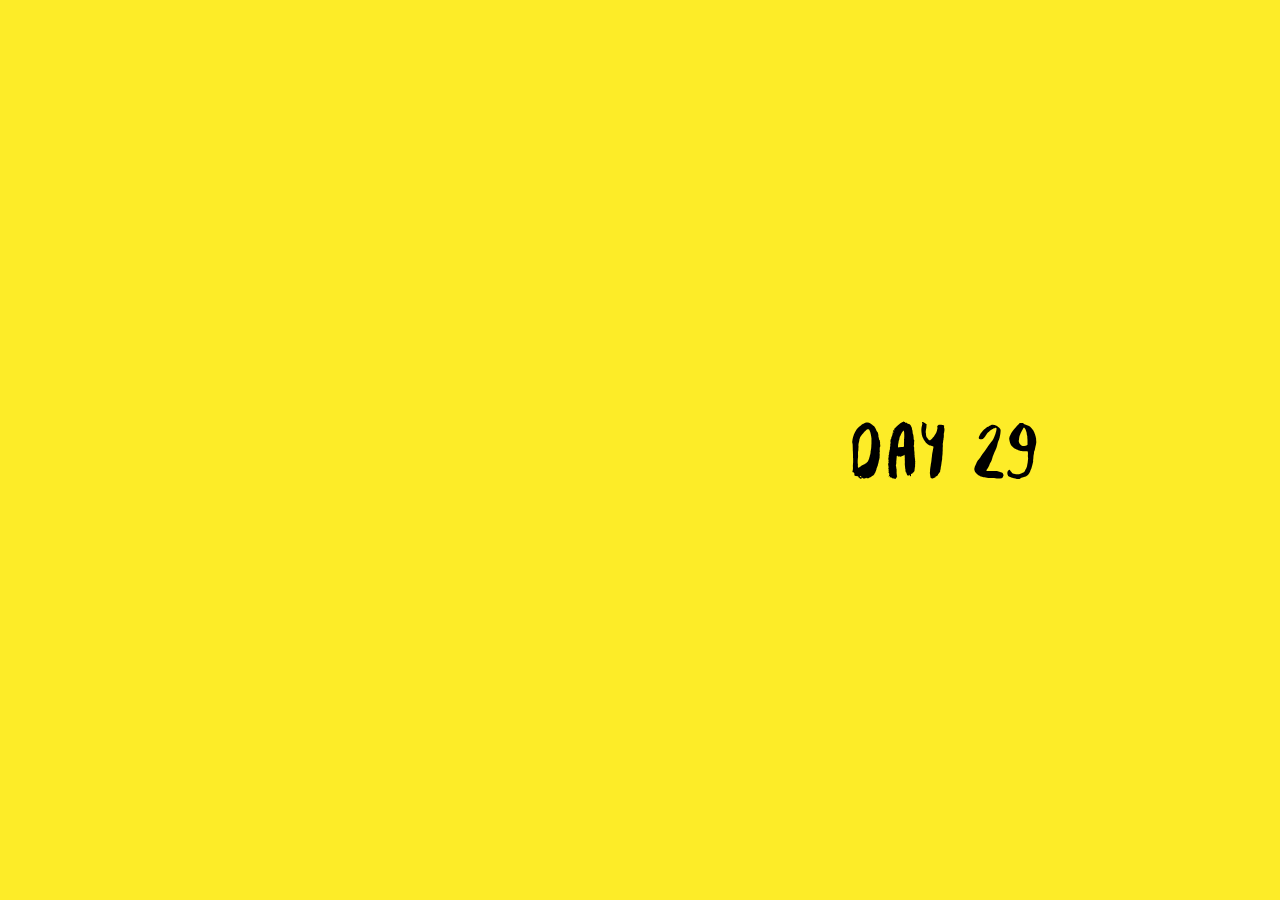
<file: index.html>
<!DOCTYPE html>
<html xmlns="http://www.w3.org/1999/xhtml" lang="en-US">
<head>
  <meta charset="utf-8" />
<meta http-equiv="Content-Type" content="text/html; charset=utf-8">
<meta name="keywords" content="story, history, art exhibition, gallery show, art, hashtags, social media, gallery, exhibition, new york, bourn, kim goulbourne">
<meta name="viewport" content="width=device-width, minimum-scale=1.0, maximum-scale=1.0, user-scalable=no" />
<link rel="canonical" href="index.html" />
<meta property="og:title" content="Manny Happy Days" />
<meta property="og:type" content="website" />
<meta property="og:description" content="A place to share small, mundane details, and capture some of our shared experiences" />
<link rel="icon" href="img/favicon-32x32.png" type="image/ico">
<link type="text/css" rel="stylesheet" href="css/app.min.css">
<script src="ajax.googleapis.com/ajax/libs/jquery/1.11.2/jquery.min.js"></script>
<script>window.jQuery || document.write('<script type="text/javascript" src="js/vendor/jquery-1.11.2.min.js.html" ><\/script>')</script>
<script src="js/vendor.min.js"></script>
<title>Manny Happy Days</title>
</head>

<body data-page="100happydays">
<div id="page" class="hashtag-100happydays">
  <div class="story-nav">
    <div class="prev inactive"><span class="icon-left-arrow"></span></div>
    <div class="next inactive"><span class="text start fboldup">The Story</span> &nbsp;<span class="icon-right-arrow"></span> <span class="text end fboldup hidden">The Beginning</span></div>
  </div>
  <div class="pages">
    <section class="page-wrap hero">
      <div class="left-col">
        <div class="inner-wrapper">
          <div class="center-align">
            <div class="content-wrap">
              
            </div>
          </div>
        </div>
      </div>
      <div class="right-col">
        <div class="inner-wrapper">
          <div class="center-align">
            <div class="content-wrap">
              <h1>Day <span class="day-num">0</span></h1>
              <div class="arrow arrow-down">
                <span class="fboldup">The Story</span>
                <span class="icon-right-arrow"></span>
              </div>
            </div>
          </div>
        </div>
      </div>
    </section>
    <section class="page-wrap subheader-wrap">
      <div class="left-col">
        <div class="inner-wrapper">
          <div class="center-align">
            <div class="content-wrap">
              <h2>August 1, 2020</h2>
            </div>
          </div>
        </div>
      </div>
      <div class="right-col">
        <div class="inner-wrapper">
          <div class="center-align">
            <div class="content-wrap">
              <blockquote>Being in a long-distance relationship means we operate within a set of constraints outside of our control. Thus, I wanted to counteract some of the downsides by creating a website where we could share small, mundane details, and capture some of our shared experiences over the next couple of months.</blockquote>
            </div>
          </div>
        </div>
      </div>
    </section>
    <section class="page-wrap">
      <div class="left-col">
        <div class="inner-wrapper">
          <div class="center-align">
            <div class="content-wrap">
              <p>Hey there, Manny <br>
              What's it like in Los Angeles?<br>
              I'm a thousand miles away<br>
                But, boy, tonight you look so pretty. </p>
              <p>

              I know times are gettin' hard <br>
                But just believe me, boy <br>
              Someday I'll pay the bills with this code<br>
              We'll have it good.</p>
            </div>
          </div>
        </div>
      </div>
      <div class="right-col">
        <div class="inner-wrapper">
          <div class="center-align">
            <div class="content-wrap">
              <a>
                <div class="img-wrap"><img src="img/100happydays/july-31.jpg" /></div>
              </a>
            </div>
          </div>
        </div>
      </div>
    </section>
   <section class="page-wrap subheader-wrap">
      <div class="left-col">
        <div class="inner-wrapper">
          <div class="center-align">
            <div class="content-wrap">
              <h2>August 5, 2020</h2>
            </div>
          </div>
        </div>
      </div>
      <div class="right-col">
        <div class="inner-wrapper">
          <div class="center-align">
            <div class="content-wrap">
              <blockquote>"To those of us who believe in physics <br>
                this separation between past, present, and future <br>
                is only an illusion, if a stubborn one."</blockquote>
                <span class="credit quote">
                   - Albert Einstien, 1955
                </span>
              </p>
            </div>
          </div>
        </div>
      </div>
    </section>
   <section class="page-wrap">
     <div class="left-col">
       <div class="inner-wrapper">
         <div class="center-align">
           <div class="content-wrap">
              <p>Nas discovers bitmoji for the first time<br>
                What will be her first bitmoji? I wonder ... </p>
             <p>
               Oh, its her brushing her teeth. Hahaha <br>
               Nas loves the fresh feeling in her mouth afterwards
              </p>
           </div>
         </div>
       </div>
     </div>
     <div class="right-col">
       <div class="inner-wrapper">
         <div class="center-align">
           <div class="content-wrap">
             <a>
                <div class="img-wrap"><img src="img/100happydays/august-5.png" /></div>
             </a>
           </div>
         </div>
       </div>
     </div>
    </section>
    <section class="page-wrap">
      <div class="left-col">
        <div class="inner-wrapper">
          <div class="center-align">
            <div class="content-wrap">
              <h2>August 13</h2>
              <p>Manny manifests as the self-care king he has always embodied.</p>
            </div>
          </div>
        </div>
      </div>
      <div class="right-col">
        <div class="inner-wrapper">
          <div class="center-align">
            <div class="content-wrap">
              <img src="img/100happydays/self-care-king.jpg">
            </div>
          </div>
        </div>
      </div>
    </section>
   <section class="page-wrap">
      <div class="left-col">
        <div class="inner-wrapper">
          <div class="center-align">
            <div class="content-wrap">
              <h2>August 14</h2>
              <p>We meet a new teacher in life.</p>
            </div>
          </div>
        </div>
      </div>
      <div class="right-col">
        <div class="inner-wrapper">
          <div class="center-align">
            <div class="content-wrap">
              <img src="img/100happydays/nastya_nass.png">
              Nastya's future self.
            </div>
          </div>
        </div>
      </div>
    </section>
  
   <section class="page-wrap">
      <div class="left-col">
        <div class="inner-wrapper">
          <div class="center-align">
            <div class="content-wrap">
              <h2>August 20</h2>
              <p>No image for this one, yet lots of images.</p>
            </div>
          </div>
        </div>
      </div>
      <div class="right-col">
        <div class="inner-wrapper">
          <div class="center-align">
            <div class="content-wrap">
              7 - Candle, 14 Tulip, 34 -  Cancer, <br>
              21 - Snowdrop, 41 - Num, 78 - Cradle, <br>
              100 - Accordion, 311 - Fantastic Elevator
            </div>
          </div>
        </div>
      </div>
    </section>
    <section class="page-wrap">
      <div class="left-col">
        <div class="inner-wrapper">
          <div class="center-align">
            <div class="content-wrap">
              <h2> August 24 </h2>
              <p>Manny's last first day of school </p>
            </div>
          </div>
        </div>
      </div>
      <div class="right-col">
        <div class="inner-wrapper">
          <div class="center-align">
            <div class="content-wrap">
              <img class="img-wrap" src="img/100happydays/first-day.png">
              <blockquote>"You can never be overdressed or overeducated"</blockquote>
              <span class="credit quote">
               - Oscar Wilde
            </span>
            </div>
          </div>
        </div>
      </div>
    </section>
    <section class="page-wrap">
          <div class="left-col">
            <div class="inner-wrapper">
              <div class="center-align">
                <div class="content-wrap">
                  <h2> August 30 </h2>
                  <p>Nastya used her googling super power to find this dope drawing of us.</p>
                </div>
              </div>
            </div>
          </div>
          <div class="right-col">
            <div class="inner-wrapper">
              <div class="center-align">
                <div class="content-wrap">
                  <img class="img-wrap" src="img/100happydays/cuddling_studio_ghibli_2x.jpeg">
                  <blockquote>"We live in the shelter of each other."</blockquote>
                  <span class="credit quote">
                   - Celtic Saying
                </span>
                </div>
              </div>
            </div>
          </div>
        </section>
        <section class="page-wrap">
          <div class="left-col">
            <div class="inner-wrapper">
              <div class="center-align">
                <div class="content-wrap">
                  <h2> September 4 </h2>
                  <p>Friday date night with Nastya watching Harry Potter and Dr. Stone is always the highlight of my week.</p>
                </div>
              </div>
            </div>
          </div>
          <div class="right-col">
            <div class="inner-wrapper">
              <div class="center-align">
                <div class="content-wrap">
                  <img class="img-wrap" src="img/100happydays/harry_potter_1_mid.png">
                </div>
              </div>
            </div>
          </div>
        </section>
        <section class="page-wrap">
          <div class="left-col">
            <div class="inner-wrapper">
              <div class="center-align">
                <div class="content-wrap">
                  <h2> September 17 </h2>
                  <p>So I thought it was Nastya's birthday today and was very excited this morning. But its actually 2 days later ... opps <br>
                     Anyway here's a super cute picture of her :) from snapchat </p>
                </div>
              </div>
            </div>
          </div>
          <div class="right-col">
            <div class="inner-wrapper">
              <div class="center-align">
                <div class="content-wrap">
                  <img class="img-wrap" src="img/100happydays/snap_filter_nastya.jpeg">
                </div>
              </div>
            </div>
          </div>
        </section>
  
<!--    YOU CAN ADD MORE PAGES WITH CODE BELOW....-->
<!--    <section class="page-wrap">-->
<!--      <div class="left-col">-->
<!--        <div class="inner-wrapper">-->
<!--          <div class="center-align">-->
<!--            <div class="content-wrap">-->
<!--            -->
<!--            </div>-->
<!--          </div>-->
<!--        </div>-->
<!--      </div>-->
<!--      <div class="right-col">-->
<!--        <div class="inner-wrapper">-->
<!--          <div class="center-align">-->
<!--            <div class="content-wrap">-->
<!--              <p></p>-->
<!--            </div>-->
<!--          </div>-->
<!--        </div>-->
<!--      </div>-->
<!--    </section>-->
  </div>
</div>
<script type="text/javascript" src="js/app.min.js"></script>
</body>
</html>
</file>
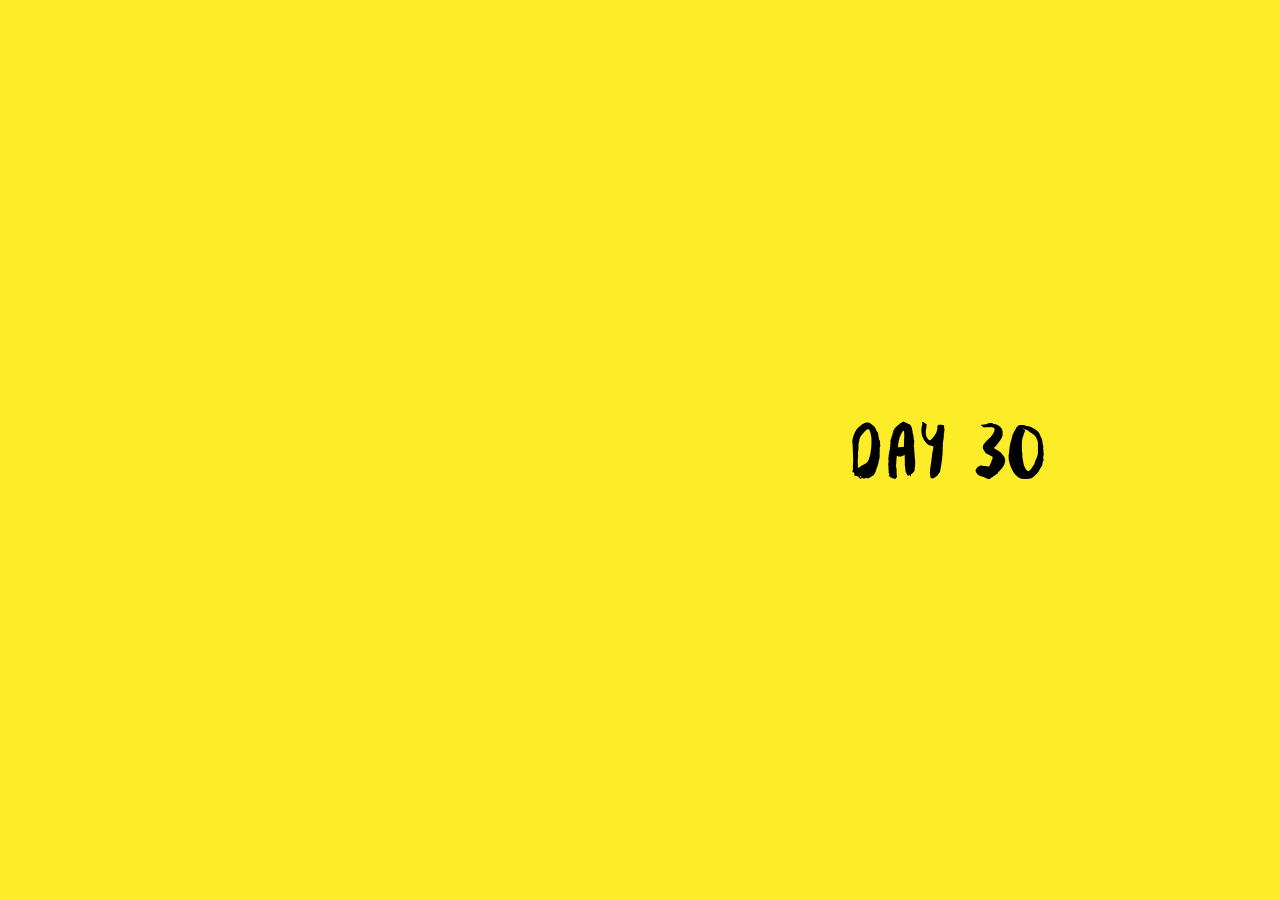
<file: manny/index.html>
<!DOCTYPE html>
<html xmlns="http://www.w3.org/1999/xhtml" lang="en-US">
<head>
  <meta charset="utf-8" />
<meta http-equiv="Content-Type" content="text/html; charset=utf-8">
<meta name="keywords" content="story, history, art exhibition, gallery show, art, hashtags, social media, gallery, exhibition, new york, bourn, kim goulbourne">
<meta name="viewport" content="width=device-width, minimum-scale=1.0, maximum-scale=1.0, user-scalable=no" />
<link rel="canonical" href="index.html" />
<meta property="og:title" content="Manny Happy Days" />
<meta property="og:type" content="website" />
<meta property="og:description" content="A place to share small, mundane details, and capture some of our shared experiences" />
<link rel="icon" href="./img/favicon-32x32.png" type="image/ico">
<link type="text/css" rel="stylesheet" href="css/app.min.css">
<script src="../ajax.googleapis.com/ajax/libs/jquery/1.11.2/jquery.min.js"></script>
<script>window.jQuery || document.write('<script type="text/javascript" src="js/vendor/jquery-1.11.2.min.js.html" ><\/script>')</script>
<script src="js/vendor.min.js"></script>
<title></title>

</head>

<body data-page="100happydays">
<div id="page" class="hashtag-100happydays">
  <div class="story-nav">
    <div class="prev inactive"><span class="icon-left-arrow"></span></div>
    <div class="next inactive"><span class="text start fboldup">The Story</span> &nbsp;<span class="icon-right-arrow"></span> <span class="text end fboldup hidden">The Beginning</span></div>
  </div>
  <div class="pages">
    <section class="page-wrap hero">
      <div class="left-col">
        <div class="inner-wrapper">
          <div class="center-align">
            <div class="content-wrap">
              
            </div>
          </div>
        </div>
      </div>
      <div class="right-col">
        <div class="inner-wrapper">
          <div class="center-align">
            <div class="content-wrap">
              <h1>Day <span class="day-num">0</span></h1>
              <div class="arrow arrow-down">
                <span class="fboldup">The Story</span>
                <span class="icon-right-arrow"></span>
              </div>
            </div>
          </div>
        </div>
      </div>
    </section>
    <section class="page-wrap subheader-wrap">
      <div class="left-col">
        <div class="inner-wrapper">
          <div class="center-align">
            <div class="content-wrap">
              <h2>August 1, 2020</h2>
            </div>
          </div>
        </div>
      </div>
      <div class="right-col">
        <div class="inner-wrapper">
          <div class="center-align">
            <div class="content-wrap">
              <blockquote>Being in a long-distance relationship means we operate within a set of constraints outside of our control. Thus, I wanted to counteract some of the downsides by creating a website where we could share small, mundane details, and capture some of our shared experiences over the next couple of months.</blockquote>
            </div>
          </div>
        </div>
      </div>
    </section>
    <section class="page-wrap">
      <div class="left-col">
        <div class="inner-wrapper">
          <div class="center-align">
            <div class="content-wrap">
              <p>A Thousand Miles</p>
            </div>
          </div>
        </div>
      </div>
      <div class="right-col">
        <div class="inner-wrapper">
          <div class="center-align">
            <div class="content-wrap">
              <a>
                <div class="img-wrap"><img src="img/100happydays/july-31.jpg" /></div>
              </a>
            </div>
          </div>
        </div>
      </div>
    </section>
<!--    YOU CAN ADD MORE PAGES WITH CODE BELOW....-->
<!--    <section class="page-wrap">-->
<!--      <div class="left-col">-->
<!--        <div class="inner-wrapper">-->
<!--          <div class="center-align">-->
<!--            <div class="content-wrap">-->
<!--            -->
<!--            </div>-->
<!--          </div>-->
<!--        </div>-->
<!--      </div>-->
<!--      <div class="right-col">-->
<!--        <div class="inner-wrapper">-->
<!--          <div class="center-align">-->
<!--            <div class="content-wrap">-->
<!--              <p></p>-->
<!--            </div>-->
<!--          </div>-->
<!--        </div>-->
<!--      </div>-->
<!--    </section>-->
  </div>
</div>
<script type="text/javascript" src="js/app.min.js"></script>
</body>
</html>
</file>
<file: css/app.min.css>
@font-face {
    font-family: calluna_regular;
    src: url(../fonts/Calluna/calluna-regular-webfont.eot);
    src: url(../fonts/Calluna/calluna-regular-webfont.eot%3F) url(../fonts/Calluna/calluna-regular-webfont.woff2), format("embedded-opentype") format("woff2"), url(../fonts/Calluna/calluna-regular-webfont.woff) format("woff"), url(../fonts/Calluna/calluna-regular-webfont.ttf) format("truetype"), url(../fonts/Calluna/calluna-regular-webfont.svg) format("svg");
    font-weight: 400;
    font-style: normal
}

@font-face {
    font-family: freightsans_blackregular;
    src: url(../fonts/FreightSans/freightsans_black-webfont.eot);
    src: url(../fonts/FreightSans/freightsans_black-webfont.eot%3F) format("embedded-opentype"), url(../fonts/FreightSans/freightsans_black-webfont.woff2) format("woff2"), url(../fonts/FreightSans/freightsans_black-webfont.woff) format("woff"), url(../fonts/FreightSans/freightsans_black-webfont.ttf) format("truetype"), url(../fonts/FreightSans/freightsans_black-webfont.svg) format("svg");
    font-weight: 400;
    font-style: normal
}

@font-face {
    font-family: freightsans_boldregular;
    src: url(../fonts/FreightSans/freightsans-bold-webfont.eot);
    src: url(../fonts/FreightSans/freightsans-bold-webfont.eot%3F) format("embedded-opentype"), url(../fonts/FreightSans/freightsans-bold-webfont.woff2) format("woff2"), url(../fonts/FreightSans/freightsans-bold-webfont.woff) format("woff"), url(../fonts/FreightSans/freightsans-bold-webfont.ttf) format("truetype"), url(../fonts/FreightSans/freightsans-bold-webfont.svg) format("svg");
    font-weight: 400;
    font-style: normal
}

@font-face {
    font-family: freightsans_bookregular;
    src: url(../fonts/FreightSans/freightsans_book-webfont.eot);
    src: url(../fonts/FreightSans/freightsans_book-webfont.eot%3F) format("embedded-opentype"), url(../fonts/FreightSans/freightsans_book-webfont.woff2) format("woff2"), url(../fonts/FreightSans/freightsans_book-webfont.woff) format("woff"), url(../fonts/FreightSans/freightsans_book-webfont.ttf) format("truetype"), url(../fonts/FreightSans/freightsans_book-webfont.svg) format("svg");
    font-weight: 400;
    font-style: normal
}

@font-face {
    font-family: freightsans_mediumregular;
    src: url(../fonts/FreightSans/freightsans_medium-webfont.eot);
    src: url(../fonts/FreightSans/freightsans_medium-webfont.eot%3F) format("embedded-opentype"), url(../fonts/FreightSans/freightsans_medium-webfont.woff2) format("woff2"), url(../fonts/FreightSans/freightsans_medium-webfont.woff) format("woff"), url(../fonts/FreightSans/freightsans_medium-webfont.ttf) format("truetype"), url(../fonts/FreightSans/freightsans_medium-webfont.svg) format("svg");
    font-weight: 400;
    font-style: normal
}

@font-face {
    font-family: bebas_neue_regular;
    src: url(../fonts/Bebas/bebasneue_regular-webfont.eot);
    src: url(../fonts/Bebas/bebasneue_regular-webfont.eot%3F) format("embedded-opentype"), url(../fonts/Bebas/bebasneue_regular-webfont.woff2) format("woff2"), url(../fonts/Bebas/bebasneue_regular-webfont.woff) format("woff"), url(../fonts/Bebas/bebasneue_regular-webfont.ttf) format("truetype"), url(../fonts/Bebas/bebasneue_regular-webfont.svg) format("svg");
    font-weight: 400;
    font-style: normal
}

@font-face {
    font-family: bebas_neuebold;
    src: url(../fonts/Bebas/bebasneue_bold-webfont.eot);
    src: url(../fonts/Bebas/bebasneue_bold-webfont.eot%3F) format("embedded-opentype"), url(../fonts/Bebas/bebasneue_bold-webfont.woff2) format("woff2"), url(../fonts/Bebas/bebasneue_bold-webfont.woff) format("woff"), url(../fonts/Bebas/bebasneue_bold-webfont.ttf) format("truetype"), url(../fonts/Bebas/bebasneue_bold-webfont.svg) format("svg");
    font-weight: 400;
    font-style: normal
}

@font-face {
    font-family: besom_2regular;
    src: url(../fonts/Besom/besom-free-font-webfont.eot);
    src: url(../fonts/Besom/besom-free-font-webfont.eot%3F) format("embedded-opentype"), url(../fonts/Besom/besom-free-font-webfont.woff2) format("woff2"), url(../fonts/Besom/besom-free-font-webfont.woff) format("woff"), url(../fonts/Besom/besom-free-font-webfont.ttf) format("truetype"), url(../fonts/Besom/besom-free-font-webfont.svg) format("svg");
    font-weight: 400;
    font-style: normal
}

@font-face {
    font-family: cooper_hewittbold;
    src: url(../fonts/CooperHewitt/cooperhewitt-bold-webfont.eot);
    src: url(../fonts/CooperHewitt/cooperhewitt-bold-webfont.eot%3F) format("embedded-opentype"), url(../fonts/CooperHewitt/cooperhewitt-bold-webfont.woff2) format("woff2"), url(../fonts/CooperHewitt/cooperhewitt-bold-webfont.woff) format("woff"), url(../fonts/CooperHewitt/cooperhewitt-bold-webfont.ttf) format("truetype"), url(../fonts/CooperHewitt/cooperhewitt-bold-webfont.svg) format("svg");
    font-weight: 400;
    font-style: normal
}

@font-face {
    font-family: cooper_hewittmedium;
    src: url(../fonts/CooperHewitt/cooperhewitt-medium-webfont.eot);
    src: url(../fonts/CooperHewitt/cooperhewitt-medium-webfont.eot%3F) format("embedded-opentype"), url(../fonts/CooperHewitt/cooperhewitt-medium-webfont.woff2) format("woff2"), url(../fonts/CooperHewitt/cooperhewitt-medium-webfont.woff) format("woff"), url(../fonts/CooperHewitt/cooperhewitt-medium-webfont.ttf) format("truetype"), url(../fonts/CooperHewitt/cooperhewitt-medium-webfont.svg) format("svg");
    font-weight: 400;
    font-style: normal
}

@font-face {
    font-family: work_sansbold;
    src: url(../fonts/WorkSans/worksans-bold-webfont.eot);
    src: url(../fonts/WorkSans/worksans-bold-webfont.eot%3F) format("embedded-opentype"), url(../fonts/WorkSans/worksans-bold-webfont.woff2) format("woff2"), url(../fonts/WorkSans/worksans-bold-webfont.woff) format("woff"), url(../fonts/WorkSans/worksans-bold-webfont.ttf) format("truetype"), url(../fonts/WorkSans/worksans-bold-webfont.svg) format("svg");
    font-weight: 400;
    font-style: normal
}

@font-face {
    font-family: work_sansextrabold;
    src: url(../fonts/WorkSans/worksans-extrabold-webfont.eot);
    src: url(../fonts/WorkSans/worksans-extrabold-webfont.eot%3F) format("embedded-opentype"), url(../fonts/WorkSans/worksans-extrabold-webfont.woff2) format("woff2"), url(../fonts/WorkSans/worksans-extrabold-webfont.woff) format("woff"), url(../fonts/WorkSans/worksans-extrabold-webfont.ttf) format("truetype"), url(../fonts/WorkSans/worksans-extrabold-webfont.svg) format("svg");
    font-weight: 400;
    font-style: normal
}

@font-face {
    font-family: work_sansmedium;
    src: url(../fonts/WorkSans/worksans-medium-webfont.eot);
    src: url(../fonts/WorkSans/worksans-medium-webfont.eot%3F) format("embedded-opentype"), url(../fonts/WorkSans/worksans-medium-webfont.woff2) format("woff2"), url(../fonts/WorkSans/worksans-medium-webfont.woff) format("woff"), url(../fonts/WorkSans/worksans-medium-webfont.ttf) format("truetype"), url(../fonts/WorkSans/worksans-medium-webfont.svg) format("svg");
    font-weight: 400;
    font-style: normal
}

@font-face {
    font-family: nimbus_monobold;
    src: url(../fonts/NimbusMono/nimbusmono-bold-webfont.eot);
    src: url(../fonts/NimbusMono/nimbusmono-bold-webfont.eot%3F) format("embedded-opentype"), url(../fonts/NimbusMono/nimbusmono-bold-webfont.woff2) format("woff2"), url(../fonts/NimbusMono/nimbusmono-bold-webfont.woff) format("woff"), url(../fonts/NimbusMono/nimbusmono-bold-webfont.ttf) format("truetype"), url(../fonts/NimbusMono/nimbusmono-bold-webfont.svg) format("svg");
    font-weight: 400;
    font-style: normal
}

@font-face {
    font-family: nimbus_monoregular;
    src: url(../fonts/NimbusMono/nimbusmono-regular-webfont.eot);
    src: url(../fonts/NimbusMono/nimbusmono-regular-webfont.eot%3F) format("embedded-opentype"), url(../fonts/NimbusMono/nimbusmono-regular-webfont.woff2) format("woff2"), url(../fonts/NimbusMono/nimbusmono-regular-webfont.woff) format("woff"), url(../fonts/NimbusMono/nimbusmono-regular-webfont.ttf) format("truetype"), url(../fonts/NimbusMono/nimbusmono-regular-webfont.svg) format("svg");
    font-weight: 400;
    font-style: normal
}

@font-face {
    font-family: averta_stdregular;
    src: url(../fonts/Averta/avertastd-regular-webfont.eot);
    src: url(../fonts/Averta/avertastd-regular-webfont.eot%3F) format("embedded-opentype"), url(../fonts/Averta/avertastd-regular-webfont.woff2) format("woff2"), url(../fonts/Averta/avertastd-regular-webfont.woff) format("woff"), url(../fonts/Averta/avertastd-regular-webfont.ttf) format("truetype"), url(../fonts/Averta/avertastd-regular-webfont.svg) format("svg");
    font-weight: 400;
    font-style: normal
}

@font-face {
    font-family: averta_stdsemibold;
    src: url(../fonts/Averta/avertastd-semibold-webfont.eot);
    src: url(../fonts/Averta/avertastd-semibold-webfont.eot%3F) format("embedded-opentype"), url(../fonts/Averta/avertastd-semibold-webfont.woff2) format("woff2"), url(../fonts/Averta/avertastd-semibold-webfont.woff) format("woff"), url(../fonts/Averta/avertastd-semibold-webfont.ttf) format("truetype"), url(../fonts/Averta/avertastd-semibold-webfont.svg) format("svg");
    font-weight: 600;
    font-style: normal
}

@font-face {
    font-family: averta_stdbold;
    src: url(../fonts/Averta/avertastd-bold-webfont.eot);
    src: url(../fonts/Averta/avertastd-bold-webfont.eot%3F) format("embedded-opentype"), url(../fonts/Averta/avertastd-bold-webfont.woff2) format("woff2"), url(../fonts/Averta/avertastd-bold-webfont.woff) format("woff"), url(../fonts/Averta/avertastd-bold-webfont.ttf) format("truetype"), url(../fonts/Averta/avertastd-bold-webfont.svg) format("svg");
    font-weight: 700;
    font-style: normal
}

@font-face {
    font-family: averta_stdextrabold;
    src: url(../fonts/Averta/avertastd-extrabold-webfont.eot);
    src: url(../fonts/Averta/avertastd-extrabold-webfont.eot%3F) format("embedded-opentype"), url(../fonts/Averta/avertastd-extrabold-webfont.woff2) format("woff2"), url(../fonts/Averta/avertastd-extrabold-webfont.woff) format("woff"), url(../fonts/Averta/avertastd-extrabold-webfont.ttf) format("truetype"), url(../fonts/Averta/avertastd-extrabold-webfont.svg) format("svg");
    font-weight: 800;
    font-style: normal
}

@font-face {
    font-family: hk_groteskbold;
    src: url(../fonts/HKGrotesk/hkgrotesk-bold-webfont.woff2) format("woff2"), url(../fonts/HKGrotesk/hkgrotesk-bold-webfont.woff) format("woff");
    font-weight: 400;
    font-style: normal
}

@font-face {
    font-family: hk_groteskmedium;
    src: url(../fonts/HKGrotesk/hkgrotesk-medium-webfont.woff2) format("woff2"), url(../fonts/HKGrotesk/hkgrotesk-medium-webfont.woff) format("woff");
    font-weight: 400;
    font-style: normal
}

@font-face {
    font-family: hk_groteskregular;
    src: url(../fonts/HKGrotesk/hkgrotesk-regular-webfont.woff2) format("woff2"), url(../fonts/HKGrotesk/hkgrotesk-regular-webfont.woff) format("woff");
    font-weight: 400;
    font-style: normal
}

@font-face {
    font-family: custom_icons;
    src: url(../fonts/Icons/icomoon.eot%3F9qsyrk);
    src: url(../fonts/Icons/icomoon.eot%3F9qsyrk) format("embedded-opentype"), url(../fonts/Icons/icomoon.ttf%3F9qsyrk) format("truetype"), url(../fonts/Icons/icomoon.woff%3F9qsyrk) format("woff"), url(../fonts/Icons/icomoon.svg%3F9qsyrk) format("svg");
    font-weight: 400;
    font-style: normal
}

[class*=" icon-"],
[class^=icon-] {
    font-family: custom_icons!important;
    speak: none;
    font-style: normal;
    font-weight: 400;
    font-variant: normal;
    text-transform: none;
    line-height: 1;
    -webkit-font-smoothing: antialiased;
    -moz-osx-font-smoothing: grayscale
}

.icon-instagram:before {
    content: "\e904"
}

.icon-paperplane:before {
    content: "\e909"
}

.icon-email:before {
    content: "\e901"
}

.icon-facebook:before {
    content: "\e902"
}

.icon-googleplus:before {
    content: "\e903"
}

.icon-left-arrow:before {
    content: "\e90c"
}

.icon-right-arrow:before {
    content: "\e90d"
}

.icon-twitter:before {
    content: "\e906"
}

.icon-logo:before {
    content: "\e900"
}

.icon-logomark:before {
    content: "\e90a"
}

.icon-shapeL:before {
    content: "\e908"
}

.icon-shapeR:before {
    content: "\e907"
}

.icon-down-arrow:before {
    content: "\e905"
}

a,
abbr,
acronym,
address,
applet,
article,
aside,
audio,
b,
big,
blockquote,
body,
canvas,
caption,
center,
cite,
code,
dd,
del,
details,
dfn,
div,
dl,
dt,
em,
embed,
fieldset,
figcaption,
figure,
footer,
form,
h1,
h2,
h3,
h4,
h5,
h6,
header,
hgroup,
html,
i,
iframe,
img,
ins,
kbd,
label,
legend,
li,
mark,
menu,
nav,
object,
ol,
output,
p,
pre,
q,
ruby,
s,
samp,
section,
small,
span,
strike,
strong,
sub,
summary,
sup,
table,
tbody,
td,
tfoot,
th,
thead,
time,
tr,
tt,
u,
ul,
var,
video {
    margin: 0;
    padding: 0;
    border: 0;
    vertical-align: baseline
}

html {
    line-height: 1;
    height: 100%
}

ol,
ul {
    list-style: none
}

table {
    border-collapse: collapse;
    border-spacing: 0
}

caption,
td,
th {
    text-align: left;
    font-weight: 400;
    vertical-align: middle
}

blockquote,
q {
    quotes: none
}

blockquote:after,
blockquote:before,
q:after,
q:before {
    content: "";
    content: none
}

a img {
    border: none
}

article,
aside,
details,
figcaption,
figure,
footer,
header,
hgroup,
menu,
nav,
section,
summary {
    display: block
}

.end-cross {
    background-image: url(../img/icons-s803cfac0c6.png.html);
    background-position: -116px -904px;
    background-repeat: no-repeat;
    overflow: hidden;
    display: inline-block;
    height: 31px;
    width: 187px
}

@media all and (-webkit-min-device-pixel-ratio:2),
all and (min--moz-device-pixel-ratio:2),
all and (min-device-pixel-ratio:2),
all and (min-resolution:2dppx),
all and (min-resolution:192dpi) {
    .end-cross {
        background-image: url(../img/icons2x-sd27566212d.png.html);
        background-size: 420px 905px;
        background-position: -117px -874px
    }
}

* {
    margin: 0;
    padding: 0;
    outline: 0;
    -webkit-margin-before: 0;
    -webkit-margin-after: 0;
    -webkit-margin-start: 0;
    -webkit-margin-end: 0
}

*,
:after,
:before {
    box-sizing: border-box
}

body,
html {
    height: 100%
}

body {
    color: #111;
    background-color: #fff;
    font-family: calluna_regular, Times, serif;
    font-weight: lighter;
    font-size: 100%;
    -webkit-font-smoothing: antialiased
}

body.locked,
html.locked {
    overflow: hidden
}

.clearfix:after {
    content: ".";
    display: block;
    clear: both;
    visibility: hidden;
    line-height: 0;
    height: 0
}

.hidden {
    display: none
}

dd,
li,
p {
    line-height: 1.5em
}

::-moz-selection {
    background-color: #ddd
}

::selection {
    background-color: #ddd
}

::-webkit-input-placeholder {
    color: #b3b3b3
}

::-moz-placeholder {
    color: #b3b3b3
}

:-ms-input-placeholder {
    color: #b3b3b3
}

h1 {
    font-family: freightsans_blackregular, Helvetica, sans-serif;
    font-weight: lighter;
    font-size: 2.8125em;
    line-height: 50px;
    color: #000
}

@media all and (max-width:767px) {
    h1 {
        font-size: 2.0625em;
        line-height: 40px
    }
}

h2 {
    font-family: freightsans_blackregular, Helvetica, sans-serif;
    font-weight: lighter;
    font-size: 2.375em;
    line-height: 45px;
    color: #000
}

@media all and (max-width:767px) {
    h2 {
        font-size: 1.75em;
        line-height: 35px
    }
}

h3 {
    font-family: freightsans_blackregular, Helvetica, sans-serif;
    font-weight: lighter;
    font-size: 2em;
    line-height: 40px;
    color: #000
}

@media all and (max-width:767px) {
    h3 {
        font-size: 1.5625em;
        line-height: 30px
    }
}

h4 {
    font-family: freightsans_blackregular, Helvetica, sans-serif;
    font-weight: lighter;
    font-size: 1.75em;
    line-height: 35px;
    color: #000
}

@media all and (max-width:767px) {
    h4 {
        font-size: 1.375em;
        line-height: 30px
    }
}

h5 {
    font-family: freightsans_blackregular, Helvetica, sans-serif;
    font-weight: lighter;
    font-size: 1.375em;
    line-height: 28px;
    color: #000
}

@media all and (max-width:767px) {
    h5 {
        font-size: 1.25em;
        line-height: 28px
    }
}

h6 {
    font-family: freightsans_blackregular, Helvetica, sans-serif;
    font-weight: lighter;
    font-size: 1em;
    line-height: 22px;
    color: #000
}

@media all and (max-width:767px) {
    h6 {
        font-size: .875em;
        line-height: 22px
    }
}

p {
    font-family: calluna_regular, Times, serif;
    font-weight: lighter;
    font-size: 1.375em;
    line-height: 32px;
    color: #777
}

@media all and (max-width:767px) {
    p {
        font-size: 1.125em;
        line-height: 26px
    }
}

p.s18 {
    font-size: 1.125em;
    line-height: 26px
}

@media all and (max-width:767px) {
    p.s18 {
        font-size: 1em;
        line-height: 25px
    }
}

p.s24 {
    font-size: 1.5em;
    line-height: 34px
}

@media all and (max-width:767px) {
    p.s24 {
        font-size: 1.25em;
        line-height: 30px
    }
}

p.s28 {
    font-size: 1.75em;
    line-height: 38px
}

@media all and (max-width:767px) {
    p.s28 {
        font-size: 1.375em;
        line-height: 32px
    }
}

.fboldup {
    font-family: freightsans_boldregular, Helvetica, sans-serif;
    font-weight: lighter;
    font-size: .875em;
    line-height: 14px;
    color: #000;
    text-transform: uppercase;
    letter-spacing: .075em
}

@media all and (max-width:767px) {
    .fboldup {
        font-size: .8125em;
        line-height: 13px
    }
}

a,
a:link,
a:visited {
    text-decoration: none;
    color: #777
}

a:active,
a:hover {
    text-decoration: none;
    color: #000
}

img,
video {
    width: 100%;
    height: auto;
    margin: 0 auto;
    display: block
}

.video-wrapper {
    position: relative;
    padding-bottom: 56.25%;
    height: 0;
    overflow: hidden
}

.video-wrapper embed,
.video-wrapper iframe,
.video-wrapper video {
    display: block;
    position: absolute;
    top: 0;
    left: 0;
    width: 100%;
    height: 100%;
    border: 0
}

.simple-btn {
    height: 32px;
    line-height: 32px;
    display: inline-block;
    cursor: pointer;
    background-color: #b1b1b1;
    color: #fff;
    padding: 0 15px;
    -webkit-transition: all .35s cubic-bezier(.23, 1, .32, 1);
    transition: all .35s cubic-bezier(.23, 1, .32, 1)
}

@media all and (max-width:767px) {
    .simple-btn {
        height: 30px;
        line-height: 31px
    }
}

.simple-btn:link,
.simple-btn:visited {
    color: #fff
}

.simple-btn:hover {
    background-color: #000
}

.simple-btn.disabled {
    cursor: default
}

.simple-btn.disabled,
.simple-btn.disabled:hover {
    background-color: #e7e7e7;
    color: #c8c8c8
}

form label {
    font-family: calluna_regular, Times, serif;
    font-weight: lighter;
    font-size: 1.375em;
    line-height: 30px;
    color: #777
}

@media all and (max-width:767px) {
    form label {
        font-size: 1.25em;
        line-height: 28px
    }
}

form input {
    width: 100%;
    border: 0;
    outline: 0;
    font-family: calluna_regular, Times, serif;
    font-weight: lighter;
    font-size: 1.125em;
    line-height: 22px
}

@media all and (max-width:767px) {
    form input {
        font-size: 1em;
        line-height: 20px
    }
}

iframe {
    width: 100%;
    height: auto
}

#mc_embed_signup,
.subscribe-form {
    position: relative;
    width: 100%;
    max-width: 400px
}

#mc_embed_signup label,
.subscribe-form label {
    display: block;
    margin-bottom: 20px
}

#mc_embed_signup input[type=email],
.subscribe-form input[type=email] {
    padding: 15px 83px 15px 0;
    background-color: transparent;
    border-bottom: 1px solid #777;
    color: #777
}

#mc_embed_signup input#mce-EMAIL:focus~label,
.subscribe-form input#mce-EMAIL:focus~label {
    display: none
}

#mc_embed_signup .btn-wrapper,
#mc_embed_signup .mc-field-group,
.subscribe-form .btn-wrapper,
.subscribe-form .mc-field-group {
    position: relative
}

#mc_embed_signup #mc-embedded-subscribe,
.subscribe-form #mc-embedded-subscribe {
    display: inline-block;
    position: absolute;
    bottom: 0;
    right: 0;
    width: auto;
    padding: 20px 0;
    background: none;
    border: 0;
    color: #777;
    cursor: pointer;
    text-align: right;
    font-family: freightsans_boldregular, Helvetica, sans-serif;
    font-weight: lighter;
    font-size: .875em;
    line-height: 14px;
    color: #000;
    text-transform: uppercase;
    letter-spacing: .075em
}

@media all and (max-width:767px) {
    #mc_embed_signup #mc-embedded-subscribe,
    .subscribe-form #mc-embedded-subscribe {
        font-size: .8125em;
        line-height: 13px
    }
}

#mc_embed_signup #mc-embedded-subscribe:hover,
.subscribe-form #mc-embedded-subscribe:hover {
    color: #000
}

#mc_embed_signup .hashtags-unplugged-group,
.subscribe-form .hashtags-unplugged-group {
    display: none
}

#mc_embed_signup #mce-error-response,
#mc_embed_signup #mce-success-response,
#mc_embed_signup div.mce_inline_error,
.subscribe-form #mce-error-response,
.subscribe-form #mce-success-response,
.subscribe-form div.mce_inline_error {
    background-color: transparent!important;
    font-family: calluna_regular, Times, serif;
    font-weight: lighter;
    font-weight: 400!important;
    color: #555!important;
    font-size: 12px;
    padding: 12px 0!important
}

header {
    width: 66px;
    height: 100%;
    position: fixed;
    top: 0;
    left: 0;
    z-index: 13;
    overflow: hidden;
    -webkit-transition: all .35s cubic-bezier(.23, 1, .32, 1);
    transition: all .35s cubic-bezier(.23, 1, .32, 1);
    padding-left: 65px
}

@media all and (max-width:767px) {
    header {
        width: 100%;
        height: 51px;
        background-color: #222;
        padding-left: 0
    }
}

header.open {
    width: 100%
}

header.open .left {
    background-color: #222
}

header.open .right {
    overflow-y: auto
}

@media all and (max-width:767px) {
    header.open {
        height: 100%
    }
}

header a:link,
header a:visited {
    color: #949494;
    border: none
}

header a:hover {
    color: #ddd
}

header .left {
    width: 65px;
    height: 100%;
    position: absolute;
    z-index: 9;
    top: 0;
    left: 0
}

@media all and (max-width:767px) {
    header .left {
        width: 100%;
        height: 50px
    }
}

header .left .bth-text {
    font-size: 16px;
    line-height: 16px;
    font-family: freightsans_mediumregular, Helvetica, sans-serif;
    font-weight: lighter;
    letter-spacing: 3px;
    text-transform: uppercase;
    color: #949494;
    text-align: center;
    position: absolute;
    top: 16px;
    width: 100%
}

@media all and (min-width:1024px) {
    header .left .bth-text {
        font-size: 18px;
        line-height: 18px;
        letter-spacing: 5px;
        -webkit-transform: rotate(-90deg);
        transform: rotate(-90deg);
        width: 265px;
        height: 15px;
        top: 50%;
        left: -100px;
        margin-top: -8px
    }
}

@media all and (min-width:768px) and (max-width:1023px) {
    header .left .bth-text {
        font-size: 18px;
        line-height: 18px;
        letter-spacing: 5px;
        -webkit-transform: rotate(-90deg);
        transform: rotate(-90deg);
        width: 265px;
        height: 15px;
        top: 50%;
        left: -100px;
        margin-top: -8px
    }
}

header .left .social {
    position: absolute;
    width: 100%;
    left: 0;
    bottom: 0;
    margin: 0 0 25px;
    text-align: center;
    z-index: 7
}

@media all and (max-width:767px) {
    header .left .social {
        width: 50px;
        right: 0;
        left: auto;
        top: 16px;
        bottom: auto
    }
}

header .hamburger {
    display: inline-block;
    vertical-align: middle;
    width: 100%;
    height: 22px;
    margin: 25px 0 0;
    cursor: pointer;
    position: absolute;
    top: 0;
    left: 0;
    z-index: 7
}

@media all and (max-width:767px) {
    header .hamburger {
        width: 50px;
        margin: 16px 0 0
    }
}

header .hamburger:hover span {
    background-color: #777
}

header .hamburger span {
    width: 25px;
    height: 3px;
    display: block;
    margin: 0 auto 4px;
    background-color: #949494;
    -webkit-transition: all .35s cubic-bezier(.23, 1, .32, 1);
    transition: all .35s cubic-bezier(.23, 1, .32, 1)
}

@media all and (max-width:767px) {
    header .hamburger span {
        width: 20px
    }
}

header .hamburger span.btm {
    margin-bottom: 0
}

header .hamburger.active .top {
    -webkit-transform: rotate(45deg) translate(7px, 6px);
    transform: rotate(45deg) translate(7px, 6px)
}

@media all and (max-width:767px) {
    header .hamburger.active .top {
        -webkit-transform: rotate(45deg) translate(8px, 2px);
        transform: rotate(45deg) translate(8px, 2px)
    }
}

header .hamburger.active .mid {
    -webkit-transform: rotate(-45deg) translate(-1px, 2px);
    transform: rotate(-45deg) translate(-1px, 2px)
}

@media all and (max-width:767px) {
    header .hamburger.active .mid {
        -webkit-transform: rotate(-45deg) translate(3px, 3px);
        transform: rotate(-45deg) translate(3px, 3px)
    }
}

header .hamburger.active .btm {
    height: 0
}

header .right {
    position: absolute;
    width: 100%;
    height: 100%;
    top: 0;
    left: 0;
    position: relative;
    z-index: 8;
    background-color: #222;
    overflow-x: hidden;
    overflow-y: hidden;
    -webkit-overflow-scrolling: touch;
    border-right: 1px solid #3e3e3e
}

@media all and (max-width:767px) {
    header .right {
        border-right: none;
        border-bottom: 1px solid #3e3e3e
    }
}

header .right .inner-wrapper {
    position: absolute;
    top: 0;
    right: 0;
    padding: 100px 65px
}

@media all and (max-width:767px) {
    header .right .inner-wrapper {
        padding: 100px 25px 50px;
        right: auto;
        bottom: 0
    }
}

header .right .content-wrapper {
    max-width: 700px;
    margin: 0 auto
}

header .right .row.about {
    padding-bottom: 40px
}

header .right .row.about .fboldup {
    font-size: 18px;
    line-height: 18px;
    font-family: freightsans_mediumregular, Helvetica, sans-serif;
    font-weight: lighter;
    letter-spacing: 3px;
    text-transform: uppercase;
    color: #949494;
    margin-bottom: 15px
}

@media all and (max-width:767px) {
    header .right .row.about .fboldup {
        font-size: 16px;
        line-height: 16px
    }
}

header .right .row.about p {
    font-size: 1.625em;
    line-height: 40px;
    color: #fff
}

@media all and (min-width:768px) and (max-width:1023px) {
    header .right .row.about p {
        font-size: 1.375em;
        line-height: 30px
    }
}

@media all and (max-width:767px) {
    header .right .row.about p {
        font-size: 1.125em;
        line-height: 26px
    }
}

header .right .row.about p a:link,
header .right .row.about p a:visited {
    color: #fff;
    border-bottom: 1px solid #fff
}

header .right .row.about p a:hover {
    color: #aaa;
    border-bottom-color: #aaa
}

header .right .row.main-nav .hashtag {
    display: block;
    padding-bottom: 30px
}

header .right .row.main-nav .hashtag:hover .hashtag-desc p,
header .right .row.main-nav .hashtag:hover .hashtag-name .fboldup,
header .right .row.main-nav .hashtag:hover .hashtag-name h3 {
    color: #aaa
}

header .right .row.main-nav .hashtag.unreleased .hashtag-desc p,
header .right .row.main-nav .hashtag.unreleased .hashtag-name .fboldup,
header .right .row.main-nav .hashtag.unreleased .hashtag-name h3 {
    opacity: .4
}

header .right .row.main-nav .hashtag.unreleased:hover .hashtag-desc p,
header .right .row.main-nav .hashtag.unreleased:hover .hashtag-name .fboldup,
header .right .row.main-nav .hashtag.unreleased:hover .hashtag-name h3 {
    color: #fff
}

header .right .row.main-nav .hashtag-name {
    float: left;
    width: 45%
}

@media all and (max-width:767px) {
    header .right .row.main-nav .hashtag-name {
        width: 100%;
        float: none
    }
}

header .right .row.main-nav .hashtag-name .fboldup {
    font-size: .875em;
    line-height: 14px;
    margin-bottom: 8px;
    color: #adadad
}

@media all and (max-width:767px) {
    header .right .row.main-nav .hashtag-name .fboldup {
        font-size: .75em;
        line-height: 12px
    }
}

header .right .row.main-nav .hashtag-name h3 {
    font-family: freightsans_bookregular, Helvetica, sans-serif;
    font-weight: lighter;
    font-size: 2em;
    line-height: 42px;
    color: #fff
}

@media all and (min-width:768px) and (max-width:1023px) {
    header .right .row.main-nav .hashtag-name h3 {
        font-size: 1.5625em;
        line-height: 35px
    }
}

@media all and (max-width:767px) {
    header .right .row.main-nav .hashtag-name h3 {
        font-size: 1.375em;
        line-height: 30px
    }
}

header .right .row.main-nav .hashtag-desc {
    float: left;
    width: 55%
}

@media all and (max-width:767px) {
    header .right .row.main-nav .hashtag-desc {
        width: 100%;
        float: none
    }
}

header .right .row.main-nav .hashtag-desc p {
    font-size: 1.25em;
    line-height: 30px;
    color: #f3f3f3
}

@media all and (max-width:767px) {
    header .right .row.main-nav .hashtag-desc p {
        font-size: 1em;
        line-height: 22px
    }
}

header .right .row.subscribe {
    padding-bottom: 60px
}

header .right .row.subscribe #mc_embed_signup,
header .right .row.subscribe .subscribe-form {
    max-width: 100%
}

header .right .row.subscribe #mc_embed_signup label,
header .right .row.subscribe .subscribe-form label {
    color: #fff
}

header .right .row.credit {
    padding: 40px 0
}

header .right .row.credit .fboldup {
    font-size: 16px;
    line-height: 16px
}

.toc-wrap {
    width: 15px;
    height: 100%;
    position: fixed;
    top: 0;
    right: 0;
    background-color: #222;
    z-index: 12;
    -webkit-transition: all .35s cubic-bezier(.23, 1, .32, 1);
    transition: all .35s cubic-bezier(.23, 1, .32, 1);
    overflow: hidden
}

@media all and (max-width:767px) {
    .toc-wrap {
        top: 51px;
        width: 100%;
        height: 15px;
        display: none
    }
}

.toc-wrap.open {
    width: 400px
}

@media all and (max-width:767px) {
    .toc-wrap.open {
        width: 100%;
        height: calc(100% - 51px);
        overflow: auto
    }
}

.toc-wrap .inner-wrapper {
    position: absolute;
    top: 0;
    left: 0;
    width: 400px;
    height: 100%
}

@media all and (max-width:767px) {
    .toc-wrap .inner-wrapper {
        width: 100%
    }
}

.toc-wrap .arrow-wrap {
    position: absolute;
    left: 0;
    top: 0;
    width: 15px;
    height: 100%;
    cursor: pointer;
    z-index: 5
}

@media all and (max-width:767px) {
    .toc-wrap .arrow-wrap {
        width: 100%;
        height: 15px
    }
}

.toc-wrap .arrow-wrap:hover .icon-left-arrow {
    color: #fff
}

.toc-wrap .icon-left-arrow {
    font-size: 12px;
    color: #aaa;
    position: absolute;
    left: 3px;
    top: 50%;
    margin-top: -5px
}

@media all and (max-width:767px) {
    .toc-wrap .icon-left-arrow {
        top: 2px;
        left: 50%;
        margin-left: -2px;
        margin-top: 0;
        -webkit-transform: rotate(-90deg);
        transform: rotate(-90deg)
    }
}

.toc-wrap .toc-title {
    padding-bottom: 30px
}

.toc-wrap h4 {
    color: #fff;
    font-size: 1.125em;
    line-height: 18px
}

.toc-wrap ul li {
    font-size: 1.375em;
    line-height: 30px;
    margin-bottom: 12px;
    color: #fff;
    opacity: .4;
    cursor: pointer
}

@media all and (max-width:767px) {
    .toc-wrap ul li {
        font-size: 1.125em;
        line-height: 24px
    }
}

.toc-wrap ul li.active,
.toc-wrap ul li:hover {
    opacity: 1
}

.toc-wrap .toc-head {
    padding: 40px
}

.toc-wrap .hu-cta-small {
    padding: 20px 40px 40px
}

.toc-wrap .hu-cta-small p {
    font-size: 1em;
    line-height: 24px;
    color: #a0a0a0
}

.toc-wrap .hu-cta-small .fboldup {
    font-size: 14px;
    line-height: 14px
}

.toc-wrap .hu-cta-small .simple-btn {
    background-color: transparent;
    border: 0;
    font-size: 14px;
    line-height: 20px;
    color: #a0a0a0
}

.toc-wrap .toc-foot {
    position: absolute;
    bottom: 0;
    left: 0;
    width: 100%
}

@media all and (max-width:767px) {
    .toc-wrap .toc-foot {
        position: static;
        padding-top: 50px
    }
}

@media all and (max-height:400px) {
    .toc-wrap .toc-foot {
        position: static;
        padding-top: 50px
    }
}

.toc-wrap .toc-foot h4 {
    float: left;
    margin: 6px 0 0
}

.toc-wrap .toc-foot .share-small {
    border-top: 1px solid #000;
    padding: 20px 50px
}

.toc-wrap .toc-foot .social-icons {
    float: right
}

.toc-wrap .toc-foot .social-icons a:link,
.toc-wrap .toc-foot .social-icons a:visited {
    color: #fff;
    display: inline-block;
    vertical-align: middle;
    width: 30px;
    height: 30px;
    line-height: 30px;
    border: 1px solid #fff;
    text-align: center;
    margin: 0 0 0 5px;
    font-size: 10px;
    padding: 0;
    -webkit-transition: all .35s cubic-bezier(.23, 1, .32, 1);
    transition: all .35s cubic-bezier(.23, 1, .32, 1)
}

@media all and (max-width:767px) {
    .toc-wrap .toc-foot .social-icons a:link,
    .toc-wrap .toc-foot .social-icons a:visited {
        width: 25px;
        height: 25px;
        line-height: 25px
    }
}

.toc-wrap .toc-foot .social-icons a:hover {
    color: #000;
    border-color: #000
}

.hashtag-footer,
.hashtag-header {
    width: 100%;
    position: absolute;
    top: 0;
    left: 0;
    padding: 24px 85px;
    overflow: hidden
}

@media all and (max-width:767px) {
    .hashtag-footer,
    .hashtag-header {
        display: none
    }
}

.hashtag-footer h2,
.hashtag-footer h5,
.hashtag-header h2,
.hashtag-header h5 {
    font-size: 18px;
    line-height: 28px;
    color: #afafaf
}

@media all and (max-width:767px) {
    .hashtag-footer h2,
    .hashtag-footer h5,
    .hashtag-header h2,
    .hashtag-header h5 {
        font-size: 16px;
        line-height: 26px
    }
}

.hashtag-footer .left,
.hashtag-header .left {
    float: left
}

.hashtag-footer .left *,
.hashtag-header .left * {
    display: inline-block;
    vertical-align: middle
}

.hashtag-footer .right,
.hashtag-header .right {
    float: right
}

.hashtag-footer .right *,
.hashtag-header .right * {
    display: inline-block;
    vertical-align: middle;
    margin-left: 8px
}

.hashtag-footer .icon-right-arrow,
.hashtag-header .icon-right-arrow {
    color: #afafaf;
    -webkit-transform: rotate(-90deg);
    transform: rotate(-90deg)
}

.hashtag-footer .fboldup,
.hashtag-header .fboldup {
    color: #afafaf;
    text-decoration: none;
    font-size: 14px
}

@media all and (max-width:767px) {
    .hashtag-footer .fboldup,
    .hashtag-header .fboldup {
        font-size: 13px
    }
}

.hashtag-footer a:link,
.hashtag-footer a:visited,
.hashtag-header a:link,
.hashtag-header a:visited {
    color: #afafaf;
    border: none
}

.hashtag-footer a:hover,
.hashtag-footer a:hover span,
.hashtag-header a:hover,
.hashtag-header a:hover span {
    color: #000
}

.hashtag-footer {
    position: static;
    padding: 24px 25px 24px 85px
}

@media all and (max-width:767px) {
    .hashtag-footer {
        display: block;
        padding: 24px 25px
    }
}

.end-wrap {
    text-align: center;
    padding: 200px 0
}

@media all and (max-width:767px) {
    .end-wrap {
        padding: 100px 25px
    }
}

.share-wrap {
    padding: 50px 0 100px
}

@media all and (max-width:767px) {
    .share-wrap {
        padding: 30px 25px 50px;
        text-align: center
    }
}

.share-wrap h3 {
    float: left
}

@media all and (max-width:767px) {
    .share-wrap h3 {
        float: none
    }
}

.share-wrap .social-icons {
    float: right
}

@media all and (max-width:767px) {
    .share-wrap .social-icons {
        float: none;
        margin-top: 20px
    }
}

.share-wrap .social-icons a:link,
.share-wrap .social-icons a:visited {
    color: #fff;
    display: inline-block;
    vertical-align: middle;
    width: 60px;
    height: 60px;
    line-height: 60px;
    border: 1px solid #fff;
    text-align: center;
    margin-left: 10px;
    -webkit-transition: all .35s cubic-bezier(.23, 1, .32, 1);
    transition: all .35s cubic-bezier(.23, 1, .32, 1)
}

@media all and (max-width:767px) {
    .share-wrap .social-icons a:link,
    .share-wrap .social-icons a:visited {
        width: 50px;
        height: 50px;
        line-height: 50px
    }
}

.share-wrap .social-icons a:hover {
    color: #000;
    border-color: #000
}

.hu-cta-wrap {
    background-color: #1a1a1a;
    padding: 120px 85px;
    text-align: center
}

@media all and (max-width:767px) {
    .hu-cta-wrap {
        padding: 60px 25px
    }
}

.hu-cta-wrap p {
    font-size: 2.5em;
    line-height: 50px;
    color: #f3f3f3;
    max-width: 900px;
    margin: 0 auto 40px
}

@media all and (max-width:767px) {
    .hu-cta-wrap p {
        font-size: 1.75em;
        line-height: 36px
    }
}

.hu-cta-wrap .simple-btn {
    width: 200px;
    margin: 0 5px;
    text-align: center
}

@media all and (max-width:767px) {
    .hu-cta-wrap .simple-btn {
        width: 100%;
        max-width: 200px;
        display: block;
        margin: 10px auto
    }
}

body[data-page=thedress].locked {
    overflow: hidden
}

@media all and (max-width:767px) {
    body[data-page=thedress].locked header {
        background-color: transparent
    }
}

body[data-page=thedress].locked header .right {
    background-color: transparent
}

body[data-page=thedress] #page {
    height: 100%;
    padding-left: 65px
}

@media all and (max-width:767px) {
    body[data-page=thedress] #page {
        padding-left: 0
    }
}

body[data-page=thedress] .fboldup {
    font-family: freightsans_mediumregular, Helvetica, sans-serif;
    font-weight: lighter;
    font-size: 20px;
    line-height: 20px
}

@media all and (max-width:767px) {
    body[data-page=thedress] .fboldup {
        font-size: 16px;
        line-height: 16px
    }
}

body[data-page=thedress] h1 {
    font-family: calluna_regular, Times, serif;
    font-weight: lighter;
    font-size: 3.125em;
    line-height: 50px;
    color: #fff
}

@media all and (max-width:767px) {
    body[data-page=thedress] h1 {
        font-size: 2.1875em;
        line-height: 45px
    }
}

body[data-page=thedress] h2 {
    font-family: calluna_regular, Times, serif;
    font-weight: lighter;
    font-size: 3em;
    line-height: 55px;
    color: #fff
}

@media all and (min-width:768px) and (max-width:1023px) {
    body[data-page=thedress] h2 {
        font-size: 2.5em;
        line-height: 45px
    }
}

@media all and (max-width:767px) {
    body[data-page=thedress] h2 {
        font-size: 1.875em;
        line-height: 39px
    }
}

body[data-page=thedress] h3 {
    font-family: freightsans_mediumregular, Helvetica, sans-serif;
    font-weight: lighter;
    font-size: 2.1875em;
    line-height: 45px;
    color: #fff
}

@media all and (max-width:767px) {
    body[data-page=thedress] h3 {
        font-size: 1.5em;
        line-height: 30px
    }
}

body[data-page=thedress] h4 {
    font-family: freightsans_bookregular, Helvetica, sans-serif;
    font-weight: lighter;
    font-size: 1.75em;
    line-height: 35px;
    color: #fff
}

@media all and (max-width:767px) {
    body[data-page=thedress] h4 {
        font-size: 1.375em;
        line-height: 30px
    }
}

body[data-page=thedress] h5 {
    font-family: freightsans_bookregular, Helvetica, sans-serif;
    font-weight: lighter;
    font-size: 1.375em;
    line-height: 28px;
    color: #fff
}

@media all and (max-width:767px) {
    body[data-page=thedress] h5 {
        font-size: 1.25em;
        line-height: 28px
    }
}

body[data-page=thedress] h6 {
    font-family: freightsans_bookregular, Helvetica, sans-serif;
    font-weight: lighter;
    font-size: 1em;
    line-height: 22px;
    color: #fff
}

@media all and (max-width:767px) {
    body[data-page=thedress] h6 {
        font-size: .875em;
        line-height: 22px
    }
}

body[data-page=thedress] p {
    font-size: 1.5em;
    line-height: 34px;
    color: #fff
}

@media all and (max-width:767px) {
    body[data-page=thedress] p {
        font-size: 1.125em;
        line-height: 25px
    }
}

body[data-page=thedress] p.image-caption,
body[data-page=thedress] p.video-caption {
    font-size: 1.375em;
    line-height: 32px;
    color: #fff
}

@media all and (min-width:768px) and (max-width:1023px) {
    body[data-page=thedress] p.image-caption,
    body[data-page=thedress] p.video-caption {
        font-size: 1.125em;
        line-height: 25px
    }
}

@media all and (max-width:767px) {
    body[data-page=thedress] p.image-caption,
    body[data-page=thedress] p.video-caption {
        font-size: 1em;
        line-height: 22px
    }
}

body[data-page=thedress] .credit {
    font-size: 18px;
    line-height: 25px;
    font-family: freightsans_boldregular, Helvetica, sans-serif;
    font-weight: lighter;
    display: block;
    margin-top: 10px
}

@media all and (min-width:768px) and (max-width:1023px) {
    body[data-page=thedress] .credit {
        font-size: 16px;
        line-height: 22px
    }
}

@media all and (max-width:767px) {
    body[data-page=thedress] .credit {
        font-size: 16px;
        line-height: 22px
    }
}

body[data-page=thedress] p+p {
    margin-top: 30px
}

body[data-page=thedress] blockquote {
    font-size: 1.75em;
    line-height: 40px
}

@media all and (min-width:768px) and (max-width:1023px) {
    body[data-page=thedress] blockquote {
        font-size: 1.5em;
        line-height: 34px
    }
}

@media all and (max-width:767px) {
    body[data-page=thedress] blockquote {
        font-size: 1.375em;
        line-height: 30px
    }
}

body[data-page=thedress] blockquote.small {
    font-size: 1.375em;
    line-height: 32px
}

@media all and (min-width:768px) and (max-width:1023px) {
    body[data-page=thedress] blockquote.small {
        font-size: 1.25em;
        line-height: 30px
    }
}

@media all and (max-width:767px) {
    body[data-page=thedress] blockquote.small {
        font-size: 1.125em;
        line-height: 26px
    }
}

body[data-page=thedress] a,
body[data-page=thedress] a:link,
body[data-page=thedress] a:visited {
    text-decoration: none;
    color: #fff;
    border-bottom: 1px solid #fff
}

body[data-page=thedress] a:active,
body[data-page=thedress] a:hover {
    text-decoration: none;
    color: #000;
    border-color: #000
}

body[data-page=thedress] .simple-btn,
body[data-page=thedress] a.simple-btn:link,
body[data-page=thedress] a.simple-btn:visited {
    background-color: #2052c2;
    font-family: freightsans_boldregular, Helvetica, sans-serif;
    font-weight: lighter;
    font-size: 15px;
    height: 60px;
    line-height: 60px;
    color: #fff;
    border: none;
    -webkit-transition: all .35s cubic-bezier(.23, 1, .32, 1);
    transition: all .35s cubic-bezier(.23, 1, .32, 1)
}

body[data-page=thedress] .simple-btn:hover,
body[data-page=thedress] a.simple-btn:link:hover,
body[data-page=thedress] a.simple-btn:visited:hover {
    background-color: #222
}

@media all and (max-width:767px) {
    body[data-page=thedress] .simple-btn,
    body[data-page=thedress] a.simple-btn:link,
    body[data-page=thedress] a.simple-btn:visited {
        height: 40px;
        line-height: 40px
    }
}

body[data-page=thedress] .intro {
    text-align: center;
    width: 100%;
    height: 100%;
    display: table;
    position: fixed;
    left: 0;
    top: 0;
    background-color: #2052c2;
    z-index: 11;
    padding-left: 65px
}

@media all and (max-width:767px) {
    body[data-page=thedress] .intro {
        padding-left: 0
    }
}

body[data-page=thedress] .intro .inner-wrapper {
    display: table-cell;
    vertical-align: middle;
    position: relative;
    z-index: 5;
    opacity: 0
}

@media all and (max-width:767px) {
    body[data-page=thedress] .intro .inner-wrapper {
        padding: 65px 25px
    }
}

body[data-page=thedress] .intro h1,
body[data-page=thedress] .intro h5 {
    color: #fff
}

body[data-page=thedress] .intro h5 {
    letter-spacing: 3px
}

body[data-page=thedress] .intro h1 {
    margin-top: 15px
}

@media all and (max-width:767px) {
    body[data-page=thedress] .intro h1 {
        margin-top: 10px
    }
}

body[data-page=thedress] .intro .gold-side {
    height: 0;
    width: 53%;
    position: absolute;
    right: 0;
    top: 0;
    z-index: 1;
    border-top: 0 solid transparent;
    border-left: 60px solid transparent;
    border-bottom: 100vh solid #e4ba04
}

@media all and (max-width:767px) {
    body[data-page=thedress] .intro .gold-side {
        width: 57%
    }
}

body[data-page=thedress] .intro .choices {
    margin-top: 50px
}

body[data-page=thedress] .intro .choices .choice {
    display: inline-block;
    vertical-align: top;
    min-width: 180px;
    padding: 0 20px;
    text-align: center;
    cursor: pointer;
    opacity: 0
}

@media all and (max-width:767px) {
    body[data-page=thedress] .intro .choices .choice {
        min-width: 100px;
        padding: 0 10px
    }
}

body[data-page=thedress] .intro .choices .choice.or {
    cursor: default
}

@media all and (max-width:767px) {
    body[data-page=thedress] .intro .choices .choice.or {
        padding: 0;
        display: none
    }
}

body[data-page=thedress] .intro .choices .choice.or .fboldup {
    font-size: 40px;
    line-height: 100px;
    color: #fff
}

@media all and (max-width:767px) {
    body[data-page=thedress] .intro .choices .choice.or .fboldup {
        font-size: 30px;
        line-height: 63px
    }
}

body[data-page=thedress] .intro .choices .choice .dot {
    width: 100px;
    height: 100px;
    line-height: 103px;
    display: block;
    margin: 0 auto;
    border-radius: 200px;
    padding: 30px
}

@media all and (max-width:767px) {
    body[data-page=thedress] .intro .choices .choice .dot {
        width: 60px;
        height: 60px;
        line-height: 63px;
        padding: 15px
    }
}

body[data-page=thedress] .intro .choices .choice .dot .fboldup {
    font-size: 30px;
    text-transform: none
}

@media all and (max-width:767px) {
    body[data-page=thedress] .intro .choices .choice .dot .fboldup {
        font-size: 20px
    }
}

body[data-page=thedress] .intro .choices .choice .dot .inner-dot {
    width: 40px;
    height: 40px;
    display: block;
    border-radius: 50px;
    background-color: #2052c2
}

@media all and (max-width:767px) {
    body[data-page=thedress] .intro .choices .choice .dot .inner-dot {
        width: 30px;
        height: 30px
    }
}

body[data-page=thedress] .intro .choices .choice.white .dot .inner-dot {
    background-color: #e4ba04
}

body[data-page=thedress] .intro .choices .choice .dottext {
    display: inline-block;
    margin-top: 20px
}

@media all and (max-width:767px) {
    body[data-page=thedress] .intro .choices .choice .dottext {
        font-size: 16px
    }
}

body[data-page=thedress] .intro .choices .choice.black .dot {
    background-color: #000
}

body[data-page=thedress] .intro .choices .choice.black .dot .fboldup {
    color: #2052c2
}

body[data-page=thedress] .intro .choices .choice.white .dot {
    background-color: #fff
}

body[data-page=thedress] .intro .choices .choice.white .dot .fboldup {
    color: #e4ba04
}

body[data-page=thedress] .intro .choices .choice.white .dottext {
    color: #fff
}

body[data-page=thedress] .hashtag-footer,
body[data-page=thedress] .hashtag-header {
    width: 100%;
    position: absolute;
    top: 0;
    left: 0;
    padding: 24px 30px 24px 85px;
    overflow: hidden
}

@media all and (max-width:767px) {
    body[data-page=thedress] .hashtag-footer,
    body[data-page=thedress] .hashtag-header {
        display: none
    }
}

body[data-page=thedress] .hashtag-footer h2,
body[data-page=thedress] .hashtag-header h2 {
    font-size: 18px;
    line-height: 28px;
    color: #fff
}

@media all and (max-width:767px) {
    body[data-page=thedress] .hashtag-footer h2,
    body[data-page=thedress] .hashtag-header h2 {
        font-size: 16px;
        line-height: 26px
    }
}

body[data-page=thedress] .hashtag-footer .left,
body[data-page=thedress] .hashtag-header .left {
    float: left
}

body[data-page=thedress] .hashtag-footer .left *,
body[data-page=thedress] .hashtag-header .left * {
    display: inline-block;
    vertical-align: middle
}

body[data-page=thedress] .hashtag-footer .right,
body[data-page=thedress] .hashtag-header .right {
    float: right
}

body[data-page=thedress] .hashtag-footer .right *,
body[data-page=thedress] .hashtag-header .right * {
    display: inline-block;
    vertical-align: middle;
    margin-left: 8px
}

body[data-page=thedress] .hashtag-footer .icon-right-arrow,
body[data-page=thedress] .hashtag-header .icon-right-arrow {
    color: #fff;
    -webkit-transform: rotate(-90deg);
    transform: rotate(-90deg)
}

body[data-page=thedress] .hashtag-footer .fboldup,
body[data-page=thedress] .hashtag-header .fboldup {
    color: #fff;
    text-decoration: none;
    font-size: 14px
}

@media all and (max-width:767px) {
    body[data-page=thedress] .hashtag-footer .fboldup,
    body[data-page=thedress] .hashtag-header .fboldup {
        font-size: 13px
    }
}

body[data-page=thedress] .hashtag-footer a:link,
body[data-page=thedress] .hashtag-footer a:visited,
body[data-page=thedress] .hashtag-header a:link,
body[data-page=thedress] .hashtag-header a:visited {
    color: #fff;
    border: none
}

body[data-page=thedress] .hashtag-footer a:hover,
body[data-page=thedress] .hashtag-footer a:hover span,
body[data-page=thedress] .hashtag-header a:hover,
body[data-page=thedress] .hashtag-header a:hover span {
    color: #000
}

body[data-page=thedress] .hashtag-footer .dot-icon,
body[data-page=thedress] .hashtag-header .dot-icon {
    width: 30px;
    height: 30px;
    display: inline-block;
    margin: 0 0 0 10px;
    padding: 8px 0;
    border-radius: 50px;
    opacity: .35;
    cursor: pointer
}

body[data-page=thedress] .hashtag-footer .dot-icon .inner-dot,
body[data-page=thedress] .hashtag-header .dot-icon .inner-dot {
    width: 14px;
    height: 14px;
    display: block;
    border-radius: 50px
}

body[data-page=thedress] .hashtag-footer .dot-icon.blacknblue,
body[data-page=thedress] .hashtag-header .dot-icon.blacknblue {
    background-color: #000
}

body[data-page=thedress] .hashtag-footer .dot-icon.blacknblue .inner-dot,
body[data-page=thedress] .hashtag-header .dot-icon.blacknblue .inner-dot {
    background-color: #2052c2
}

body[data-page=thedress] .hashtag-footer .dot-icon.whitengold,
body[data-page=thedress] .hashtag-header .dot-icon.whitengold {
    background-color: #fff
}

body[data-page=thedress] .hashtag-footer .dot-icon.whitengold .inner-dot,
body[data-page=thedress] .hashtag-header .dot-icon.whitengold .inner-dot {
    background-color: #e4ba04
}

body[data-page=thedress] .hashtag-footer .dot-icon.active,
body[data-page=thedress] .hashtag-footer .dot-icon:hover,
body[data-page=thedress] .hashtag-header .dot-icon.active,
body[data-page=thedress] .hashtag-header .dot-icon:hover {
    opacity: 1
}

body[data-page=thedress] .hashtag-header {
    width: auto;
    position: fixed;
    right: 0;
    z-index: 9
}

body[data-page=thedress] .hashtag-footer {
    position: static;
    padding: 24px 25px
}

@media all and (max-width:767px) {
    body[data-page=thedress] .hashtag-footer {
        display: block
    }
}

body[data-page=thedress] .main-content {
    height: 100%;
    font-family: calluna_regular, Times, serif;
    font-weight: lighter;
    color: #fff
}

body[data-page=thedress] .hero {
    display: table;
    width: 100%;
    height: 85%;
    text-align: center;
    position: relative
}

@media all and (max-width:767px) {
    body[data-page=thedress] .hero {
        min-height: 400px
    }
}

body[data-page=thedress] .hero .inner-wrapper {
    display: table-cell;
    vertical-align: middle
}

body[data-page=thedress] .hero h5 {
    margin-top: 15px
}

@media all and (max-width:767px) {
    body[data-page=thedress] .hero h5 {
        margin-top: 10px
    }
}

body[data-page=thedress] .hero .arrow {
    position: absolute;
    bottom: 50px;
    width: 50px;
    left: 50%;
    margin-left: -25px;
    cursor: pointer
}

@media all and (max-width:767px) {
    body[data-page=thedress] .hero .arrow {
        bottom: 30px
    }
}

body[data-page=thedress] .hero .arrow .middle {
    width: 2px;
    height: 90px;
    background-color: #000;
    display: block;
    margin: 0 auto
}

@media all and (max-width:767px) {
    body[data-page=thedress] .hero .arrow .middle {
        height: 50px
    }
}

body[data-page=thedress] .hero .arrow .left,
body[data-page=thedress] .hero .arrow .right {
    width: 2px;
    height: 25px;
    background-color: #000;
    display: inline-block
}

body[data-page=thedress] .hero .arrow .left {
    -webkit-transform: rotate(45deg) translate(-7px, -23px);
    transform: rotate(45deg) translate(-7px, -23px)
}

body[data-page=thedress] .hero .arrow .right {
    -webkit-transform: rotate(-45deg) translate(7px, -23px);
    transform: rotate(-45deg) translate(7px, -23px)
}

body[data-page=thedress] .band-wrap {
    width: 100%;
    min-height: 100%;
    margin: 100px 0
}

@media all and (min-width:768px) and (max-width:1023px) {
    body[data-page=thedress] .band-wrap {
        margin: 70px 0
    }
}

@media all and (max-width:767px) {
    body[data-page=thedress] .band-wrap {
        margin: 50px 0;
        min-height: auto
    }
}

body[data-page=thedress] .band-wrap.peek {
    margin-top: 0
}

body[data-page=thedress] .band-wrap.last {
    margin-bottom: 0
}

body[data-page=thedress] .band-wrap .top-slice {
    border-top: 100px solid transparent;
    border-left: 0 solid transparent;
    border-right: 1105px solid #000
}

@media all and (min-width:768px) and (max-width:1023px) {
    body[data-page=thedress] .band-wrap .top-slice {
        border-top: 80px solid transparent
    }
}

@media all and (max-width:767px) {
    body[data-page=thedress] .band-wrap .top-slice {
        border-top: 50px solid transparent
    }
}

body[data-page=thedress] .band-wrap .bottom-slice {
    border-bottom: 100px solid transparent;
    border-right: 0 solid transparent;
    border-left: 1105px solid #000
}

@media all and (min-width:768px) and (max-width:1023px) {
    body[data-page=thedress] .band-wrap .bottom-slice {
        border-bottom: 80px solid transparent
    }
}

@media all and (max-width:767px) {
    body[data-page=thedress] .band-wrap .bottom-slice {
        border-bottom: 50px solid transparent
    }
}

body[data-page=thedress] .band-wrap .inner-wrapper {
    background-color: #000;
    padding: 100px 0
}

body[data-page=thedress] .band-wrap a,
body[data-page=thedress] .band-wrap a:link,
body[data-page=thedress] .band-wrap a:visited {
    color: #fff;
    border-bottom: 1px solid #fff
}

body[data-page=thedress] .band-wrap a:active,
body[data-page=thedress] .band-wrap a:hover {
    color: #2052c2;
    border-color: #2052c2
}

body[data-page=thedress] .band-wrap .simple-btn,
body[data-page=thedress] .band-wrap a.simple-btn:link,
body[data-page=thedress] .band-wrap a.simple-btn:visited {
    background-color: #2052c2;
    color: #fff;
    border-bottom: none
}

body[data-page=thedress] .band-wrap .simple-btn:hover,
body[data-page=thedress] .band-wrap a.simple-btn:link:hover,
body[data-page=thedress] .band-wrap a.simple-btn:visited:hover {
    background-color: #fff;
    color: #2052c2
}

body[data-page=thedress] .quote-wrap {
    max-width: 980px;
    margin: 0 auto;
    padding: 100px 0;
    position: relative;
    display: table
}

@media all and (min-width:768px) and (max-width:1023px) {
    body[data-page=thedress] .quote-wrap {
        padding: 100px 25px
    }
}

@media all and (max-width:767px) {
    body[data-page=thedress] .quote-wrap {
        padding: 50px 25px;
        display: block
    }
}

body[data-page=thedress] .quote-wrap .center-wrapper {
    display: table-cell;
    vertical-align: middle;
    width: 100%
}

@media all and (max-width:767px) {
    body[data-page=thedress] .quote-wrap .center-wrapper {
        display: block
    }
}

body[data-page=thedress] .quote-wrap .icon-twitter {
    font-size: 30px
}

@media all and (max-width:767px) {
    body[data-page=thedress] .quote-wrap .icon-twitter {
        font-size: 20px
    }
}

body[data-page=thedress] .quote-wrap .left-col {
    width: 320px;
    display: table-cell;
    vertical-align: middle;
    text-align: right
}

@media all and (max-width:767px) {
    body[data-page=thedress] .quote-wrap .left-col {
        display: block;
        width: 100%;
        text-align: left
    }
}

body[data-page=thedress] .quote-wrap .middle-col {
    max-width: 110px;
    padding: 0 30px;
    display: table-cell;
    vertical-align: middle
}

@media all and (max-width:767px) {
    body[data-page=thedress] .quote-wrap .middle-col {
        display: none
    }
}

body[data-page=thedress] .quote-wrap .right-col {
    width: 555px;
    display: table-cell;
    vertical-align: middle
}

@media all and (max-width:767px) {
    body[data-page=thedress] .quote-wrap .right-col {
        width: 100%;
        display: block;
        margin-top: 20px
    }
}

body[data-page=thedress] .quote-wrap h4 {
    color: #fff;
    font-size: 1.125em;
    line-height: 25px;
    font-family: freightsans_boldregular, Helvetica, sans-serif;
    font-weight: lighter
}

body[data-page=thedress] .quote-wrap .line {
    width: 50px;
    height: 2px;
    background-color: #fff;
    display: block;
    margin: 0 auto
}

body[data-page=thedress] .text-wrap {
    max-width: 910px;
    margin: 0 auto;
    padding: 100px 30px
}

@media all and (max-width:767px) {
    body[data-page=thedress] .text-wrap {
        padding: 60px 25px
    }
}

body[data-page=thedress] .text-wrap.centered {
    text-align: center
}

body[data-page=thedress] .text-wrap p.big {
    font-family: freightsans_boldregular, Helvetica, sans-serif;
    font-weight: lighter;
    font-size: 2.375em;
    line-height: 50px;
    text-align: center;
    padding: 50px 0
}

@media all and (max-width:767px) {
    body[data-page=thedress] .text-wrap p.big {
        font-size: 1.75em;
        line-height: 38px;
        padding: 35px 0
    }
}

body[data-page=thedress] .text-wrap .quote-wrap {
    padding-left: 0;
    padding-right: 0
}

body[data-page=thedress] .text-wrap ol {
    counter-reset: a;
    margin-top: 50px
}

body[data-page=thedress] .text-wrap ol li {
    display: block;
    padding-left: 80px;
    position: relative;
    font-size: 1.5em;
    line-height: 34px;
    color: #fff
}

@media all and (max-width:767px) {
    body[data-page=thedress] .text-wrap ol li {
        font-size: 1.125em;
        line-height: 25px;
        padding-left: 50px
    }
}

body[data-page=thedress] .text-wrap ol li+li {
    margin-top: 30px
}

body[data-page=thedress] .text-wrap ol li:before {
    display: block;
    content: counter(a);
    counter-increment: a;
    font-family: freightsans_mediumregular, Helvetica, sans-serif;
    font-weight: lighter;
    font-size: 24px;
    line-height: 37px;
    width: 40px;
    height: 40px;
    background-color: #000;
    color: #fff;
    border-radius: 80px;
    text-align: center;
    position: absolute;
    top: 0;
    left: 0
}

@media all and (max-width:767px) {
    body[data-page=thedress] .text-wrap ol li:before {
        width: 30px;
        height: 30px;
        line-height: 27px;
        font-size: 20px
    }
}

body[data-page=thedress] .subheader-wrap {
    max-width: 910px;
    margin: 0 auto;
    padding: 100px 30px;
    text-align: center;
    padding: 200px 30px
}

@media all and (max-width:767px) {
    body[data-page=thedress] .subheader-wrap {
        padding: 60px 25px
    }
}

@media all and (min-width:768px) and (max-width:1023px) {
    body[data-page=thedress] .subheader-wrap {
        padding: 150px 30px;
        max-width: 580px
    }
}

@media all and (max-width:767px) {
    body[data-page=thedress] .subheader-wrap {
        padding: 100px 25px
    }
}

body[data-page=thedress] .subheader-wrap.skinny {
    max-width: 580px
}

body[data-page=thedress] .subheader-wrap h5 {
    margin-top: 15px
}

@media all and (max-width:767px) {
    body[data-page=thedress] .subheader-wrap h5 {
        margin-top: 10px
    }
}

body[data-page=thedress] .image-wrap {
    max-width: 980px;
    margin: 0 auto
}

body[data-page=thedress] .image-wrap img {
    max-width: 100%;
    width: auto;
    height: auto
}

body[data-page=thedress] .image-wrap img.max {
    width: 100%;
    height: auto
}

body[data-page=thedress] .image-wrap .offset-image {
    margin-top: -300px
}

@media all and (max-width:767px) {
    body[data-page=thedress] .image-wrap .offset-image {
        margin-top: -200px
    }
}

body[data-page=thedress] .image-wrap .image-caption {
    max-width: 600px;
    margin: 30px auto 0;
    text-align: center
}

@media all and (min-width:768px) and (max-width:1023px) {
    body[data-page=thedress] .image-wrap .image-caption {
        padding: 0 25px
    }
}

@media all and (max-width:767px) {
    body[data-page=thedress] .image-wrap .image-caption {
        padding: 0 25px 25px
    }
}

body[data-page=thedress] .image-wrap .credit .icon-twitter {
    vertical-align: middle;
    margin-right: 8px
}

body[data-page=thedress] .image-wrap .credit.centered {
    text-align: center
}

@media all and (min-width:768px) and (max-width:1023px) {
    body[data-page=thedress] .image-wrap .tweet-wrap {
        padding-left: 25px;
        padding-right: 25px
    }
}

@media all and (max-width:767px) {
    body[data-page=thedress] .image-wrap .tweet-wrap {
        padding: 30px 25px 0
    }
}

body[data-page=thedress] .image-wrap .col-wrap {
    padding-top: 50px
}

@media all and (max-width:767px) {
    body[data-page=thedress] .image-wrap .col-wrap {
        padding: 0
    }
}

body[data-page=thedress] .image-wrap .col-wrap .col {
    width: 50%;
    float: left
}

@media all and (min-width:768px) and (max-width:1023px) {
    body[data-page=thedress] .image-wrap .col-wrap .col {
        width: 48%
    }
}

@media all and (max-width:767px) {
    body[data-page=thedress] .image-wrap .col-wrap .col {
        width: 100%;
        padding-bottom: 25px
    }
}

body[data-page=thedress] .image-wrap .col-wrap .col.push {
    padding-top: 100px
}

@media all and (max-width:767px) {
    body[data-page=thedress] .image-wrap .col-wrap .col.push {
        padding-top: 30px
    }
}

body[data-page=thedress] .image-wrap .col-wrap .col.vcentered {
    float: none;
    display: inline-block;
    vertical-align: middle;
    margin-left: -4px
}

@media all and (min-width:768px) and (max-width:1023px) {
    body[data-page=thedress] .image-wrap .col-wrap .col.vcentered {
        margin-left: 0
    }
}

@media all and (max-width:767px) {
    body[data-page=thedress] .image-wrap .col-wrap .col.vcentered {
        margin-left: 0
    }
}

body[data-page=thedress] .image-wrap .col-wrap .col:nth-child(1) {
    padding-right: 25px
}

@media all and (max-width:767px) {
    body[data-page=thedress] .image-wrap .col-wrap .col:nth-child(1) {
        padding: 0 0 25px
    }
}

body[data-page=thedress] .image-wrap .col-wrap .col:nth-child(2) {
    padding-left: 25px
}

@media all and (max-width:767px) {
    body[data-page=thedress] .image-wrap .col-wrap .col:nth-child(2) {
        padding: 0 0 25px
    }
}

body[data-page=thedress] .image-wrap .col-wrap .col .image-caption {
    max-width: 400px
}

@media all and (max-width:767px) {
    body[data-page=thedress] .image-wrap .col-wrap .col .image-caption {
        padding: 0 25px
    }
}

body[data-page=thedress] .video-wrap {
    max-width: 980px;
    margin: 0 auto
}

body[data-page=thedress] .video-wrap .offset-video {
    margin-top: -300px
}

@media all and (max-width:767px) {
    body[data-page=thedress] .video-wrap .offset-video {
        margin-top: -200px
    }
}

body[data-page=thedress] .video-wrap .video-thumb {
    position: absolute;
    top: 0;
    left: 0;
    width: 100%;
    height: 100%;
    background-size: cover;
    background-repeat: no-repeat;
    background-position: 50%;
    z-index: 2
}

body[data-page=thedress] .video-wrap iframe {
    z-index: 1
}

body[data-page=thedress] .video-wrap .play-btn-wrap {
    position: absolute;
    width: auto;
    width: 30px;
    left: 50%;
    top: 50%;
    margin-left: -15px;
    margin-top: -15px;
    cursor: pointer;
    z-index: 9
}

body[data-page=thedress] .video-wrap .play-btn-wrap:hover .play-btn {
    border-left-color: #000
}

body[data-page=thedress] .video-wrap .play-btn-wrap:hover .play-text {
    color: #000
}

body[data-page=thedress] .video-wrap .play-btn-wrap .play-btn {
    width: 0;
    height: 0;
    border-top: 20px solid transparent;
    border-bottom: 20px solid transparent;
    border-left: 27px solid #fff
}

body[data-page=thedress] .video-wrap .play-btn-wrap .play-btn,
body[data-page=thedress] .video-wrap .play-btn-wrap .play-text {
    display: inline-block;
    vertical-align: middle;
    -webkit-transition: all .35s cubic-bezier(.23, 1, .32, 1);
    transition: all .35s cubic-bezier(.23, 1, .32, 1)
}

body[data-page=thedress] .video-wrap .play-btn-wrap .play-text {
    margin-left: 10px;
    color: #fff
}

body[data-page=thedress] .video-wrap .video-caption {
    max-width: 600px;
    margin: 30px auto 0;
    text-align: center
}

@media all and (min-width:768px) and (max-width:1023px) {
    body[data-page=thedress] .video-wrap .video-caption {
        padding: 0 25px
    }
}

@media all and (max-width:767px) {
    body[data-page=thedress] .video-wrap .video-caption {
        padding: 0 25px
    }
}

body[data-page=thedress] .timeline-wrap {
    max-width: 910px;
    margin: 0 auto;
    padding: 100px 30px;
    position: relative
}

@media all and (max-width:767px) {
    body[data-page=thedress] .timeline-wrap {
        padding: 60px 25px
    }
}

body[data-page=thedress] .timeline-wrap ul li {
    overflow: hidden
}

body[data-page=thedress] .timeline-wrap li+li {
    margin-top: 50px
}

body[data-page=thedress] .timeline-wrap .line {
    height: 100%;
    position: absolute;
    left: 20%;
    top: 0;
    padding: 115px 26px
}

body[data-page=thedress] .timeline-wrap .line span {
    display: block;
    width: 2px;
    height: 100%;
    background-color: #2052c2
}

body[data-page=thedress] .timeline-wrap .fboldup {
    color: #fff;
    float: left;
    width: 20%;
    font-size: 25px;
    line-height: 30px
}

@media all and (max-width:767px) {
    body[data-page=thedress] .timeline-wrap .fboldup {
        font-size: 18px;
        line-height: 20px;
        margin-top: 5px
    }
}

body[data-page=thedress] .timeline-wrap .dot-wrap {
    width: 10%;
    max-width: 100px;
    float: left;
    text-align: center
}

body[data-page=thedress] .timeline-wrap .dot-wrap .dot {
    width: 18px;
    height: 18px;
    background-color: #2052c2;
    display: block;
    border-radius: 50px;
    margin: 8px 0
}

@media all and (max-width:767px) {
    body[data-page=thedress] .timeline-wrap .dot-wrap .dot {
        margin: 4px auto;
        width: 14px;
        height: 14px
    }
}

body[data-page=thedress] .timeline-wrap .text {
    float: left;
    width: 70%;
    max-width: 625px
}

body[data-page=thedress] .stat-wrap {
    max-width: 500px;
    margin: 0 auto;
    padding-top: 50px;
    text-align: center
}

body[data-page=thedress] .stat-wrap .col {
    width: 40%;
    display: inline-block;
    vertical-align: middle
}

@media all and (max-width:767px) {
    body[data-page=thedress] .stat-wrap .col {
        width: 100%;
        margin: 15px auto
    }
}

body[data-page=thedress] .stat-wrap .col.icon {
    width: 18%;
    text-align: center
}

@media all and (max-width:767px) {
    body[data-page=thedress] .stat-wrap .col.icon {
        width: 100%
    }
}

body[data-page=thedress] .stat-wrap .col .num {
    font-size: 5.625em;
    line-height: 95px;
    color: #2052c2;
    font-family: freightsans_boldregular, Helvetica, sans-serif;
    font-weight: lighter;
    display: block
}

@media all and (max-width:767px) {
    body[data-page=thedress] .stat-wrap .col .num {
        font-size: 4.375em;
        line-height: 75px
    }
}

body[data-page=thedress] .stat-wrap .col .fboldup {
    color: #fff;
    font-family: freightsans_boldregular, Helvetica, sans-serif;
    font-weight: lighter;
    margin: 12px auto 6px;
    display: block
}

body[data-page=thedress] .stat-wrap .col .icon-twitter {
    color: #2052c2;
    font-size: 30px
}

@media all and (max-width:767px) {
    body[data-page=thedress] .stat-wrap .col .icon-twitter {
        font-size: 20px
    }
}

body[data-page=thedress] .twitter-reactions {
    max-width: 910px;
    margin: 0 auto;
    padding: 100px 30px
}

@media all and (max-width:767px) {
    body[data-page=thedress] .twitter-reactions {
        padding: 60px 25px
    }
}

body[data-page=thedress] .twitter-reactions .col {
    display: inline-block;
    vertical-align: middle
}

body[data-page=thedress] .twitter-reactions .col.left {
    width: 38%;
    text-align: center
}

@media all and (max-width:767px) {
    body[data-page=thedress] .twitter-reactions .col.left {
        width: 100%
    }
}

body[data-page=thedress] .twitter-reactions .col.right {
    width: 60%;
    padding-left: 50px;
    max-width: 550px
}

@media all and (max-width:767px) {
    body[data-page=thedress] .twitter-reactions .col.right {
        width: 100%;
        padding-left: 0;
        padding-top: 50px
    }
}

@media all and (max-width:767px) {
    body[data-page=thedress] .twitter-reactions .col.tweets {
        text-align: center
    }
}

body[data-page=thedress] .twitter-reactions .col.icon {
    text-align: center
}

body[data-page=thedress] .twitter-reactions .col.icon.color,
body[data-page=thedress] .twitter-reactions .col.icon.color h4 {
    color: #2052c2
}

body[data-page=thedress] .twitter-reactions .col.icon .icon-twitter {
    font-size: 40px
}

@media all and (max-width:767px) {
    body[data-page=thedress] .twitter-reactions .col.icon .icon-twitter {
        font-size: 30px
    }
}

body[data-page=thedress] .twitter-reactions .col.icon h4 {
    font-family: freightsans_boldregular, Helvetica, sans-serif;
    font-weight: lighter;
    font-size: 2.5em;
    line-height: 40px;
    margin-top: 20px
}

@media all and (min-width:768px) and (max-width:1023px) {
    body[data-page=thedress] .twitter-reactions .col.icon h4 {
        font-size: 2.1875em;
        line-height: 35px
    }
}

@media all and (max-width:767px) {
    body[data-page=thedress] .twitter-reactions .col.icon h4 {
        font-size: 1.875em;
        line-height: 30px
    }
}

body[data-page=thedress] .twitter-reactions .col-wrap+.col-wrap,
body[data-page=thedress] .twitter-reactions .tweet-wrap+.tweet-wrap {
    margin-top: 50px
}

body[data-page=thedress] .end-wrap {
    text-align: center
}

body[data-page=thedress] .end-wrap .icon,
body[data-page=thedress] .end-wrap img {
    display: inline-block;
    width: 100%;
    max-width: 80px;
    height: auto
}

body[data-page=thedress] .end-wrap .dot-icon {
    width: 80px;
    height: 80px;
    display: block;
    margin: 0 auto;
    padding: 20px;
    border-radius: 120px;
    background-color: #000
}

body[data-page=thedress] .end-wrap .dot-icon .inner-dot {
    width: 40px;
    height: 40px;
    display: block;
    border-radius: 120px;
    background-color: #2052c2
}

body[data-page=thedress] .share-wrap {
    max-width: 910px;
    margin: 0 auto;
    padding: 100px 30px
}

@media all and (max-width:767px) {
    body[data-page=thedress] .share-wrap {
        padding: 60px 25px;
        padding: 50px 25px;
        text-align: center
    }
}

body[data-page=thedress] .share-wrap h3 {
    float: left
}

@media all and (max-width:767px) {
    body[data-page=thedress] .share-wrap h3 {
        float: none
    }
}

body[data-page=thedress] .share-wrap .social-icons {
    float: right
}

@media all and (max-width:767px) {
    body[data-page=thedress] .share-wrap .social-icons {
        float: none;
        margin-top: 20px
    }
}

body[data-page=thedress] .share-wrap .social-icons a:link,
body[data-page=thedress] .share-wrap .social-icons a:visited {
    color: #fff;
    display: inline-block;
    vertical-align: middle;
    width: 60px;
    height: 60px;
    line-height: 60px;
    border: 1px solid #fff;
    text-align: center;
    margin-left: 10px;
    -webkit-transition: all .35s cubic-bezier(.23, 1, .32, 1);
    transition: all .35s cubic-bezier(.23, 1, .32, 1);
    border-radius: 100px
}

@media all and (max-width:767px) {
    body[data-page=thedress] .share-wrap .social-icons a:link,
    body[data-page=thedress] .share-wrap .social-icons a:visited {
        width: 50px;
        height: 50px;
        line-height: 50px
    }
}

body[data-page=thedress] .share-wrap .social-icons a:hover {
    color: #000;
    border-color: #000
}

body[data-page=thedress] .hu-cta-wrap {
    padding: 120px 85px;
    text-align: center;
    background-color: #000
}

@media all and (max-width:767px) {
    body[data-page=thedress] .hu-cta-wrap {
        padding: 60px 25px
    }
}

body[data-page=thedress] .hu-cta-wrap p {
    font-family: freightsans_bookregular, Helvetica, sans-serif;
    font-weight: lighter;
    font-size: 2.5em;
    line-height: 50px;
    color: #f3f3f3;
    max-width: 900px;
    margin: 0 auto 40px
}

@media all and (max-width:767px) {
    body[data-page=thedress] .hu-cta-wrap p {
        font-size: 1.75em;
        line-height: 36px
    }
}

body[data-page=thedress] .hu-cta-wrap .simple-btn {
    width: 200px;
    margin: 0 5px
}

@media all and (max-width:767px) {
    body[data-page=thedress] .hu-cta-wrap .simple-btn {
        width: 100%;
        max-width: 200px;
        display: block;
        margin: 10px auto
    }
}

body[data-color=blacknblue] {
    background-color: #2052c2;
    color: #fff
}

@media all and (max-width:767px) {
    body[data-color=blacknblue].locked header {
        background-color: transparent
    }
}

body[data-color=blacknblue].locked header .right {
    background-color: transparent
}

body[data-color=blacknblue].locked header.open .left,
body[data-color=blacknblue].locked header.open .right,
body[data-color=blacknblue] header.open .left {
    background-color: #2052c2
}

body[data-color=blacknblue] header a:link,
body[data-color=blacknblue] header a:visited {
    color: #000;
    border: none
}

body[data-color=blacknblue] header a:hover {
    color: #fff
}

body[data-color=blacknblue] header .hamburger span {
    background-color: #000
}

body[data-color=blacknblue] header .hamburger:hover span {
    background-color: #fff
}

body[data-color=blacknblue] header .right {
    border-right-color: #000;
    background-color: #2052c2
}

@media all and (max-width:767px) {
    body[data-color=blacknblue] header .right {
        border-bottom: 1px solid #000
    }
}

body[data-color=blacknblue] header .right .row.about .fboldup {
    color: #000
}

body[data-color=blacknblue] header .right .row.about a:link,
body[data-color=blacknblue] header .right .row.about a:visited {
    color: #fff;
    border-bottom: 1px solid #fff
}

body[data-color=blacknblue] header .right .row.about a:hover {
    color: #000;
    border-bottom-color: #000
}

body[data-color=blacknblue] header .right .row.main-nav .hashtag:hover .hashtag-desc p,
body[data-color=blacknblue] header .right .row.main-nav .hashtag:hover .hashtag-name .fboldup,
body[data-color=blacknblue] header .right .row.main-nav .hashtag:hover .hashtag-name h3 {
    color: #000
}

body[data-color=blacknblue] header .right .row.main-nav .hashtag.unreleased:hover .hashtag-desc p,
body[data-color=blacknblue] header .right .row.main-nav .hashtag.unreleased:hover .hashtag-name .fboldup,
body[data-color=blacknblue] header .right .row.main-nav .hashtag.unreleased:hover .hashtag-name h3 {
    color: #fff
}

body[data-color=blacknblue] header .right .row.main-nav .hashtag-name .fboldup {
    color: #eee
}

body[data-color=blacknblue] header .right .row.credit .fboldup {
    color: #fff
}

body[data-color=blacknblue] header #mc_embed_signup input[type=email],
body[data-color=blacknblue] header .subscribe-form input[type=email] {
    border-bottom: 1px solid #fff;
    color: #fff
}

body[data-color=blacknblue] header #mc_embed_signup #mc-embedded-subscribe,
body[data-color=blacknblue] header .subscribe-form #mc-embedded-subscribe {
    color: #fff
}

body[data-color=whitengold] {
    background-color: #e4ba04;
    color: #888
}

body[data-color=whitengold] a,
body[data-color=whitengold] a:link,
body[data-color=whitengold] a:visited {
    color: #fff;
    border-bottom-color: #fff
}

body[data-color=whitengold] a:active,
body[data-color=whitengold] a:hover {
    color: #222;
    border-color: #222
}

@media all and (max-width:767px) {
    body[data-color=whitengold].locked header {
        background-color: transparent
    }
}

body[data-color=whitengold].locked header .right {
    background-color: transparent
}

body[data-color=whitengold].locked header.open .left,
body[data-color=whitengold].locked header.open .right,
body[data-color=whitengold] header.open .left {
    background-color: #e4ba04
}

body[data-color=whitengold] header a:link,
body[data-color=whitengold] header a:visited {
    color: #fff;
    border: none
}

body[data-color=whitengold] header a:hover {
    color: #fff
}

body[data-color=whitengold] header .hamburger:hover span,
body[data-color=whitengold] header .hamburger span {
    background-color: #fff
}

body[data-color=whitengold] header .right {
    border-right-color: #fff;
    background-color: #e4ba04
}

@media all and (max-width:767px) {
    body[data-color=whitengold] header .right {
        border-bottom: 1px solid #fff
    }
}

body[data-color=whitengold] header .right .row.about .fboldup {
    color: #fff
}

body[data-color=whitengold] header .right .row.about a:link,
body[data-color=whitengold] header .right .row.about a:visited {
    color: #fff;
    border-bottom: 1px solid #fff
}

body[data-color=whitengold] header .right .row.about a:hover {
    color: #888;
    border-bottom-color: #888
}

body[data-color=whitengold] header .right .row.main-nav .hashtag:hover .hashtag-desc p,
body[data-color=whitengold] header .right .row.main-nav .hashtag:hover .hashtag-name .fboldup,
body[data-color=whitengold] header .right .row.main-nav .hashtag:hover .hashtag-name h3 {
    color: #888
}

body[data-color=whitengold] header .right .row.main-nav .hashtag.unreleased:hover .hashtag-desc p,
body[data-color=whitengold] header .right .row.main-nav .hashtag.unreleased:hover .hashtag-name .fboldup,
body[data-color=whitengold] header .right .row.main-nav .hashtag.unreleased:hover .hashtag-name h3 {
    color: #fff
}

body[data-color=whitengold] header .right .row.main-nav .hashtag-name .fboldup {
    color: #eee
}

body[data-color=whitengold] header .right .row.credit .fboldup {
    color: #fff
}

body[data-color=whitengold] header #mc_embed_signup input[type=email],
body[data-color=whitengold] header .subscribe-form input[type=email] {
    border-bottom: 1px solid #fff;
    color: #fff
}

body[data-color=whitengold] header #mc_embed_signup #mc-embedded-subscribe,
body[data-color=whitengold] header .subscribe-form #mc-embedded-subscribe {
    color: #fff
}

body[data-color=whitengold] header #mc_embed_signup ::-webkit-input-placeholder,
body[data-color=whitengold] header .subscribe-form ::-webkit-input-placeholder {
    color: #eee
}

body[data-color=whitengold] header #mc_embed_signup ::-moz-placeholder,
body[data-color=whitengold] header .subscribe-form ::-moz-placeholder {
    color: #eee
}

body[data-color=whitengold] header #mc_embed_signup :-ms-input-placeholder,
body[data-color=whitengold] header .subscribe-form :-ms-input-placeholder {
    color: #eee
}

body[data-color=whitengold] .hero .arrow .left,
body[data-color=whitengold] .hero .arrow .middle,
body[data-color=whitengold] .hero .arrow .right {
    background-color: #fff
}

body[data-color=whitengold] .band-wrap .top-slice {
    border-right-color: #fff
}

body[data-color=whitengold] .band-wrap .bottom-slice {
    border-left-color: #fff
}

body[data-color=whitengold] .band-wrap .inner-wrapper {
    background-color: #fff
}

body[data-color=whitengold] .band-wrap h1,
body[data-color=whitengold] .band-wrap h2 {
    color: #e4ba04
}

body[data-color=whitengold] .band-wrap a,
body[data-color=whitengold] .band-wrap a:link,
body[data-color=whitengold] .band-wrap a:visited {
    color: #888;
    border-bottom-color: #888
}

body[data-color=whitengold] .band-wrap a:active,
body[data-color=whitengold] .band-wrap a:hover {
    color: #e4ba04;
    border-color: #e4ba04
}

body[data-color=whitengold] .band-wrap .simple-btn,
body[data-color=whitengold] .band-wrap a.simple-btn:link,
body[data-color=whitengold] .band-wrap a.simple-btn:visited {
    background-color: #e4ba04;
    color: #fff;
    border-bottom: none
}

body[data-color=whitengold] .band-wrap .simple-btn:hover,
body[data-color=whitengold] .band-wrap a.simple-btn:link:hover,
body[data-color=whitengold] .band-wrap a.simple-btn:visited:hover {
    background-color: #222;
    color: #fff
}

body[data-color=whitengold] .band-wrap .credit,
body[data-color=whitengold] .band-wrap blockquote,
body[data-color=whitengold] .band-wrap h3,
body[data-color=whitengold] .band-wrap h4,
body[data-color=whitengold] .band-wrap h5,
body[data-color=whitengold] .band-wrap h6,
body[data-color=whitengold] .band-wrap p {
    color: #888
}

body[data-color=whitengold] .band-wrap .line {
    background-color: #888
}

body[data-color=whitengold] .band-wrap .icon-twitter {
    color: #888
}

body[data-color=whitengold] .text-wrap ol li:before {
    background-color: #fff;
    color: #e4ba04
}

body[data-color=whitengold] .timeline-wrap .fboldup {
    color: #888
}

body[data-color=whitengold] .timeline-wrap .dot-wrap .dot,
body[data-color=whitengold] .timeline-wrap .line span {
    background-color: #e4ba04
}

body[data-color=whitengold] .stat-wrap .col .num {
    color: #e4ba04
}

body[data-color=whitengold] .stat-wrap .col .fboldup {
    color: #888
}

body[data-color=whitengold] .stat-wrap .col .icon-twitter,
body[data-color=whitengold] .twitter-reactions .col.icon.color,
body[data-color=whitengold] .twitter-reactions .col.icon.color .icon-twitter,
body[data-color=whitengold] .twitter-reactions .col.icon.color h4 {
    color: #e4ba04
}

body[data-color=whitengold] .end-wrap .dot-icon {
    background-color: #fff
}

body[data-color=whitengold] .end-wrap .dot-icon .inner-dot {
    background-color: #e4ba04
}

body[data-color=whitengold] .hu-cta-wrap {
    background-color: #fff
}

body[data-page=whyistayed] {
    background-color: #000;
    overflow-x: hidden
}

body[data-page=whyistayed] header .left {
    -webkit-transition: all .35s cubic-bezier(.23, 1, .32, 1);
    transition: all .35s cubic-bezier(.23, 1, .32, 1)
}

body[data-page=whyistayed] header.open .left {
    background-color: #000
}

body[data-page=whyistayed] header a:link,
body[data-page=whyistayed] header a:visited {
    color: #aaa;
    border: none
}

body[data-page=whyistayed] header a:hover {
    color: #d33939
}

body[data-page=whyistayed] header .hamburger span {
    background-color: #aaa
}

body[data-page=whyistayed] header .hamburger:hover span {
    background-color: #d33939
}

body[data-page=whyistayed] header .right {
    border-right-color: #aaa;
    background-color: #000
}

@media all and (max-width:767px) {
    body[data-page=whyistayed] header .right {
        border-bottom: 1px solid #aaa
    }
}

body[data-page=whyistayed] header .right .row.about .fboldup {
    color: #aaa
}

body[data-page=whyistayed] header .right .row.about a:link,
body[data-page=whyistayed] header .right .row.about a:visited {
    color: #aaa;
    border-bottom: 1px solid #aaa
}

body[data-page=whyistayed] header .right .row.about a:hover {
    color: #d33939;
    border-bottom-color: #d33939
}

body[data-page=whyistayed] header .right .row.main-nav .hashtag:hover .hashtag-desc p,
body[data-page=whyistayed] header .right .row.main-nav .hashtag:hover .hashtag-name .fboldup,
body[data-page=whyistayed] header .right .row.main-nav .hashtag:hover .hashtag-name h3 {
    color: #d33939
}

body[data-page=whyistayed] header .right .row.main-nav .hashtag.unreleased:hover .hashtag-desc p,
body[data-page=whyistayed] header .right .row.main-nav .hashtag.unreleased:hover .hashtag-name .fboldup,
body[data-page=whyistayed] header .right .row.main-nav .hashtag.unreleased:hover .hashtag-name h3 {
    color: #fff
}

body[data-page=whyistayed] header .right .row.credit .fboldup,
body[data-page=whyistayed] header .right .row.main-nav .hashtag-name .fboldup {
    color: #888
}

body[data-page=whyistayed] header #mc_embed_signup input[type=email],
body[data-page=whyistayed] header .subscribe-form input[type=email] {
    border-bottom: 1px solid #fff;
    color: #fff
}

body[data-page=whyistayed] header #mc_embed_signup #mc-embedded-subscribe,
body[data-page=whyistayed] header .subscribe-form #mc-embedded-subscribe {
    color: #fff
}

body[data-page=whyistayed] header #mc_embed_signup ::-webkit-input-placeholder,
body[data-page=whyistayed] header .subscribe-form ::-webkit-input-placeholder {
    color: #eee
}

body[data-page=whyistayed] header #mc_embed_signup ::-moz-placeholder,
body[data-page=whyistayed] header .subscribe-form ::-moz-placeholder {
    color: #eee
}

body[data-page=whyistayed] header #mc_embed_signup :-ms-input-placeholder,
body[data-page=whyistayed] header .subscribe-form :-ms-input-placeholder {
    color: #eee
}

body[data-page=whyistayed] #page {
    height: 100%
}

@media all and (min-width:768px) and (max-width:1023px) {
    body[data-page=whyistayed] #page {
        padding-left: 65px
    }
}

body[data-page=whyistayed] #page .fboldup {
    font-family: bebas_neuebold, Helvetica, sans-serif;
    font-weight: lighter;
    font-size: 20px;
    line-height: 20px
}

@media all and (max-width:767px) {
    body[data-page=whyistayed] #page .fboldup {
        font-size: 16px;
        line-height: 16px
    }
}

body[data-page=whyistayed] #page h1 {
    font-family: bebas_neuebold, Helvetica, sans-serif;
    font-weight: lighter;
    font-size: 4.375em;
    line-height: 65px;
    color: #d33939
}

@media all and (max-width:767px) {
    body[data-page=whyistayed] #page h1 {
        font-size: 2.5em;
        line-height: 45px
    }
}

body[data-page=whyistayed] #page h2 {
    font-family: bebas_neuebold, Helvetica, sans-serif;
    font-weight: lighter;
    font-size: 3.125em;
    line-height: 55px;
    color: #fff
}

@media all and (min-width:768px) and (max-width:1023px) {
    body[data-page=whyistayed] #page h2 {
        font-size: 2.5em;
        line-height: 45px
    }
}

@media all and (max-width:767px) {
    body[data-page=whyistayed] #page h2 {
        font-size: 1.875em;
        line-height: 39px
    }
}

body[data-page=whyistayed] #page h3 {
    font-family: bebas_neuebold, Helvetica, sans-serif;
    font-weight: lighter;
    font-size: 2.5em;
    line-height: 45px;
    color: #d33939
}

@media all and (max-width:767px) {
    body[data-page=whyistayed] #page h3 {
        font-size: 1.5em;
        line-height: 30px
    }
}

body[data-page=whyistayed] #page h3.white {
    color: #fff
}

body[data-page=whyistayed] #page h3 a:link,
body[data-page=whyistayed] #page h3 a:visited {
    color: #d33939;
    border-color: #d33939
}

body[data-page=whyistayed] #page h3 a:hover {
    color: #fff;
    border-color: #fff
}

body[data-page=whyistayed] #page h4 {
    font-family: bebas_neuebold, Helvetica, sans-serif;
    font-weight: lighter;
    font-size: 1.75em;
    line-height: 35px;
    color: #fff
}

@media all and (max-width:767px) {
    body[data-page=whyistayed] #page h4 {
        font-size: 1.375em;
        line-height: 30px
    }
}

body[data-page=whyistayed] #page h5 {
    font-family: bebas_neuebold, Helvetica, sans-serif;
    font-weight: lighter;
    font-size: 1.375em;
    line-height: 28px;
    color: #fff
}

@media all and (max-width:767px) {
    body[data-page=whyistayed] #page h5 {
        font-size: 1.25em;
        line-height: 28px
    }
}

body[data-page=whyistayed] #page h6 {
    font-family: bebas_neuebold, Helvetica, sans-serif;
    font-weight: lighter;
    font-size: 1em;
    line-height: 22px;
    color: #fff
}

@media all and (max-width:767px) {
    body[data-page=whyistayed] #page h6 {
        font-size: .875em;
        line-height: 22px
    }
}

body[data-page=whyistayed] #page p {
    font-size: 1.5em;
    line-height: 34px;
    color: #fff
}

@media all and (max-width:767px) {
    body[data-page=whyistayed] #page p {
        font-size: 1.125em;
        line-height: 25px
    }
}

body[data-page=whyistayed] #page p.image-caption,
body[data-page=whyistayed] #page p.video-caption {
    font-size: 1.375em;
    line-height: 32px;
    color: #fff
}

@media all and (min-width:768px) and (max-width:1023px) {
    body[data-page=whyistayed] #page p.image-caption,
    body[data-page=whyistayed] #page p.video-caption {
        font-size: 1.125em;
        line-height: 25px
    }
}

@media all and (max-width:767px) {
    body[data-page=whyistayed] #page p.image-caption,
    body[data-page=whyistayed] #page p.video-caption {
        font-size: 1em;
        line-height: 22px
    }
}

body[data-page=whyistayed] #page .credit {
    font-size: 18px;
    line-height: 25px;
    font-family: bebas_neue_regular, Helvetica, sans-serif;
    font-weight: lighter;
    display: block;
    margin-top: 20px
}

@media all and (min-width:768px) and (max-width:1023px) {
    body[data-page=whyistayed] #page .credit {
        font-size: 16px;
        line-height: 22px
    }
}

@media all and (max-width:767px) {
    body[data-page=whyistayed] #page .credit {
        font-size: 16px;
        line-height: 22px
    }
}

body[data-page=whyistayed] #page .credit .icon-twitter {
    font-size: 20px;
    color: #d33939;
    margin-right: 8px;
    vertical-align: middle
}

body[data-page=whyistayed] #page p+p {
    margin-top: 30px
}

body[data-page=whyistayed] #page blockquote {
    font-size: 2.1875em;
    line-height: 45px;
    color: #fff
}

@media all and (min-width:768px) and (max-width:1023px) {
    body[data-page=whyistayed] #page blockquote {
        font-size: 1.75em;
        line-height: 38px
    }
}

@media all and (max-width:767px) {
    body[data-page=whyistayed] #page blockquote {
        font-size: 1.375em;
        line-height: 30px
    }
}

body[data-page=whyistayed] #page blockquote.small {
    font-size: 1.375em;
    line-height: 32px
}

@media all and (min-width:768px) and (max-width:1023px) {
    body[data-page=whyistayed] #page blockquote.small {
        font-size: 1.25em;
        line-height: 30px
    }
}

@media all and (max-width:767px) {
    body[data-page=whyistayed] #page blockquote.small {
        font-size: 1.125em;
        line-height: 26px
    }
}

body[data-page=whyistayed] #page a,
body[data-page=whyistayed] #page a:link,
body[data-page=whyistayed] #page a:visited {
    text-decoration: none;
    color: #fff;
    border-bottom: 1px solid #fff
}

body[data-page=whyistayed] #page a .icon-right-arrow,
body[data-page=whyistayed] #page a:link .icon-right-arrow,
body[data-page=whyistayed] #page a:visited .icon-right-arrow {
    vertical-align: middle
}

body[data-page=whyistayed] #page a.noudl,
body[data-page=whyistayed] #page a:link.noudl,
body[data-page=whyistayed] #page a:visited.noudl {
    border: 0
}

body[data-page=whyistayed] #page a:active,
body[data-page=whyistayed] #page a:hover {
    text-decoration: none;
    color: #000;
    border-color: #000
}

body[data-page=whyistayed] #page .line {
    display: block;
    width: 6px;
    height: 160px;
    position: absolute
}

@media all and (max-width:767px) {
    body[data-page=whyistayed] #page .line {
        height: 80px
    }
}

body[data-page=whyistayed] #page .line span {
    display: block;
    background-color: #d33939;
    width: 100%;
    height: 0;
    position: relative;
    -webkit-transition: all .75s cubic-bezier(.23, 1, .32, 1);
    transition: all .75s cubic-bezier(.23, 1, .32, 1)
}

body[data-page=whyistayed] #page .line.animated span {
    height: 100%
}

body[data-page=whyistayed] #page .line.top {
    top: 0;
    left: 50%;
    margin-left: -3px
}

body[data-page=whyistayed] #page .line.btm {
    bottom: 0;
    left: 50%;
    margin-left: -3px
}

body[data-page=whyistayed] #page .hero {
    display: table;
    width: 100%;
    height: 100%;
    text-align: right;
    position: relative;
    padding: 200px 0
}

@media all and (max-width:767px) {
    body[data-page=whyistayed] #page .hero {
        min-height: 400px;
        padding: 150px 0
    }
}

body[data-page=whyistayed] #page .hero .inner-wrapper {
    display: table-cell;
    vertical-align: middle
}

body[data-page=whyistayed] #page .hero .content-wrap {
    padding: 0 50px;
    width: 400px;
    margin: 0 0 0 auto
}

@media all and (max-width:767px) {
    body[data-page=whyistayed] #page .hero .content-wrap {
        margin: 0 auto;
        max-width: 400px;
        width: 100%;
        text-align: center
    }
}

body[data-page=whyistayed] #page .hero .line.right.start {
    right: 200px;
    bottom: 50px;
    height: 100px
}

@media all and (max-width:767px) {
    body[data-page=whyistayed] #page .hero .line.right.start {
        right: 50%;
        margin-right: -3px;
        height: 70px;
        display: none
    }
}

body[data-page=whyistayed] #page .hero .line.right.horizontal {
    width: calc(50% - 200px);
    height: 6px;
    right: 200px;
    bottom: 50px
}

@media all and (max-width:767px) {
    body[data-page=whyistayed] #page .hero .line.right.horizontal {
        display: none
    }
}

body[data-page=whyistayed] #page .hero .line.right.horizontal span {
    width: 0;
    height: 100%;
    right: 0;
    position: absolute
}

body[data-page=whyistayed] #page .hero .line.right.horizontal.animated span {
    width: 100%
}

body[data-page=whyistayed] #page .black-wrap,
body[data-page=whyistayed] #page .red-wrap {
    display: table;
    width: 100%;
    height: 100%;
    padding: 200px 0;
    position: relative
}

@media all and (max-width:767px) {
    body[data-page=whyistayed] #page .black-wrap,
    body[data-page=whyistayed] #page .red-wrap {
        display: block;
        height: auto;
        padding: 120px 0
    }
}

body[data-page=whyistayed] #page .black-wrap.for-carousel,
body[data-page=whyistayed] #page .red-wrap.for-carousel {
    display: block;
    width: 100%;
    height: 100%;
    padding: 0
}

@media all and (max-width:767px) {
    body[data-page=whyistayed] #page .black-wrap.for-carousel,
    body[data-page=whyistayed] #page .red-wrap.for-carousel {
        height: auto
    }
}

body[data-page=whyistayed] #page .black-wrap.for-carousel .inner-wrapper,
body[data-page=whyistayed] #page .red-wrap.for-carousel .inner-wrapper {
    display: block;
    width: 100%;
    height: 100%
}

@media all and (max-width:767px) {
    body[data-page=whyistayed] #page .black-wrap.for-carousel .inner-wrapper,
    body[data-page=whyistayed] #page .red-wrap.for-carousel .inner-wrapper {
        height: auto
    }
}

body[data-page=whyistayed] #page .black-wrap .inner-wrapper,
body[data-page=whyistayed] #page .red-wrap .inner-wrapper {
    display: table-cell;
    vertical-align: middle;
    opacity: 0
}

@media all and (max-width:767px) {
    body[data-page=whyistayed] #page .black-wrap .inner-wrapper,
    body[data-page=whyistayed] #page .red-wrap .inner-wrapper {
        display: block
    }
}

body[data-page=whyistayed] #page .black-wrap.intro {
    margin-top: -56px
}

body[data-page=whyistayed] #page .black-wrap.intro .line.top {
    height: 200px
}

@media all and (max-width:767px) {
    body[data-page=whyistayed] #page .black-wrap.intro .line.top {
        margin-top: -100px
    }
}

body[data-page=whyistayed] #page .red-wrap .icon-twitter {
    color: #fff
}

body[data-page=whyistayed] #page .red-wrap .red-bg-color {
    background-color: #d33939;
    position: absolute;
    top: 0;
    left: 0;
    width: 100%;
    height: 0;
    z-index: 1
}

body[data-page=whyistayed] #page .red-wrap .inner-wrapper {
    position: relative;
    z-index: 5
}

body[data-page=whyistayed] #page .quote-wrap,
body[data-page=whyistayed] #page .text-wrap {
    max-width: 800px;
    margin: 0 auto
}

@media all and (min-width:768px) and (max-width:1023px) {
    body[data-page=whyistayed] #page .quote-wrap,
    body[data-page=whyistayed] #page .text-wrap {
        padding: 0 30px
    }
}

@media all and (max-width:767px) {
    body[data-page=whyistayed] #page .quote-wrap,
    body[data-page=whyistayed] #page .text-wrap {
        padding: 0 25px
    }
}

body[data-page=whyistayed] #page .text-wrap .quote-wrap,
body[data-page=whyistayed] #page .text-wrap h3 {
    text-align: center;
    margin: 50px auto
}

body[data-page=whyistayed] #page .quote-wrap,
body[data-page=whyistayed] #page .text-wrap.centered {
    text-align: center
}

body[data-page=whyistayed] #page .quote-wrap h3 {
    margin-bottom: 50px
}

body[data-page=whyistayed] #page .quote-wrap.inbetween {
    margin: 100px auto
}

body[data-page=whyistayed] #page .video-wrap {
    position: relative
}

body[data-page=whyistayed] #page .video-wrap .video-thumb {
    position: absolute;
    top: 0;
    left: 0;
    width: 100%;
    height: 100%;
    background-size: cover;
    background-repeat: no-repeat;
    background-position: 50%;
    z-index: 2
}

body[data-page=whyistayed] #page .video-wrap .video-overlay {
    position: absolute;
    top: 0;
    left: 0;
    width: 100%;
    height: 100%;
    z-index: 4;
    background-color: rgba(0, 0, 0, .7)
}

body[data-page=whyistayed] #page .video-wrap a:link,
body[data-page=whyistayed] #page .video-wrap a:visited {
    border: 0
}

body[data-page=whyistayed] #page .video-wrap .play-btn-wrap {
    position: absolute;
    width: auto;
    left: 50%;
    top: 50%;
    width: 200px;
    height: 20px;
    margin-top: -10px;
    margin-left: -100px;
    cursor: pointer;
    z-index: 9;
    text-align: center
}

body[data-page=whyistayed] #page .video-wrap .play-btn-wrap:hover .play-text {
    color: #000
}

body[data-page=whyistayed] #page .video-wrap .play-btn-wrap .play-btn {
    width: 0;
    height: 0;
    border-top: 20px solid transparent;
    border-bottom: 20px solid transparent;
    border-left: 27px solid #fff
}

body[data-page=whyistayed] #page .video-wrap .play-btn-wrap .play-btn,
body[data-page=whyistayed] #page .video-wrap .play-btn-wrap .play-text {
    display: inline-block;
    vertical-align: middle;
    -webkit-transition: all .35s cubic-bezier(.23, 1, .32, 1);
    transition: all .35s cubic-bezier(.23, 1, .32, 1)
}

body[data-page=whyistayed] #page .video-wrap .play-btn-wrap .play-text {
    margin-left: 10px;
    color: #fff
}

body[data-page=whyistayed] #page .video-wrap .play-btn-wrap .icon-right-arrow {
    vertical-align: middle
}

body[data-page=whyistayed] #page .image-wrap .left-col {
    float: left;
    width: 50%;
    padding-right: 25px
}

@media all and (max-width:767px) {
    body[data-page=whyistayed] #page .image-wrap .left-col {
        float: none;
        width: 100%;
        padding-right: 0;
        padding-bottom: 50px
    }
}

body[data-page=whyistayed] #page .image-wrap .right-col {
    float: left;
    width: 50%;
    padding-left: 25px
}

@media all and (max-width:767px) {
    body[data-page=whyistayed] #page .image-wrap .right-col {
        float: none;
        width: 100%;
        padding-left: 0
    }
}

@media all and (max-width:767px) {
    body[data-page=whyistayed] #page .image-wrap .right-col img {
        width: 100%;
        height: auto;
        max-width: 400px;
        margin: 0 auto
    }
}

body[data-page=whyistayed] #page .image-wrap.content-wide {
    max-width: 800px;
    margin: 0 auto
}

@media all and (min-width:768px) and (max-width:1023px) {
    body[data-page=whyistayed] #page .image-wrap.content-wide {
        padding: 0 30px
    }
}

@media all and (max-width:767px) {
    body[data-page=whyistayed] #page .image-wrap.content-wide {
        padding: 0 25px
    }
}

body[data-page=whyistayed] #page .image-wrap.inbetween {
    margin: 100px auto
}

body[data-page=whyistayed] #page .image-wrap.right-align {
    max-width: 800px;
    margin: 0 auto
}

@media all and (min-width:768px) and (max-width:1023px) {
    body[data-page=whyistayed] #page .image-wrap.right-align {
        padding: 0 30px
    }
}

@media all and (max-width:767px) {
    body[data-page=whyistayed] #page .image-wrap.right-align {
        padding: 0 25px
    }
}

body[data-page=whyistayed] #page .image-wrap.right-align .caption {
    width: 100%;
    padding-right: 300px
}

@media all and (min-width:768px) and (max-width:1023px) {
    body[data-page=whyistayed] #page .image-wrap.right-align .caption {
        width: 50%;
        float: left;
        padding-right: 30px
    }
}

@media all and (max-width:767px) {
    body[data-page=whyistayed] #page .image-wrap.right-align .caption {
        padding-right: 0;
        padding-bottom: 50px
    }
}

body[data-page=whyistayed] #page .image-wrap.right-align .img-cont {
    position: absolute;
    top: 0;
    right: 0;
    height: 100%
}

@media all and (min-width:768px) and (max-width:1023px) {
    body[data-page=whyistayed] #page .image-wrap.right-align .img-cont {
        width: 50%;
        float: right;
        position: static
    }
}

@media all and (max-width:767px) {
    body[data-page=whyistayed] #page .image-wrap.right-align .img-cont {
        position: static
    }
}

body[data-page=whyistayed] #page .image-wrap.right-align .img-cont img {
    height: 100%;
    width: auto
}

@media all and (min-width:768px) and (max-width:1023px) {
    body[data-page=whyistayed] #page .image-wrap.right-align .img-cont img {
        width: 100%;
        height: auto
    }
}

@media all and (max-width:767px) {
    body[data-page=whyistayed] #page .image-wrap.right-align .img-cont img {
        width: 100%;
        height: auto;
        max-width: 400px;
        margin: 0 auto
    }
}

body[data-page=whyistayed] #page .subheader-wrap {
    max-width: 600px;
    margin: 0 auto;
    text-align: center
}

@media all and (min-width:768px) and (max-width:1023px) {
    body[data-page=whyistayed] #page .subheader-wrap {
        padding: 0 30px
    }
}

@media all and (max-width:767px) {
    body[data-page=whyistayed] #page .subheader-wrap {
        padding: 150px 25px
    }
}

body[data-page=whyistayed] #page .carousel-wrap {
    width: 100%;
    height: 100%;
    padding: 200px 30px;
    position: relative
}

@media all and (max-width:767px) {
    body[data-page=whyistayed] #page .carousel-wrap {
        display: block;
        height: auto;
        min-height: 500px;
        padding: 120px 45px
    }
}

body[data-page=whyistayed] #page .carousel-wrap .carousel {
    position: relative
}

body[data-page=whyistayed] #page .carousel-wrap .carousel .slide {
    position: absolute;
    top: 0;
    left: 0;
    width: 100%;
    opacity: 0;
    -webkit-transition: all .35s cubic-bezier(.23, 1, .32, 1);
    transition: all .35s cubic-bezier(.23, 1, .32, 1)
}

body[data-page=whyistayed] #page .carousel-wrap .carousel .slide.active {
    opacity: 1;
    -webkit-transition: all .35s cubic-bezier(.23, 1, .32, 1);
    transition: all .35s cubic-bezier(.23, 1, .32, 1)
}

body[data-page=whyistayed] #page .carousel-wrap .carousel-dots {
    position: absolute;
    bottom: 50px;
    left: 0;
    width: 100%;
    text-align: center
}

body[data-page=whyistayed] #page .carousel-wrap .carousel-dots .dot {
    display: inline-block;
    width: 12px;
    height: 12px;
    border-radius: 30px;
    margin: 0 5px;
    opacity: .5;
    background-color: #fff;
    cursor: pointer;
    -webkit-transition: all .35s cubic-bezier(.23, 1, .32, 1);
    transition: all .35s cubic-bezier(.23, 1, .32, 1)
}

body[data-page=whyistayed] #page .carousel-wrap .carousel-dots .dot.active,
body[data-page=whyistayed] #page .carousel-wrap .carousel-dots .dot:hover {
    opacity: 1
}

@media all and (max-width:767px) {
    body[data-page=whyistayed] #page .carousel-wrap .carousel-dots {
        display: none
    }
}

body[data-page=whyistayed] #page .carousel-wrap .carousel-nav-wrap {
    width: 100%
}

body[data-page=whyistayed] #page .carousel-wrap .carousel-nav-wrap span {
    display: inline-block;
    vertical-align: middle;
    color: #fff
}

body[data-page=whyistayed] #page .carousel-wrap .carousel-nav-wrap .next,
body[data-page=whyistayed] #page .carousel-wrap .carousel-nav-wrap .prev {
    position: absolute;
    top: 50%;
    margin-top: -35px;
    height: 30px;
    text-align: center;
    cursor: pointer;
    font-size: 25px;
    -webkit-transition: all .35s cubic-bezier(.23, 1, .32, 1);
    transition: all .35s cubic-bezier(.23, 1, .32, 1)
}

body[data-page=whyistayed] #page .carousel-wrap .carousel-nav-wrap .next:hover,
body[data-page=whyistayed] #page .carousel-wrap .carousel-nav-wrap .prev:hover {
    color: #000
}

body[data-page=whyistayed] #page .carousel-wrap .carousel-nav-wrap .next.disabled,
body[data-page=whyistayed] #page .carousel-wrap .carousel-nav-wrap .prev.disabled {
    opacity: .35
}

body[data-page=whyistayed] #page .carousel-wrap .carousel-nav-wrap .prev {
    left: 100px
}

@media all and (max-width:767px) {
    body[data-page=whyistayed] #page .carousel-wrap .carousel-nav-wrap .prev {
        left: 25px
    }
}

body[data-page=whyistayed] #page .carousel-wrap .carousel-nav-wrap .next {
    right: 50px
}

@media all and (max-width:767px) {
    body[data-page=whyistayed] #page .carousel-wrap .carousel-nav-wrap .next {
        right: 25px
    }
}

body[data-page=whyistayed] #page .conversation-wrap {
    max-width: 800px;
    margin: 0 auto
}

@media all and (min-width:768px) and (max-width:1023px) {
    body[data-page=whyistayed] #page .conversation-wrap {
        padding: 0 30px
    }
}

@media all and (max-width:767px) {
    body[data-page=whyistayed] #page .conversation-wrap {
        padding: 0 25px
    }
}

body[data-page=whyistayed] #page .conversation-wrap.wbtm {
    padding-bottom: 50px
}

body[data-page=whyistayed] #page .conversation-wrap .row {
    padding-top: 50px
}

body[data-page=whyistayed] #page .conversation-wrap .left-col {
    width: 30%;
    padding-right: 40px;
    float: left;
    text-align: right
}

@media all and (max-width:767px) {
    body[data-page=whyistayed] #page .conversation-wrap .left-col {
        padding-right: 25px
    }
}

@media all and (max-width:767px) {
    body[data-page=whyistayed] #page .conversation-wrap .left-col.empty {
        display: none
    }
}

body[data-page=whyistayed] #page .conversation-wrap .right-col {
    width: 70%;
    float: right
}

@media all and (max-width:767px) {
    body[data-page=whyistayed] #page .conversation-wrap .right-col.title {
        width: 100%;
        float: none
    }
}

body[data-page=whyistayed] #page .end-wrap {
    text-align: center
}

body[data-page=whyistayed] #page .share-wrap {
    max-width: 800px;
    margin: 0 auto;
    padding: 100px 0
}

@media all and (min-width:768px) and (max-width:1023px) {
    body[data-page=whyistayed] #page .share-wrap {
        padding: 0 30px
    }
}

@media all and (max-width:767px) {
    body[data-page=whyistayed] #page .share-wrap {
        padding: 0 25px
    }
}

@media all and (min-width:768px) and (max-width:1023px) {
    body[data-page=whyistayed] #page .share-wrap {
        padding: 80px 25px
    }
}

@media all and (max-width:767px) {
    body[data-page=whyistayed] #page .share-wrap {
        padding: 50px 25px
    }
}

body[data-page=whyistayed] #page .share-wrap .social-icons a:link,
body[data-page=whyistayed] #page .share-wrap .social-icons a:visited {
    border: 1px solid #d33939;
    background-color: #d33939
}

body[data-page=whyistayed] #page .share-wrap .social-icons a:hover {
    color: #d33939;
    background-color: #000
}

body[data-page=whyistayed] #page .hu-cta-wrap {
    background-color: #d33939
}

body[data-page=whyistayed] #page .hu-cta-wrap p {
    font-size: 2.5em;
    line-height: 50px;
    margin-bottom: 50px
}

@media all and (max-width:767px) {
    body[data-page=whyistayed] #page .hu-cta-wrap p {
        font-size: 1.625em;
        line-height: 36px
    }
}

body[data-page=whyistayed] #page .hu-cta-wrap .simple-btn,
body[data-page=whyistayed] #page .hu-cta-wrap a.simple-btn:link,
body[data-page=whyistayed] #page .hu-cta-wrap a.simple-btn:visited {
    background-color: #000;
    border: 1px solid #000;
    font-family: bebas_neue_regular, Helvetica, sans-serif;
    font-weight: lighter;
    font-size: 15px;
    height: 60px;
    line-height: 60px;
    color: #fff;
    -webkit-transition: all .35s cubic-bezier(.23, 1, .32, 1);
    transition: all .35s cubic-bezier(.23, 1, .32, 1)
}

body[data-page=whyistayed] #page .hu-cta-wrap .simple-btn:hover,
body[data-page=whyistayed] #page .hu-cta-wrap a.simple-btn:link:hover,
body[data-page=whyistayed] #page .hu-cta-wrap a.simple-btn:visited:hover {
    background-color: #d33939
}

@media all and (max-width:767px) {
    body[data-page=whyistayed] #page .hu-cta-wrap .simple-btn,
    body[data-page=whyistayed] #page .hu-cta-wrap a.simple-btn:link,
    body[data-page=whyistayed] #page .hu-cta-wrap a.simple-btn:visited {
        height: 40px;
        line-height: 40px
    }
}

body[data-page=whyistayed] #page .hashtag-footer h2,
body[data-page=whyistayed] #page .hashtag-footer h5 {
    font-size: 18px;
    line-height: 28px;
    color: #afafaf
}

@media all and (max-width:767px) {
    body[data-page=whyistayed] #page .hashtag-footer h2,
    body[data-page=whyistayed] #page .hashtag-footer h5 {
        font-size: 16px;
        line-height: 22px
    }
}

body[data-page=whyistayed] #page .hashtag-footer h2:hover a,
body[data-page=whyistayed] #page .hashtag-footer h2:hover a .icon-right-arrow,
body[data-page=whyistayed] #page .hashtag-footer h5:hover a,
body[data-page=whyistayed] #page .hashtag-footer h5:hover a .icon-right-arrow {
    color: #d33939
}

body[data-page=whyistayed] #page .hashtag-footer .fboldup,
body[data-page=whyistayed] #page .hashtag-footer .fboldup:link,
body[data-page=whyistayed] #page .hashtag-footer .fboldup:visited,
body[data-page=whyistayed] #page .hashtag-footer a:link,
body[data-page=whyistayed] #page .hashtag-footer a:visited {
    color: #afafaf;
    text-decoration: none;
    font-size: 14px;
    border: 0
}

@media all and (max-width:767px) {
    body[data-page=whyistayed] #page .hashtag-footer .fboldup,
    body[data-page=whyistayed] #page .hashtag-footer .fboldup:link,
    body[data-page=whyistayed] #page .hashtag-footer .fboldup:visited,
    body[data-page=whyistayed] #page .hashtag-footer a:link,
    body[data-page=whyistayed] #page .hashtag-footer a:visited {
        font-size: 13px
    }
}

body[data-page=whyistayed] #page .hashtag-footer .fboldup:hover,
body[data-page=whyistayed] #page .hashtag-footer .fboldup:hover .icon-right-arrow,
body[data-page=whyistayed] #page .hashtag-footer a:hover,
body[data-page=whyistayed] #page .hashtag-footer a:hover .icon-right-arrow {
    color: #d33939
}

body[data-page="100happydays"] {
    background-color: #fdec28;
    color: #000
}

body[data-page="100happydays"].locked {
    overflow: hidden
}

body[data-page="100happydays"] #page {
    height: 100%
}

@media all and (max-width:767px) {
    body[data-page="100happydays"] #page {
        padding-left: 0
    }
}

body[data-page="100happydays"] .pages {
    height: 100%
}

body[data-page="100happydays"] a,
body[data-page="100happydays"] a:link,
body[data-page="100happydays"] a:visited {
    color: #000;
    border-bottom-color: #000
}

body[data-page="100happydays"] a:active,
body[data-page="100happydays"] a:hover {
    color: #333;
    border-color: #333
}

@media all and (max-width:767px) {
    body[data-page="100happydays"].locked header {
        background-color: transparent
    }
}

body[data-page="100happydays"].locked header .right {
    background-color: transparent
}

body[data-page="100happydays"].locked header.open .left,
body[data-page="100happydays"].locked header.open .right,
body[data-page="100happydays"] header.open .left {
    background-color: #fdec28
}

body[data-page="100happydays"] header a:link,
body[data-page="100happydays"] header a:visited {
    color: #000;
    border: none
}

body[data-page="100happydays"] header a:hover {
    color: #333
}

body[data-page="100happydays"] header .hamburger span {
    background-color: #000
}

body[data-page="100happydays"] header .hamburger:hover span {
    background-color: #333
}

body[data-page="100happydays"] header .right {
    border-right-color: #000;
    background-color: #fdec28
}

@media all and (max-width:767px) {
    body[data-page="100happydays"] header .right {
        border-bottom: 1px solid #000
    }
}

body[data-page="100happydays"] header .right .row.about .fboldup {
    color: #000
}

body[data-page="100happydays"] header .right .row.about a:link,
body[data-page="100happydays"] header .right .row.about a:visited {
    color: #000;
    border-bottom: 1px solid #000
}

body[data-page="100happydays"] header .right .row.about a:hover {
    color: #333;
    border-bottom-color: #333
}

body[data-page="100happydays"] header .right .row.about p {
    color: #000
}

body[data-page="100happydays"] header .right .row.main-nav .hashtag:hover .hashtag-desc p,
body[data-page="100happydays"] header .right .row.main-nav .hashtag:hover .hashtag-name .fboldup,
body[data-page="100happydays"] header .right .row.main-nav .hashtag:hover .hashtag-name h3 {
    color: #333
}

body[data-page="100happydays"] header .right .row.credit .fboldup,
body[data-page="100happydays"] header .right .row.main-nav .hashtag-desc p,
body[data-page="100happydays"] header .right .row.main-nav .hashtag-name .fboldup,
body[data-page="100happydays"] header .right .row.main-nav .hashtag-name h3,
body[data-page="100happydays"] header .right .row.main-nav .hashtag.unreleased:hover .hashtag-desc p,
body[data-page="100happydays"] header .right .row.main-nav .hashtag.unreleased:hover .hashtag-name .fboldup,
body[data-page="100happydays"] header .right .row.main-nav .hashtag.unreleased:hover .hashtag-name h3 {
    color: #000
}

body[data-page="100happydays"] header #mc_embed_signup input[type=email],
body[data-page="100happydays"] header .subscribe-form input[type=email] {
    border-bottom: 1px solid #000;
    color: #000
}

body[data-page="100happydays"] header #mc_embed_signup #mc-embedded-subscribe,
body[data-page="100happydays"] header .subscribe-form #mc-embedded-subscribe {
    color: #000
}

body[data-page="100happydays"] header #mc_embed_signup ::-webkit-input-placeholder,
body[data-page="100happydays"] header .subscribe-form ::-webkit-input-placeholder {
    color: #333
}

body[data-page="100happydays"] header #mc_embed_signup ::-moz-placeholder,
body[data-page="100happydays"] header .subscribe-form ::-moz-placeholder {
    color: #333
}

body[data-page="100happydays"] header #mc_embed_signup :-ms-input-placeholder,
body[data-page="100happydays"] header .subscribe-form :-ms-input-placeholder {
    color: #333
}

body[data-page="100happydays"] .toc-wrap {
    background-color: #000
}

@media all and (max-width:767px) {
    body[data-page="100happydays"] .toc-wrap {
        display: none
    }
}

body[data-page="100happydays"] .toc-wrap .fboldup {
    color: #999;
    font-size: 1.125em;
    line-height: 18px
}

body[data-page="100happydays"] .toc-wrap p {
    color: #aaa
}

body[data-page="100happydays"] .toc-wrap a,
body[data-page="100happydays"] .toc-wrap a:link,
body[data-page="100happydays"] .toc-wrap a:visited {
    text-decoration: none;
    color: #aaa;
    border-bottom: 1px solid #aaa
}

body[data-page="100happydays"] .toc-wrap a:active,
body[data-page="100happydays"] .toc-wrap a:hover {
    text-decoration: none;
    color: #666;
    border-color: #666
}

body[data-page="100happydays"] .toc-wrap .social-icons a {
    color: #fdec28;
    background-color: #000;
    border-color: #fdec28;
    border-radius: 100px
}

body[data-page="100happydays"] .toc-wrap .social-icons a:hover {
    background-color: #fdec28;
    color: #000
}

body[data-page="100happydays"] .toc-wrap .arrow-wrap :hover .icon-left-arrow {
    color: #fdec28
}

body[data-page="100happydays"] .toc-wrap .share-small {
    border-top: 1px solid #555
}

body[data-page="100happydays"] .fboldup {
    font-family: freightsans_mediumregular, Helvetica, sans-serif;
    font-weight: lighter;
    font-size: 16px;
    line-height: 16px
}

@media all and (max-width:767px) {
    body[data-page="100happydays"] .fboldup {
        font-size: 14px;
        line-height: 14px
    }
}

body[data-page="100happydays"] h1 {
    font-family: besom_2regular, Helvetica, sans-serif;
    font-weight: lighter;
    font-size: 5.3125em;
    line-height: 85px;
    color: #000
}

@media all and (min-width:768px) and (max-width:1023px) {
    body[data-page="100happydays"] h1 {
        font-size: 3.75em;
        line-height: 60px
    }
}

@media all and (max-width:767px) {
    body[data-page="100happydays"] h1 {
        font-size: 3.125em;
        line-height: 45px
    }
}

body[data-page="100happydays"] h2 {
    font-family: besom_2regular, Helvetica, sans-serif;
    font-weight: lighter;
    font-size: 3.75em;
    line-height: 60px;
    color: #000;
    margin-bottom: 8px
}

@media all and (max-width:767px) {
    body[data-page="100happydays"] h2 {
        font-size: 1.875em;
        line-height: 39px
    }
}

body[data-page="100happydays"] h3 {
    font-family: besom_2regular, Helvetica, sans-serif;
    font-weight: lighter;
    font-size: 2.8125em;
    line-height: 45px;
    color: #000;
    margin-bottom: 8px
}

@media all and (max-width:767px) {
    body[data-page="100happydays"] h3 {
        font-size: 1.5em;
        line-height: 30px
    }
}

body[data-page="100happydays"] h4 {
    font-family: besom_2regular, Helvetica, sans-serif;
    font-weight: lighter;
    font-size: 2em;
    line-height: 32px;
    color: #000;
    margin-bottom: 8px
}

@media all and (max-width:767px) {
    body[data-page="100happydays"] h4 {
        font-size: 1.375em;
        line-height: 30px
    }
}

body[data-page="100happydays"] h5 {
    font-family: freightsans_mediumregular, Helvetica, sans-serif;
    font-weight: lighter;
    font-size: 1.375em;
    line-height: 28px;
    color: #000
}

@media all and (max-width:767px) {
    body[data-page="100happydays"] h5 {
        font-size: 1.25em;
        line-height: 28px
    }
}

body[data-page="100happydays"] h6 {
    font-family: freightsans_mediumregular, Helvetica, sans-serif;
    font-weight: lighter;
    font-size: 1em;
    line-height: 22px;
    color: #000
}

@media all and (max-width:767px) {
    body[data-page="100happydays"] h6 {
        font-size: .875em;
        line-height: 22px
    }
}

body[data-page="100happydays"] blockquote,
body[data-page="100happydays"] p {
    font-size: 1.125em;
    line-height: 28px;
    color: #000
}

@media all and (min-width:768px) and (max-width:1023px) {
    body[data-page="100happydays"] blockquote,
    body[data-page="100happydays"] p {
        font-size: 1em;
        line-height: 24px
    }
}

@media all and (max-width:767px) {
    body[data-page="100happydays"] blockquote,
    body[data-page="100happydays"] p {
        font-size: 1em;
        line-height: 24px
    }
}

body[data-page="100happydays"] .credit {
    color: #857a00;
    text-align: center;
    font-family: freightsans_mediumregular, Helvetica, sans-serif;
    font-weight: lighter;
    font-size: 16px;
    line-height: 25px;
    display: block;
    margin-top: 10px;
    position: relative
}

@media all and (max-width:767px) {
    body[data-page="100happydays"] .credit {
        font-size: 14px;
        line-height: 20px
    }
}

body[data-page="100happydays"] .credit.quote {
    text-align: left
}

body[data-page="100happydays"] .credit .icon-facebook,
body[data-page="100happydays"] .credit .icon-instagram,
body[data-page="100happydays"] .credit .icon-twitter {
    font-size: 15px;
    margin-right: 6px;
    vertical-align: middle
}

body[data-page="100happydays"] .credit a,
body[data-page="100happydays"] .credit a:link,
body[data-page="100happydays"] .credit a:visited {
    text-decoration: none;
    color: #857a00;
    border-bottom: 1px solid #857a00
}

body[data-page="100happydays"] .credit a:active,
body[data-page="100happydays"] .credit a:hover {
    text-decoration: none;
    color: #000;
    border-color: #000
}

body[data-page="100happydays"] p+p {
    margin-top: 30px
}

body[data-page="100happydays"] a,
body[data-page="100happydays"] a:link,
body[data-page="100happydays"] a:visited {
    text-decoration: none;
    color: #000;
    border-bottom: 1px solid #000
}

body[data-page="100happydays"] a:active,
body[data-page="100happydays"] a:hover {
    text-decoration: none;
    color: #333;
    border-color: #333
}

body[data-page="100happydays"] .story-nav {
    width: 100%
}

@media all and (max-width:767px) {
    body[data-page="100happydays"] .story-nav {
        display: none
    }
}

body[data-page="100happydays"] .story-nav .next,
body[data-page="100happydays"] .story-nav .prev {
    position: fixed;
    bottom: 0;
    margin-bottom: 25px;
    cursor: pointer;
    opacity: .8;
    z-index: 10
}

body[data-page="100happydays"] .story-nav .next:hover,
body[data-page="100happydays"] .story-nav .prev:hover {
    opacity: .3
}

body[data-page="100happydays"] .story-nav .next.inactive .icon-left-arrow,
body[data-page="100happydays"] .story-nav .next.inactive .icon-right-arrow,
body[data-page="100happydays"] .story-nav .next.inactive span,
body[data-page="100happydays"] .story-nav .prev.inactive .icon-left-arrow,
body[data-page="100happydays"] .story-nav .prev.inactive .icon-right-arrow,
body[data-page="100happydays"] .story-nav .prev.inactive span {
    display: none
}

body[data-page="100happydays"] .story-nav .next.animate,
body[data-page="100happydays"] .story-nav .prev.animate {
    -webkit-animation-name: a;
    animation-name: a;
    -webkit-animation-duration: 3s;
    animation-duration: 3s;
    -webkit-animation-iteration-count: infinite;
    animation-iteration-count: infinite
}

body[data-page="100happydays"] .story-nav .prev {
    left: 40px
}

@media all and (max-width:767px) {
    body[data-page="100happydays"] .story-nav .prev {
        left: 25px
    }
}

body[data-page="100happydays"] .story-nav .next {
    right: 40px
}

@media all and (max-width:767px) {
    body[data-page="100happydays"] .story-nav .next {
        right: 25px
    }
}

body[data-page="100happydays"] .story-nav .icon-left-arrow,
body[data-page="100happydays"] .story-nav .icon-right-arrow {
    font-size: 20px
}

body[data-page="100happydays"] .story-nav span {
    display: inline-block;
    vertical-align: middle
}

body[data-page="100happydays"] .story-nav span.hidden {
    display: none
}

body[data-page="100happydays"] .hero.page-wrap {
    text-align: center;
    height: 100%
}

@media all and (max-width:767px) {
    body[data-page="100happydays"] .hero.page-wrap {
        text-align: center
    }
}

body[data-page="100happydays"] .hero.page-wrap .day-num {
    display: inline-block;
    width: 110px;
    text-align: left
}

@media all and (max-width:767px) {
    body[data-page="100happydays"] .hero.page-wrap .day-num {
        width: auto;
        text-align: center
    }
}

body[data-page="100happydays"] .hero.page-wrap p {
    opacity: 0
}

@media all and (max-width:767px) {
    body[data-page="100happydays"] .hero.page-wrap .left-col,
    body[data-page="100happydays"] .hero.page-wrap p {
        display: none
    }
}

body[data-page="100happydays"] .hero.page-wrap .right-col {
    height: 100%;
    padding: 0
}

body[data-page="100happydays"] .hero.page-wrap .right-col .inner-wrapper {
    display: table;
    width: 100%;
    height: 100%
}

body[data-page="100happydays"] .hero.page-wrap .right-col .inner-wrapper .center-align {
    width: 100%;
    display: table-cell;
    vertical-align: middle
}

body[data-page="100happydays"] .hero.page-wrap .right-col .inner-wrapper .content-wrap {
    max-width: 100%
}

body[data-page="100happydays"] .hero.page-wrap .arrow-down {
    color: #000;
    font-size: 20px;
    text-align: center;
    position: absolute;
    width: 100px;
    bottom: 30px;
    left: 50%;
    margin-left: -50px;
    cursor: pointer;
    display: none
}

@media all and (max-width:767px) {
    body[data-page="100happydays"] .hero.page-wrap .arrow-down {
        display: block
    }
}

body[data-page="100happydays"] .hero.page-wrap .arrow-down span {
    display: block;
    margin-top: 5px
}

body[data-page="100happydays"] .hero.page-wrap .arrow-down .icon-right-arrow {
    -webkit-transform: rotate(90deg);
    transform: rotate(90deg)
}

body[data-page="100happydays"] .page-wrap {
    overflow: hidden;
    width: 100%;
    height: 100%;
    position: absolute;
    top: 0;
    left: 0;
    display: none;
    padding-left: 65px;
    padding-right: 15px
}

@media all and (max-width:767px) {
    body[data-page="100happydays"] .page-wrap {
        height: auto;
        position: static;
        padding: 0;
        display: block!important
    }
}

body[data-page="100happydays"] .page-wrap:first-child {
    display: block
}

body[data-page="100happydays"] .page-wrap:first-child .left-col {
    -webkit-transform: rotate3d(0, 2, 0, 0deg);
    transform: rotate3d(0, 2, 0, 0deg)
}

@media all and (max-width:767px) {
    body[data-page="100happydays"] .page-wrap:first-child .left-col {
        -webkit-transform: none!important;
        transform: none!important
    }
}

body[data-page="100happydays"] .page-wrap:first-child .right-col {
    opacity: 1;
    border-right: 0
}

body[data-page="100happydays"] .page-wrap .left-col {
    -webkit-transform: rotate3d(0, 2, 0, 180deg);
    transform: rotate3d(0, 2, 0, 180deg);
    -webkit-transform-origin: center right;
    transform-origin: center right;
    border-right: 1px solid #f7e200
}

@media all and (max-width:767px) {
    body[data-page="100happydays"] .page-wrap .left-col {
        -webkit-transform: none!important;
        transform: none!important
    }
}

body[data-page="100happydays"] .page-wrap .right-col {
    -webkit-transform-origin: center left;
    transform-origin: center left;
}

@media all and (max-width:767px) {
    body[data-page="100happydays"] .page-wrap .right-col {
        -webkit-transform: none!important;
        transform: none!important;
        border: 0
    }
}

body[data-page="100happydays"] .page-wrap .left-col,
body[data-page="100happydays"] .page-wrap .right-col {
    opacity: 0;
    width: 50%;
    height: 100%;
    float: left;
    padding: 25px;
    -webkit-transition: -webkit-transform .5s cubic-bezier(.23, 1, .32, 1);
    transition: transform .5s cubic-bezier(.23, 1, .32, 1);
    background-color: #fdec28
}

@media all and (max-width:767px) {
    body[data-page="100happydays"] .page-wrap .left-col,
    body[data-page="100happydays"] .page-wrap .right-col {
        width: 100%;
        float: none;
        height: auto;
        padding: 30px 25px;
        opacity: 1!important
    }
}

body[data-page="100happydays"] .page-wrap .left-col .inner-wrapper,
body[data-page="100happydays"] .page-wrap .right-col .inner-wrapper {
    display: table;
    width: 100%;
    height: 100%
}

@media all and (max-width:767px) {
    body[data-page="100happydays"] .page-wrap .left-col .inner-wrapper,
    body[data-page="100happydays"] .page-wrap .right-col .inner-wrapper {
        display: block
    }
}

body[data-page="100happydays"] .page-wrap .left-col .inner-wrapper .center-align,
body[data-page="100happydays"] .page-wrap .right-col .inner-wrapper .center-align {
    width: 100%;
    display: table-cell;
    vertical-align: middle
}

@media all and (max-width:767px) {
    body[data-page="100happydays"] .page-wrap .left-col .inner-wrapper .center-align,
    body[data-page="100happydays"] .page-wrap .right-col .inner-wrapper .center-align {
        display: block
    }
}

body[data-page="100happydays"] .page-wrap .left-col .inner-wrapper .content-wrap,
body[data-page="100happydays"] .page-wrap .right-col .inner-wrapper .content-wrap {
    width: 100%;
    max-width: 400px;
    margin: 0 auto
}

body[data-page="100happydays"] .page-wrap .left-col .img-wrap,
body[data-page="100happydays"] .page-wrap .right-col .img-wrap {
    max-width: 400px;
    height: 400px;
    margin: 0 auto
}

@media all and (min-width:768px) and (max-width:1023px) {
    body[data-page="100happydays"] .page-wrap .left-col .img-wrap,
    body[data-page="100happydays"] .page-wrap .right-col .img-wrap {
        max-width: 300px;
        height: 300px
    }
}

@media all and (max-width:767px) {
    body[data-page="100happydays"] .page-wrap .left-col .img-wrap,
    body[data-page="100happydays"] .page-wrap .right-col .img-wrap {
        height: auto
    }
}

body[data-page="100happydays"] .page-wrap .left-col img.long,
body[data-page="100happydays"] .page-wrap .right-col img.long {
    height: 100%;
    width: auto;
    margin: 0 auto
}

@media all and (max-width:767px) {
    body[data-page="100happydays"] .page-wrap .left-col img.long,
    body[data-page="100happydays"] .page-wrap .right-col img.long {
        width: 100%;
        height: auto
    }
}

body[data-page="100happydays"] .page-wrap .left-col.flip,
body[data-page="100happydays"] .page-wrap .right-col.flip {
    -webkit-transform: rotate3d(0, 2, 0, 180deg);
    transform: rotate3d(0, 2, 0, 180deg);
    -webkit-transform-origin: center left;
    transform-origin: center left
}

body[data-page="100happydays"] .end-wrap {
    text-align: center
}

body[data-page="100happydays"] .end-wrap h3 {
    display: block;
    float: none;
    margin: 30px auto
}

body[data-page="100happydays"] .end-wrap .social-icons {
    float: none
}

body[data-page="100happydays"] .end-wrap .social-icons a {
    color: #fdec28;
    background-color: #000;
    border-color: #000;
    border-radius: 100px
}

body[data-page="100happydays"] .end-wrap .social-icons a:hover {
    background-color: transparent;
    color: #000
}

body[data-page="100happydays"] .end-wrap .hu-cta-wrap {
    background-color: transparent
}

@media all and (max-width:767px) {
    body[data-page="100happydays"] .end-wrap .hu-cta-wrap {
        padding-bottom: 100px
    }
}

body[data-page="100happydays"] .end-wrap .hu-cta-wrap p {
    font-size: 1.5em;
    line-height: 34px;
    margin-bottom: 25px
}

@media all and (max-width:767px) {
    body[data-page="100happydays"] .end-wrap .hu-cta-wrap p {
        font-size: 1.25em;
        line-height: 30px
    }
}

body[data-page="100happydays"] .end-wrap .hu-cta-wrap .simple-btn {
    background-color: #000;
    color: #fdec28;
    border: 2px solid #000
}

body[data-page="100happydays"] .end-wrap .hu-cta-wrap .simple-btn:hover {
    color: #000;
    background-color: transparent
}

body[data-page="100happydays"] .end-wrap .hu-cta-wrap .simple-btn,
body[data-page="100happydays"] .end-wrap .hu-cta-wrap a.simple-btn:link,
body[data-page="100happydays"] .end-wrap .hu-cta-wrap a.simple-btn:visited {
    font-family: freightsans_boldregular, Helvetica, sans-serif;
    font-weight: lighter;
    height: 60px;
    line-height: 55px
}

@media all and (max-width:767px) {
    body[data-page="100happydays"] .end-wrap .hu-cta-wrap .simple-btn,
    body[data-page="100happydays"] .end-wrap .hu-cta-wrap a.simple-btn:link,
    body[data-page="100happydays"] .end-wrap .hu-cta-wrap a.simple-btn:visited {
        height: 40px;
        line-height: 35px
    }
}

@-webkit-keyframes a {
    0% {
        right: 40px
    }
    25% {
        right: 60px
    }
    50% {
        right: 40px
    }
    75% {
        right: 60px
    }
    to {
        right: 40px
    }
}

@keyframes a {
    0% {
        right: 40px
    }
    25% {
        right: 60px
    }
    50% {
        right: 40px
    }
    75% {
        right: 60px
    }
    to {
        right: 40px
    }
}

body[data-page=notonemore] {
    color: #607484;
    background-color: #f1f1f1
}

body[data-page=notonemore] #page {
    height: 100%
}

@media all and (min-width:768px) and (max-width:1023px) {
    body[data-page=notonemore] #page {
        padding-left: 65px;
        padding-right: 15px
    }
}

@media all and (max-width:767px) {
    body[data-page=notonemore] #page {
        padding-left: 0
    }
}

body[data-page=notonemore] header.open .left {
    background-color: #f1f1f1
}

body[data-page=notonemore] header a:link,
body[data-page=notonemore] header a:visited {
    color: #0d5287;
    border: none
}

body[data-page=notonemore] header a:hover {
    color: #666
}

body[data-page=notonemore] header .hamburger span {
    background-color: #0d5287
}

body[data-page=notonemore] header .hamburger:hover span {
    background-color: #666
}

body[data-page=notonemore] header .right {
    border-right-color: #0d5287;
    background-color: #f1f1f1
}

@media all and (max-width:767px) {
    body[data-page=notonemore] header .right {
        border-bottom: 1px solid #0d5287
    }
}

body[data-page=notonemore] header .right .row.about .fboldup {
    color: #989898
}

body[data-page=notonemore] header .right .row.about a:link,
body[data-page=notonemore] header .right .row.about a:visited {
    color: #0d5287;
    border-bottom: 1px solid #0d5287
}

body[data-page=notonemore] header .right .row.about a:hover {
    color: #666;
    border-bottom-color: #333
}

body[data-page=notonemore] header .right .row.about p {
    color: #0d5287
}

body[data-page=notonemore] header .right .row.main-nav .hashtag.unreleased .hashtag-desc p,
body[data-page=notonemore] header .right .row.main-nav .hashtag.unreleased .hashtag-name .fboldup,
body[data-page=notonemore] header .right .row.main-nav .hashtag.unreleased .hashtag-name h3,
body[data-page=notonemore] header .right .row.main-nav .hashtag.unreleased:hover .hashtag-desc p,
body[data-page=notonemore] header .right .row.main-nav .hashtag.unreleased:hover .hashtag-name .fboldup,
body[data-page=notonemore] header .right .row.main-nav .hashtag.unreleased:hover .hashtag-name h3,
body[data-page=notonemore] header .right .row.main-nav .hashtag:hover .hashtag-desc p,
body[data-page=notonemore] header .right .row.main-nav .hashtag:hover .hashtag-name .fboldup,
body[data-page=notonemore] header .right .row.main-nav .hashtag:hover .hashtag-name h3 {
    color: #666
}

body[data-page=notonemore] header .right .row.main-nav .hashtag-desc p,
body[data-page=notonemore] header .right .row.main-nav .hashtag-name .fboldup,
body[data-page=notonemore] header .right .row.main-nav .hashtag-name h3 {
    color: #0d5287
}

body[data-page=notonemore] header .right .row.main-nav .hashtag-name .fboldup {
    font-family: freightsans_mediumregular, Helvetica, sans-serif;
    font-weight: lighter;
    color: #989898
}

body[data-page=notonemore] header .right .row.credit .fboldup {
    color: #0d5287
}

body[data-page=notonemore] header #mc_embed_signup input[type=email],
body[data-page=notonemore] header .subscribe-form input[type=email] {
    border-bottom: 1px solid #989898;
    color: #989898
}

body[data-page=notonemore] header #mc_embed_signup #mc-embedded-subscribe,
body[data-page=notonemore] header .subscribe-form #mc-embedded-subscribe {
    color: #989898
}

body[data-page=notonemore] header #mc_embed_signup ::-webkit-input-placeholder,
body[data-page=notonemore] header .subscribe-form ::-webkit-input-placeholder {
    color: #989898
}

body[data-page=notonemore] header #mc_embed_signup ::-moz-placeholder,
body[data-page=notonemore] header .subscribe-form ::-moz-placeholder {
    color: #989898
}

body[data-page=notonemore] header #mc_embed_signup :-ms-input-placeholder,
body[data-page=notonemore] header .subscribe-form :-ms-input-placeholder {
    color: #989898
}

body[data-page=notonemore] .toc-wrap {
    background-color: #0d5287;
    width: 25px
}

@media all and (max-width:767px) {
    body[data-page=notonemore] .toc-wrap {
        width: 100%;
        display: none
    }
}

body[data-page=notonemore] .toc-wrap.open {
    width: 400px
}

@media all and (max-width:767px) {
    body[data-page=notonemore] .toc-wrap.open {
        width: 100%
    }
}

body[data-page=notonemore] .toc-wrap.open .arrow-wrap {
    background-color: transparent
}

body[data-page=notonemore] .toc-wrap .fboldup {
    font-family: freightsans_mediumregular, Helvetica, sans-serif;
    font-weight: lighter;
    color: #f1f1f1;
    font-size: 1.125em;
    line-height: 18px
}

body[data-page=notonemore] .toc-wrap p {
    color: #f1f1f1
}

body[data-page=notonemore] .toc-wrap a,
body[data-page=notonemore] .toc-wrap a:link,
body[data-page=notonemore] .toc-wrap a:visited {
    text-decoration: none;
    color: #f1f1f1;
    border-bottom: 1px solid #f1f1f1
}

body[data-page=notonemore] .toc-wrap a:active,
body[data-page=notonemore] .toc-wrap a:hover {
    text-decoration: none;
    color: #666;
    border-color: #666
}

body[data-page=notonemore] .toc-wrap .social-icons a:hover {
    background-color: #ec3029;
    color: #fff;
    border-color: #ec3029
}

body[data-page=notonemore] .toc-wrap .arrow-wrap {
    width: 25px;
    background-color: #0d5287
}

body[data-page=notonemore] .toc-wrap .icon-left-arrow {
    color: #fff;
    font-size: 14px;
    left: 5px
}

body[data-page=notonemore] .toc-wrap .arrow-wrap :hover .icon-left-arrow {
    color: #fff
}

body[data-page=notonemore] .toc-wrap .share-small {
    border-top: 1px solid #f1f1f1
}

body[data-page=notonemore] .toc-wrap ul li {
    font-size: 1.1875em;
    line-height: 26px
}

body[data-page=notonemore] .fboldup {
    font-family: cooper_hewittbold, Helvetica, sans-serif;
    font-weight: lighter;
    font-size: 15px;
    line-height: 15px;
    color: #0d5287
}

@media all and (max-width:767px) {
    body[data-page=notonemore] .fboldup {
        font-size: 14px;
        line-height: 14px
    }
}

body[data-page=notonemore] h1 {
    font-family: cooper_hewittbold, Helvetica, sans-serif;
    font-weight: lighter;
    font-size: 17.5em;
    line-height: 280px;
    color: #0d5287;
    text-transform: uppercase
}

@media all and (min-width:768px) and (max-width:1023px) {
    body[data-page=notonemore] h1 {
        font-size: 11.25em;
        line-height: 180px
    }
}

@media all and (max-width:767px) {
    body[data-page=notonemore] h1 {
        font-size: 5em;
        line-height: 80px
    }
}

body[data-page=notonemore] h2 {
    font-family: cooper_hewittbold, Helvetica, sans-serif;
    font-weight: lighter;
    font-size: 2.8125em;
    line-height: 45px;
    color: #0d5287;
    text-transform: uppercase
}

@media all and (max-width:767px) {
    body[data-page=notonemore] h2 {
        font-size: 1.875em;
        line-height: 39px
    }
}

body[data-page=notonemore] h3 {
    font-family: cooper_hewittbold, Helvetica, sans-serif;
    font-weight: lighter;
    font-size: 1.875em;
    line-height: 40px;
    color: #0d5287
}

@media all and (max-width:767px) {
    body[data-page=notonemore] h3 {
        font-size: 1.5em;
        line-height: 30px
    }
}

body[data-page=notonemore] h4 {
    font-family: cooper_hewittbold, Helvetica, sans-serif;
    font-weight: lighter;
    font-size: 2em;
    line-height: 32px;
    color: #0d5287
}

@media all and (max-width:767px) {
    body[data-page=notonemore] h4 {
        font-size: 1.375em;
        line-height: 30px
    }
}

body[data-page=notonemore] h5 {
    font-family: freightsans_mediumregular, Helvetica, sans-serif;
    font-weight: lighter;
    font-size: 1.375em;
    line-height: 28px;
    color: #0d5287
}

@media all and (max-width:767px) {
    body[data-page=notonemore] h5 {
        font-size: 1.25em;
        line-height: 28px
    }
}

body[data-page=notonemore] h6 {
    font-family: freightsans_mediumregular, Helvetica, sans-serif;
    font-weight: lighter;
    font-size: 1em;
    line-height: 22px;
    color: #0d5287
}

@media all and (max-width:767px) {
    body[data-page=notonemore] h6 {
        font-size: .875em;
        line-height: 22px
    }
}

body[data-page=notonemore] blockquote,
body[data-page=notonemore] p {
    font-size: 1.375em;
    line-height: 32px;
    color: #607484
}

@media all and (max-width:767px) {
    body[data-page=notonemore] blockquote,
    body[data-page=notonemore] p {
        font-size: 1em;
        line-height: 24px
    }
}

body[data-page=notonemore] blockquote.big,
body[data-page=notonemore] p.big {
    font-family: cooper_hewittbold, Helvetica, sans-serif;
    font-weight: lighter;
    font-size: 1.875em;
    line-height: 40px;
    color: #0d5287
}

@media all and (max-width:767px) {
    body[data-page=notonemore] blockquote.big,
    body[data-page=notonemore] p.big {
        font-size: 1.375em;
        line-height: 30px
    }
}

body[data-page=notonemore] blockquote.red,
body[data-page=notonemore] p.red {
    color: #ec3029
}

body[data-page=notonemore] blockquote a:link,
body[data-page=notonemore] blockquote a:visited,
body[data-page=notonemore] p a:link,
body[data-page=notonemore] p a:visited {
    color: #0d5287;
    border-color: #0d5287
}

body[data-page=notonemore] blockquote a:hover,
body[data-page=notonemore] p a:hover {
    color: #ec3029;
    border-color: #ec3029
}

body[data-page=notonemore] .credit {
    text-align: center;
    color: #0d5287;
    font-family: cooper_hewittmedium, Helvetica, sans-serif;
    font-weight: lighter;
    font-size: 16px;
    line-height: 25px;
    display: block;
    margin-top: 10px;
    position: relative
}

@media all and (max-width:767px) {
    body[data-page=notonemore] .credit {
        font-size: 14px;
        line-height: 20px
    }
}

body[data-page=notonemore] .credit.quote {
    text-align: left
}

body[data-page=notonemore] .credit .icon-facebook,
body[data-page=notonemore] .credit .icon-instagram,
body[data-page=notonemore] .credit .icon-twitter {
    font-size: 15px;
    margin: 0 6px;
    vertical-align: middle;
    text-align: center
}

body[data-page=notonemore] .credit a,
body[data-page=notonemore] .credit a:link,
body[data-page=notonemore] .credit a:visited {
    text-decoration: none;
    color: #fff
}

body[data-page=notonemore] .credit a:active,
body[data-page=notonemore] .credit a:hover {
    text-decoration: none;
    color: #000
}

body[data-page=notonemore] p+p {
    margin-top: 30px
}

body[data-page=notonemore] p.big+p {
    margin-top: 60px
}

@media all and (max-width:767px) {
    body[data-page=notonemore] p.big+p {
        margin-top: 30px
    }
}

body[data-page=notonemore] a,
body[data-page=notonemore] a:link,
body[data-page=notonemore] a:visited {
    text-decoration: none;
    color: #607484;
    border-bottom: 1px solid #607484
}

body[data-page=notonemore] a:active,
body[data-page=notonemore] a:hover {
    text-decoration: none;
    color: #333;
    border-color: #333
}

body[data-page=notonemore] .align-wrap {
    width: 100%;
    height: 100%;
    display: table
}

body[data-page=notonemore] .align {
    width: 100%;
    display: table-cell;
    vertical-align: middle
}

body[data-page=notonemore] .hero {
    text-align: center;
    height: 100%
}

body[data-page=notonemore] .hero .arrow-down {
    color: #0d5287;
    font-size: 20px;
    text-align: center;
    position: absolute;
    width: 100px;
    bottom: 30px;
    left: 50%;
    margin-left: -50px;
    cursor: pointer
}

body[data-page=notonemore] .hero .arrow-down span {
    display: block;
    margin-top: 5px
}

body[data-page=notonemore] .hero .arrow-down .icon-right-arrow {
    -webkit-transform: rotate(90deg);
    transform: rotate(90deg)
}

body[data-page=notonemore] .quote-wrap {
    position: relative;
    width: 100%;
    max-width: 800px;
    margin: 0 auto
}

@media all and (min-width:768px) and (max-width:1023px) {
    body[data-page=notonemore] .quote-wrap {
        max-width: 600px
    }
}

body[data-page=notonemore] .quote-wrap.intro {
    padding-top: 100px;
    z-index: 5;
    margin-bottom: 50px
}

@media all and (max-width:767px) {
    body[data-page=notonemore] .quote-wrap.intro {
        margin-bottom: 90px
    }
}

body[data-page=notonemore] .quote-wrap .quote {
    width: 100%;
    background-color: #0d5287;
    padding: 100px 80px
}

@media all and (max-width:767px) {
    body[data-page=notonemore] .quote-wrap .quote {
        padding: 50px 25px
    }
}

body[data-page=notonemore] .quote-wrap .quote blockquote {
    color: #fff
}

body[data-page=notonemore] .quote-wrap .quote blockquote a,
body[data-page=notonemore] .quote-wrap .quote blockquote a:link,
body[data-page=notonemore] .quote-wrap .quote blockquote a:visited {
    text-decoration: none;
    color: #fff;
    border-color: #fff
}

body[data-page=notonemore] .quote-wrap .quote blockquote a:active,
body[data-page=notonemore] .quote-wrap .quote blockquote a:hover {
    text-decoration: none;
    color: #000;
    border-color: #000
}

body[data-page=notonemore] .quote-wrap .quote-credit {
    display: block;
    background-color: #ec3029;
    max-width: 460px;
    padding: 26px 35px;
    position: absolute;
    top: 100%;
    right: 0;
    margin-right: -40px;
    margin-top: -36px;
    border: 0;
    text-align: left
}

@media all and (max-width:767px) {
    body[data-page=notonemore] .quote-wrap .quote-credit {
        margin-right: 0;
        margin-top: -26px;
        padding: 16px 25px
    }
}

body[data-page=notonemore] .quote-wrap .quote-credit .line-wrap {
    position: absolute;
    left: 35px;
    top: 27px
}

@media all and (max-width:767px) {
    body[data-page=notonemore] .quote-wrap .quote-credit .line-wrap {
        top: 15px
    }
}

body[data-page=notonemore] .quote-wrap .quote-credit .line {
    width: 40px;
    height: 2px;
    background-color: #fff;
    display: inline-block;
    vertical-align: middle
}

body[data-page=notonemore] .quote-wrap .quote-credit .line.social {
    width: 16px
}

body[data-page=notonemore] .quote-wrap .quote-credit .icon-twitter {
    font-size: 13px;
    margin-left: 7px;
    color: #fff;
    vertical-align: middle
}

body[data-page=notonemore] .quote-wrap .quote-credit .credit {
    margin: 0;
    padding-left: 60px;
    color: #fff;
    text-align: left
}

body[data-page=notonemore] .subheader-wrap {
    padding-top: 100px;
    padding-bottom: 60px;
    max-width: 800px;
    margin: 0 auto;
    text-align: center
}

@media all and (max-width:767px) {
    body[data-page=notonemore] .subheader-wrap {
        padding: 60px 25px 30px
    }
}

body[data-page=notonemore] .media-wrap.image {
    width: 100%;
    max-width: 800px;
    margin: 0 auto
}

body[data-page=notonemore] .media-wrap.image.content-wide {
    max-width: 620px
}

body[data-page=notonemore] .media-wrap.image.med-wide {
    max-width: 1000px
}

body[data-page=notonemore] .media-wrap.image.wide {
    max-width: 100%
}

body[data-page=notonemore] .media-wrap.video .video-thumb {
    position: absolute;
    top: 0;
    left: 0;
    width: 100%;
    height: 100%;
    background-size: cover;
    background-repeat: no-repeat;
    background-position: 50%;
    z-index: 2
}

body[data-page=notonemore] .media-wrap.video iframe {
    z-index: 1
}

body[data-page=notonemore] .media-wrap.video .play-btn-wrap {
    position: absolute;
    width: 80px;
    left: 50%;
    bottom: 0;
    margin-left: -40px;
    cursor: pointer;
    z-index: 9;
    text-align: center;
    padding: 20px 0
}

@media all and (max-width:767px) {
    body[data-page=notonemore] .media-wrap.video .play-btn-wrap {
        width: 60px;
        padding: 10px 0;
        margin-left: -30px
    }
}

body[data-page=notonemore] .media-wrap.video .play-btn-wrap.blue {
    background-color: #0d5287
}

body[data-page=notonemore] .media-wrap.video .play-btn-wrap.blue:hover,
body[data-page=notonemore] .media-wrap.video .play-btn-wrap.red {
    background-color: #ec3029
}

body[data-page=notonemore] .media-wrap.video .play-btn-wrap.red:hover {
    background-color: #0d5287
}

body[data-page=notonemore] .media-wrap.video .play-btn-wrap .play-btn {
    display: inline-block;
    vertical-align: middle;
    width: 0;
    height: 0;
    border-top: 20px solid transparent;
    border-bottom: 20px solid transparent;
    border-left: 27px solid #fff;
    -webkit-transition: all .35s cubic-bezier(.23, 1, .32, 1);
    transition: all .35s cubic-bezier(.23, 1, .32, 1)
}

@media all and (max-width:767px) {
    body[data-page=notonemore] .media-wrap.video .play-btn-wrap .play-btn {
        border-top: 10px solid transparent;
        border-bottom: 10px solid transparent;
        border-left: 18px solid #fff
    }
}

body[data-page=notonemore] .text-wrap {
    width: 100%;
    max-width: 620px;
    margin: 0 auto
}

@media all and (max-width:767px) {
    body[data-page=notonemore] .text-wrap {
        padding-left: 25px;
        padding-right: 25px
    }
}

body[data-page=notonemore] .text-wrap.wide {
    width: 100%;
    max-width: 800px;
    margin: 0 auto
}

@media all and (max-width:767px) {
    body[data-page=notonemore] .text-wrap.wide {
        padding-left: 25px;
        padding-right: 25px
    }
}

body[data-page=notonemore] .text-wrap.w-image {
    width: 100%;
    max-width: 800px;
    margin: 0 auto
}

body[data-page=notonemore] .text-wrap.w-image .inner-wrap {
    display: table
}

body[data-page=notonemore] .text-wrap.w-image .text-col {
    width: 70%;
    display: table-cell;
    vertical-align: middle;
    padding-right: 40px
}

@media all and (max-width:767px) {
    body[data-page=notonemore] .text-wrap.w-image .text-col {
        width: 100%;
        padding-right: 0;
        display: block
    }
}

body[data-page=notonemore] .text-wrap.w-image .text-col.skinny {
    width: 35%
}

@media all and (max-width:767px) {
    body[data-page=notonemore] .text-wrap.w-image .text-col.skinny {
        width: 100%
    }
}

body[data-page=notonemore] .text-wrap.w-image .img-col {
    width: 30%;
    display: table-cell;
    vertical-align: middle
}

@media all and (max-width:767px) {
    body[data-page=notonemore] .text-wrap.w-image .img-col {
        width: 100%;
        display: block;
        margin-top: 30px
    }
}

body[data-page=notonemore] .text-wrap.w-image .img-col.fat {
    width: 65%
}

@media all and (max-width:767px) {
    body[data-page=notonemore] .text-wrap.w-image .img-col.fat {
        width: 100%
    }
}

body[data-page=notonemore] .text-wrap .image-wrap {
    padding: 60px 0;
    text-align: center
}

body[data-page=notonemore] .text-wrap .credit.left-align {
    text-align: left
}

body[data-page=notonemore] .text-wrap+.quote-wrap {
    padding-top: 80px
}

@media all and (max-width:767px) {
    body[data-page=notonemore] .text-wrap+.quote-wrap {
        padding-top: 40px
    }
}

body[data-page=notonemore] .quote-wrap+.text-wrap {
    padding-top: 100px
}

@media all and (max-width:767px) {
    body[data-page=notonemore] .quote-wrap+.text-wrap {
        padding-top: 60px
    }
}

body[data-page=notonemore] .quote-wrap.big-cred+.text-wrap {
    padding-top: 150px
}

@media all and (max-width:767px) {
    body[data-page=notonemore] .quote-wrap.big-cred+.text-wrap {
        padding-top: 100px
    }
}

body[data-page=notonemore] .text-wrap+.text-wrap {
    padding-top: 60px
}

@media all and (max-width:767px) {
    body[data-page=notonemore] .text-wrap+.text-wrap {
        padding-top: 30px
    }
}

body[data-page=notonemore] .text-wrap+.media-wrap {
    padding-top: 60px
}

@media all and (max-width:767px) {
    body[data-page=notonemore] .text-wrap+.media-wrap {
        padding-top: 30px
    }
}

body[data-page=notonemore] .media-wrap+.text-wrap {
    padding-top: 60px
}

@media all and (max-width:767px) {
    body[data-page=notonemore] .media-wrap+.text-wrap {
        padding-top: 30px
    }
}

body[data-page=notonemore] .end-wrap {
    height: 100%
}

body[data-page=notonemore] .end-wrap h2 {
    font-size: 17.5em;
    line-height: 280px;
    color: #0d5287;
    text-transform: uppercase
}

@media all and (min-width:768px) and (max-width:1023px) {
    body[data-page=notonemore] .end-wrap h2 {
        font-size: 11.25em;
        line-height: 180px
    }
}

@media all and (max-width:767px) {
    body[data-page=notonemore] .end-wrap h2 {
        font-size: 5em;
        line-height: 80px
    }
}

body[data-page=notonemore] .share-wrap {
    max-width: 800px;
    margin: 0 auto;
    text-align: center
}

body[data-page=notonemore] .share-wrap h3 {
    display: block;
    float: none;
    margin: 0 auto 30px
}

body[data-page=notonemore] .share-wrap .social-icons {
    float: none;
    text-align: center
}

body[data-page=notonemore] .share-wrap .social-icons a {
    color: #fff;
    background-color: #ec3029;
    border-color: #ec3029
}

body[data-page=notonemore] .share-wrap .social-icons a:hover {
    background-color: transparent;
    color: #ec3029
}

body[data-page=notonemore] .hu-cta-wrap {
    position: relative;
    background-color: transparent;
    padding: 0;
    width: auto;
    margin: 0 auto 80px
}

body[data-page=notonemore] .hu-cta-wrap p {
    max-width: 800px;
    margin: 0 auto;
    width: 100%;
    background-color: #0d5287;
    padding: 100px 80px;
    color: #fff;
    font-size: 1.875em;
    line-height: 40px
}

@media all and (min-width:768px) and (max-width:1023px) {
    body[data-page=notonemore] .hu-cta-wrap p {
        max-width: 600px
    }
}

@media all and (max-width:767px) {
    body[data-page=notonemore] .hu-cta-wrap p {
        font-size: 1.25em;
        line-height: 30px;
        padding: 50px 25px
    }
}

body[data-page=notonemore] .hu-cta-wrap .simple-btn {
    background-color: #ec3029;
    border: 1px solid #ec3029;
    color: #fff;
    position: absolute;
    bottom: 0;
    left: 50%;
    margin-left: -100px;
    margin-bottom: -30px;
    width: 200px;
    height: 60px;
    line-height: 60px;
    font-family: cooper_hewittbold, Helvetica, sans-serif;
    font-weight: lighter
}

body[data-page=notonemore] .hu-cta-wrap .simple-btn:hover {
    background-color: #0d5287;
    border-color: #f1f1f1
}

@media all and (max-width:767px) {
    body[data-page=notonemore] .hashtag-footer {
        padding: 24px 15px
    }
}

body[data-page=notonemore] .hashtag-footer h2,
body[data-page=notonemore] .hashtag-footer h5 {
    font-size: 18px;
    line-height: 28px;
    color: #0d5287;
    font-family: cooper_hewittbold, Helvetica, sans-serif;
    font-weight: lighter
}

@media all and (max-width:767px) {
    body[data-page=notonemore] .hashtag-footer h2,
    body[data-page=notonemore] .hashtag-footer h5 {
        font-size: 14px;
        line-height: 18px;
        margin-left: 0
    }
}

body[data-page=notonemore] .hashtag-footer h2 a:link,
body[data-page=notonemore] .hashtag-footer h2 a:visited,
body[data-page=notonemore] .hashtag-footer h5 a:link,
body[data-page=notonemore] .hashtag-footer h5 a:visited {
    margin: 0
}

body[data-page=notonemore] .hashtag-footer a:link,
body[data-page=notonemore] .hashtag-footer a:visited {
    font-family: cooper_hewittbold, Helvetica, sans-serif;
    font-weight: lighter;
    border: 0;
    color: #0d5287
}

body[data-page=notonemore] .hashtag-footer a:link *,
body[data-page=notonemore] .hashtag-footer a:visited * {
    color: #0d5287
}

body[data-page=notonemore] .hashtag-footer a:hover,
body[data-page=notonemore] .hashtag-footer a:hover * {
    color: #ec3029
}

body[data-page=notonemore] .hashtag-footer .icon-right-arrow {
    color: #0d5287
}

body[data-page=notonemore] .hashtag-footer .fboldup {
    font-family: cooper_hewittbold, Helvetica, sans-serif;
    font-weight: lighter;
    color: #0d5287
}

body[data-page=notonemore] .hashtag-footer .right {
    margin-right: 15px
}

@media all and (max-width:767px) {
    body[data-page=notonemore] .hashtag-footer .right {
        margin-right: 0
    }
}

html.touch body.accept-nsfw {
    overflow: auto
}

html.touch body.accept-nsfw .page-wrap {
    opacity: 1;
    display: block
}

html.touch .page-wrap {
    display: none
}

body[data-page=breaktheinternet] {
    color: #a6a6a6;
    background-color: #fff;
    overflow: hidden;
    height: 100%
}

@media all and (max-height:650px) {
    body[data-page=breaktheinternet].accept-nsfw {
        overflow: auto
    }
}

@media all and (max-width:899px) {
    body[data-page=breaktheinternet].accept-nsfw {
        overflow: auto;
        height: auto
    }
}

body[data-page=breaktheinternet].accept-nsfw .page-wrap {
    opacity: 1;
    display: block
}

body[data-page=breaktheinternet] #page {
    height: 100%
}

@media all and (min-width:768px) and (max-width:899px) {
    body[data-page=breaktheinternet] #page {
        padding-left: 65px
    }
}

body[data-page=breaktheinternet] .bg-brown {
    background-color: #9d5745
}

body[data-page=breaktheinternet] .bg-brown h1 {
    color: #fff
}

body[data-page=breaktheinternet] header.open .left {
    background-color: #9d5745
}

body[data-page=breaktheinternet] header a:link,
body[data-page=breaktheinternet] header a:visited {
    color: #debdb5;
    border: none
}

body[data-page=breaktheinternet] header a:hover {
    color: #603122
}

body[data-page=breaktheinternet] header .hamburger span {
    background-color: #debdb5
}

body[data-page=breaktheinternet] header .hamburger:hover span {
    background-color: #603122
}

body[data-page=breaktheinternet] header .right {
    border-right-color: #debdb5;
    background-color: #9d5745
}

@media all and (max-width:899px) {
    body[data-page=breaktheinternet] header .right {
        border-bottom: 1px solid #debdb5
    }
}

body[data-page=breaktheinternet] header .right .row.about .fboldup {
    color: #fff
}

body[data-page=breaktheinternet] header .right .row.about a:link,
body[data-page=breaktheinternet] header .right .row.about a:visited {
    color: #debdb5;
    border-bottom: 1px solid #debdb5
}

body[data-page=breaktheinternet] header .right .row.about a:hover {
    color: #603122;
    border-bottom-color: #603122
}

body[data-page=breaktheinternet] header .right .row.about p {
    color: #debdb5
}

body[data-page=breaktheinternet] header .right .row.main-nav .hashtag.unreleased .hashtag-desc p,
body[data-page=breaktheinternet] header .right .row.main-nav .hashtag.unreleased .hashtag-name .fboldup,
body[data-page=breaktheinternet] header .right .row.main-nav .hashtag.unreleased .hashtag-name h3,
body[data-page=breaktheinternet] header .right .row.main-nav .hashtag.unreleased:hover .hashtag-desc p,
body[data-page=breaktheinternet] header .right .row.main-nav .hashtag.unreleased:hover .hashtag-name .fboldup,
body[data-page=breaktheinternet] header .right .row.main-nav .hashtag.unreleased:hover .hashtag-name h3,
body[data-page=breaktheinternet] header .right .row.main-nav .hashtag:hover .hashtag-desc p,
body[data-page=breaktheinternet] header .right .row.main-nav .hashtag:hover .hashtag-name .fboldup,
body[data-page=breaktheinternet] header .right .row.main-nav .hashtag:hover .hashtag-name h3 {
    color: #603122
}

body[data-page=breaktheinternet] header .right .row.main-nav .hashtag-desc p,
body[data-page=breaktheinternet] header .right .row.main-nav .hashtag-name .fboldup,
body[data-page=breaktheinternet] header .right .row.main-nav .hashtag-name h3 {
    color: #debdb5
}

body[data-page=breaktheinternet] header .right .row.main-nav .hashtag-name .fboldup {
    font-family: freightsans_mediumregular, Helvetica, sans-serif;
    font-weight: lighter;
    color: #debdb5
}

body[data-page=breaktheinternet] header .right .row.credit .fboldup {
    color: #debdb5
}

body[data-page=breaktheinternet] header #mc_embed_signup input[type=email],
body[data-page=breaktheinternet] header .subscribe-form input[type=email] {
    border-bottom: 1px solid #debdb5;
    color: #debdb5
}

body[data-page=breaktheinternet] header #mc_embed_signup #mc-embedded-subscribe,
body[data-page=breaktheinternet] header .subscribe-form #mc-embedded-subscribe {
    color: #debdb5
}

body[data-page=breaktheinternet] header #mc_embed_signup ::-webkit-input-placeholder,
body[data-page=breaktheinternet] header .subscribe-form ::-webkit-input-placeholder {
    color: #debdb5
}

body[data-page=breaktheinternet] header #mc_embed_signup ::-moz-placeholder,
body[data-page=breaktheinternet] header .subscribe-form ::-moz-placeholder {
    color: #debdb5
}

body[data-page=breaktheinternet] header #mc_embed_signup :-ms-input-placeholder,
body[data-page=breaktheinternet] header .subscribe-form :-ms-input-placeholder {
    color: #debdb5
}

body[data-page=breaktheinternet] .toc-wrap {
    background-color: #9d5745;
    width: 25px
}

@media all and (max-width:899px) {
    body[data-page=breaktheinternet] .toc-wrap {
        width: 100%;
        display: none
    }
}

body[data-page=breaktheinternet] .toc-wrap.open {
    width: 400px
}

@media all and (max-width:899px) {
    body[data-page=breaktheinternet] .toc-wrap.open {
        width: 100%
    }
}

body[data-page=breaktheinternet] .toc-wrap.open .arrow-wrap {
    background-color: transparent
}

body[data-page=breaktheinternet] .toc-wrap .fboldup {
    font-family: freightsans_mediumregular, Helvetica, sans-serif;
    font-weight: lighter;
    color: #f1f1f1;
    font-size: 1.125em;
    line-height: 18px
}

body[data-page=breaktheinternet] .toc-wrap p {
    color: #f1f1f1
}

body[data-page=breaktheinternet] .toc-wrap a,
body[data-page=breaktheinternet] .toc-wrap a:link,
body[data-page=breaktheinternet] .toc-wrap a:visited {
    text-decoration: none;
    color: #f1f1f1;
    border-bottom: 1px solid #f1f1f1
}

body[data-page=breaktheinternet] .toc-wrap a:active,
body[data-page=breaktheinternet] .toc-wrap a:hover {
    text-decoration: none;
    color: #666;
    border-color: #666
}

body[data-page=breaktheinternet] .toc-wrap .social-icons a:hover {
    background-color: #9d5745;
    color: #fff;
    border-color: #9d5745
}

body[data-page=breaktheinternet] .toc-wrap .arrow-wrap {
    width: 25px;
    background-color: #9d5745
}

body[data-page=breaktheinternet] .toc-wrap .icon-left-arrow {
    color: #fff;
    font-size: 14px;
    left: 5px
}

body[data-page=breaktheinternet] .toc-wrap .arrow-wrap :hover .icon-left-arrow {
    color: #fff
}

body[data-page=breaktheinternet] .toc-wrap .share-small {
    border-top: 1px solid #f1f1f1
}

body[data-page=breaktheinternet] .toc-wrap ul li {
    font-size: 1.1875em;
    line-height: 26px
}

body[data-page=breaktheinternet] .fboldup {
    font-family: work_sansbold, Helvetica, sans-serif;
    font-weight: lighter;
    font-size: 15px;
    line-height: 15px;
    color: #9d5745
}

@media all and (max-width:899px) {
    body[data-page=breaktheinternet] .fboldup {
        font-size: 14px;
        line-height: 14px
    }
}

body[data-page=breaktheinternet] .right-align {
    text-align: right
}

body[data-page=breaktheinternet] .left-align {
    text-align: left
}

body[data-page=breaktheinternet] h1 {
    font-family: work_sansextrabold, Helvetica, sans-serif;
    font-weight: lighter;
    font-size: 3.75em;
    line-height: 60px;
    color: #9d5745;
    text-transform: uppercase
}

@media all and (max-width:899px) {
    body[data-page=breaktheinternet] h1 {
        font-size: 2.5em;
        line-height: 40px
    }
}

@media all and (min-width:768px) and (max-width:899px) {
    body[data-page=breaktheinternet] h1 {
        font-size: 3.125em;
        line-height: 50px
    }
}

body[data-page=breaktheinternet] h2 {
    font-family: work_sansmedium, Helvetica, sans-serif;
    font-weight: lighter;
    font-size: 2.5em;
    line-height: 50px;
    color: #fff
}

@media all and (max-width:899px) {
    body[data-page=breaktheinternet] h2 {
        font-size: 1.5625em;
        line-height: 35px
    }
}

@media all and (min-width:768px) and (max-width:899px) {
    body[data-page=breaktheinternet] h2 {
        font-size: 2.1875em;
        line-height: 45px
    }
}

body[data-page=breaktheinternet] h3 {
    font-family: work_sansbold, Helvetica, sans-serif;
    font-weight: lighter;
    font-size: 1.875em;
    line-height: 38px;
    color: #9d5745;
    margin-bottom: 30px
}

@media all and (max-width:899px) {
    body[data-page=breaktheinternet] h3 {
        font-size: 1.375em;
        line-height: 30px
    }
}

body[data-page=breaktheinternet] h4 {
    font-family: work_sansbold, Helvetica, sans-serif;
    font-weight: lighter;
    font-size: 1.5625em;
    line-height: 35px;
    color: #9d5745
}

@media all and (max-width:899px) {
    body[data-page=breaktheinternet] h4 {
        font-size: 1.25em;
        line-height: 30px
    }
}

body[data-page=breaktheinternet] h5 {
    font-family: work_sansbold, Helvetica, sans-serif;
    font-weight: lighter;
    font-size: 1.25em;
    line-height: 30px;
    color: #9d5745
}

@media all and (max-width:899px) {
    body[data-page=breaktheinternet] h5 {
        font-size: 1.125em;
        line-height: 28px
    }
}

body[data-page=breaktheinternet] h6 {
    font-family: work_sansbold, Helvetica, sans-serif;
    font-weight: lighter;
    font-size: 1em;
    line-height: 22px;
    color: #9d5745
}

@media all and (max-width:899px) {
    body[data-page=breaktheinternet] h6 {
        font-size: .875em;
        line-height: 22px
    }
}

body[data-page=breaktheinternet] p {
    font-size: 1.25em;
    line-height: 30px;
    color: #a6a6a6
}

@media all and (max-width:899px) {
    body[data-page=breaktheinternet] p {
        font-size: 1em;
        line-height: 24px
    }
}

body[data-page=breaktheinternet] p a:link,
body[data-page=breaktheinternet] p a:visited {
    color: #a6a6a6;
    border-color: #a6a6a6
}

body[data-page=breaktheinternet] p a:hover {
    color: #9d5745;
    border-color: #9d5745
}

body[data-page=breaktheinternet] p .icon-left-arrow,
body[data-page=breaktheinternet] p .icon-right-arrow {
    vertical-align: middle;
    font-size: 75%
}

body[data-page=breaktheinternet] p .icon-left-arrow {
    margin-right: 8px
}

body[data-page=breaktheinternet] p .icon-right-arrow {
    margin-left: 8px
}

body[data-page=breaktheinternet] blockquote {
    font-size: 1.375em;
    line-height: 32px;
    color: #fff
}

@media all and (max-width:899px) {
    body[data-page=breaktheinternet] blockquote {
        font-size: 1em;
        line-height: 24px
    }
}

body[data-page=breaktheinternet] blockquote a:link,
body[data-page=breaktheinternet] blockquote a:visited {
    color: #fff;
    border-bottom: 1px solid #fff
}

body[data-page=breaktheinternet] blockquote a:hover {
    color: #ccc;
    border-color: #ccc
}

body[data-page=breaktheinternet] blockquote.small {
    font-size: 1.125em;
    line-height: 28px
}

@media all and (max-width:899px) {
    body[data-page=breaktheinternet] blockquote.small {
        font-size: 1em;
        line-height: 24px
    }
}

body[data-page=breaktheinternet] .credit {
    font-family: work_sansbold, Helvetica, sans-serif;
    font-weight: lighter;
    font-size: 15px;
    line-height: 25px;
    display: block;
    margin: 10px 6px 0 0;
    color: #fff
}

body[data-page=breaktheinternet] .credit .icon-facebook,
body[data-page=breaktheinternet] .credit .icon-instagram,
body[data-page=breaktheinternet] .credit .icon-right-arrow,
body[data-page=breaktheinternet] .credit .icon-twitter {
    font-size: 15px;
    margin: 0 6px 0 0;
    display: inline-block;
    vertical-align: middle
}

body[data-page=breaktheinternet] .credit a,
body[data-page=breaktheinternet] .credit a:link,
body[data-page=breaktheinternet] .credit a:visited {
    text-decoration: none;
    color: #fff
}

body[data-page=breaktheinternet] .credit a:active,
body[data-page=breaktheinternet] .credit a:hover {
    text-decoration: none;
    color: #000
}

body[data-page=breaktheinternet] p+p {
    margin-top: 30px
}

body[data-page=breaktheinternet] a,
body[data-page=breaktheinternet] a:link,
body[data-page=breaktheinternet] a:visited {
    text-decoration: none;
    color: #a6a6a6;
    border-bottom: 1px solid #a6a6a6
}

body[data-page=breaktheinternet] a:active,
body[data-page=breaktheinternet] a:hover {
    text-decoration: none;
    color: #333;
    border-color: #333
}

body[data-page=breaktheinternet] .align-wrap {
    width: 100%;
    height: 100%;
    display: table
}

body[data-page=breaktheinternet] .align {
    width: 100%;
    display: table-cell;
    vertical-align: middle
}

body[data-page=breaktheinternet] .page-wrap {
    min-width: 50%;
    height: 100%;
    position: absolute;
    left: 100%;
    top: 0;
    z-index: 1;
    opacity: 0;
    display: none
}

@media all and (min-width:1440px) {
    body[data-page=breaktheinternet] .page-wrap {
        min-width: 35%
    }
}

@media all and (max-width:899px) {
    body[data-page=breaktheinternet] .page-wrap {
        height: auto;
        width: 100%;
        position: static
    }
}

body[data-page=breaktheinternet] .page-wrap.hero {
    opacity: 1;
    display: block
}

@media all and (min-width:1440px) {
    body[data-page=breaktheinternet] .page-wrap.hero {
        min-width: 50%
    }
}

body[data-page=breaktheinternet] .page-wrap:first-child {
    left: 0
}

body[data-page=breaktheinternet] .page-wrap:nth-child(2) {
    left: 50%
}

body[data-page=breaktheinternet] .page-wrap.media {
    width: auto;
    min-width: auto
}

body[data-page=breaktheinternet] .page-wrap.quote {
    width: auto;
    min-width: 740px
}

@media all and (max-width:899px) {
    body[data-page=breaktheinternet] .page-wrap.quote {
        min-width: 100%
    }
}

body[data-page=breaktheinternet] .page-wrap .from-top {
    padding-top: 110px
}

body[data-page=breaktheinternet] .page-wrap .from-top.no-padding {
    padding: 0
}

@media all and (max-width:899px) {
    body[data-page=breaktheinternet] .page-wrap .from-top {
        padding: 0
    }
}

body[data-page=breaktheinternet] .page-wrap .from-btm {
    width: 100%;
    position: absolute;
    bottom: 0;
    left: 0;
    padding-bottom: 110px
}

body[data-page=breaktheinternet] .page-wrap .from-btm.no-padding {
    padding: 0
}

@media all and (max-width:899px) {
    body[data-page=breaktheinternet] .page-wrap .from-btm {
        padding: 0;
        position: static
    }
}

body[data-page=breaktheinternet] .subheader-wrap {
    padding: 0 80px;
    background-color: #9d5745;
    height: 100%
}

@media all and (max-width:899px) {
    body[data-page=breaktheinternet] .subheader-wrap {
        height: auto;
        padding: 80px 25px
    }
}

body[data-page=breaktheinternet] .text-wrap {
    width: 100%;
    max-width: 500px;
    margin: 0 auto
}

@media all and (max-width:899px) {
    body[data-page=breaktheinternet] .text-wrap {
        padding: 25px
    }
}

body[data-page=breaktheinternet] .text-wrap.end-wrap {
    height: 100%;
    text-align: left
}

@media all and (max-width:899px) {
    body[data-page=breaktheinternet] .text-wrap.end-wrap {
        height: auto
    }
}

body[data-page=breaktheinternet] .quote-wrap {
    padding: 0 50px
}

@media all and (max-width:899px) {
    body[data-page=breaktheinternet] .quote-wrap {
        padding: 0
    }
}

body[data-page=breaktheinternet] .quote-wrap .inner-wrapper {
    width: 100%;
    padding: 70px;
    background-color: #9d5745;
    margin: 50px 0;
    position: relative
}

@media all and (max-width:899px) {
    body[data-page=breaktheinternet] .quote-wrap .inner-wrapper {
        padding: 40px 25px;
        margin: 0
    }
}

body[data-page=breaktheinternet] .quote-wrap .icon-left-arrow,
body[data-page=breaktheinternet] .quote-wrap .icon-right-arrow {
    font-size: 20px;
    color: #fff;
    position: absolute;
    top: 50%;
    margin-top: -10px
}

@media all and (max-width:899px) {
    body[data-page=breaktheinternet] .quote-wrap .icon-left-arrow,
    body[data-page=breaktheinternet] .quote-wrap .icon-right-arrow {
        font-size: 15px;
        margin-top: 0;
        margin-left: -7.5px
    }
}

body[data-page=breaktheinternet] .quote-wrap .icon-left-arrow {
    left: 15px
}

@media all and (max-width:899px) {
    body[data-page=breaktheinternet] .quote-wrap .icon-left-arrow {
        left: 50%;
        top: 12px;
        -webkit-transform: rotate(90deg);
        transform: rotate(90deg)
    }
}

body[data-page=breaktheinternet] .quote-wrap .icon-right-arrow {
    right: 15px
}

@media all and (max-width:899px) {
    body[data-page=breaktheinternet] .quote-wrap .icon-right-arrow {
        left: 50%;
        top: auto;
        bottom: 12px;
        -webkit-transform: rotate(-90deg);
        transform: rotate(-90deg)
    }
}

body[data-page=breaktheinternet] .media-wrap {
    height: 100%;
    margin: 0 auto
}

@media all and (max-width:899px) {
    body[data-page=breaktheinternet] .media-wrap {
        height: auto;
        padding: 0
    }
}

body[data-page=breaktheinternet] .media-wrap img {
    width: auto;
    height: 100%
}

@media all and (max-width:899px) {
    body[data-page=breaktheinternet] .media-wrap img {
        width: 100%;
        height: auto;
        max-width: 100%
    }
}

body[data-page=breaktheinternet] .media-wrap.video .video-wrapper {
    position: static;
    padding-left: 177vh;
    padding-bottom: 0;
    height: 100%;
    width: 0
}

body[data-page=breaktheinternet] .media-wrap.video .video-wrapper.square {
    padding-left: 100vh
}

@media all and (max-width:899px) {
    body[data-page=breaktheinternet] .media-wrap.video .video-wrapper.square {
        padding-left: 0
    }
}

@media all and (max-width:899px) {
    body[data-page=breaktheinternet] .media-wrap.video .video-wrapper {
        position: relative;
        padding-left: 0;
        padding-bottom: 56.25%;
        width: 100%;
        height: 0
    }
}

body[data-page=breaktheinternet] .media-wrap.video .video-thumb {
    position: absolute;
    top: 0;
    left: 0;
    width: 100%;
    height: 100%;
    background-size: cover;
    background-repeat: no-repeat;
    background-position: 50%;
    z-index: 2
}

body[data-page=breaktheinternet] .media-wrap.video .info-wrap {
    position: absolute;
    z-index: 3;
    top: 50px;
    left: 50px
}

body[data-page=breaktheinternet] .media-wrap.video .info-wrap .ytlogo {
    width: 50px;
    height: 50px;
    background-size: 100%;
    display: inline-block;
    vertical-align: middle
}

body[data-page=breaktheinternet] .media-wrap.video .info-wrap .ytlogo.buzzfeed {
    background: url(../img/breaktheinternet/buzzfeed-logo.jpg) no-repeat 50%
}

body[data-page=breaktheinternet] .media-wrap.video .info-wrap .ytlogo.itcrowd {
    background: url(../img/breaktheinternet/it-crowd.jpg) no-repeat 50%
}

body[data-page=breaktheinternet] .media-wrap.video .info-wrap p {
    font-size: 1.125em;
    line-height: 26px;
    color: #fff;
    max-width: 265px;
    display: inline-block;
    vertical-align: middle;
    margin-left: 20px
}

body[data-page=breaktheinternet] .media-wrap.video iframe {
    z-index: 1
}

body[data-page=breaktheinternet] .media-wrap.video .play-btn-wrap {
    position: absolute;
    left: 50%;
    top: 50%;
    margin-left: -10px;
    cursor: pointer;
    z-index: 9
}

body[data-page=breaktheinternet] .media-wrap.video .play-btn-wrap:hover .play-btn {
    border-left-color: #000
}

body[data-page=breaktheinternet] .media-wrap.video .play-btn-wrap .play-btn {
    display: inline-block;
    vertical-align: middle;
    width: 0;
    height: 0;
    border-top: 30px solid transparent;
    border-bottom: 30px solid transparent;
    border-left: 37px solid #fff;
    -webkit-transition: all .35s cubic-bezier(.23, 1, .32, 1);
    transition: all .35s cubic-bezier(.23, 1, .32, 1)
}

body[data-page=breaktheinternet] .hero {
    text-align: right
}

@media all and (max-width:899px) {
    body[data-page=breaktheinternet] .hero {
        text-align: center
    }
}

@media all and (max-width:899px) {
    body[data-page=breaktheinternet] .hero .align,
    body[data-page=breaktheinternet] .hero .align-wrap {
        display: block;
        height: auto
    }
}

@media all and (max-width:899px) {
    body[data-page=breaktheinternet] .hero.left h1 {
        padding-top: 250px
    }
}

@media all and (min-width:768px) and (max-width:899px) and (min-height:540px) {
    body[data-page=breaktheinternet] .hero.left h1 {
        padding-top: 320px
    }
}

@media all and (max-width:767px) and (max-height:540px) {
    body[data-page=breaktheinternet] .hero.left h1 {
        padding-top: 180px
    }
}

@media all and (max-width:899px) {
    body[data-page=breaktheinternet] .hero.right h1 {
        padding-bottom: 50px
    }
}

@media all and (max-width:768px) and (max-height:540px) {
    body[data-page=breaktheinternet] .hero.right h1 {
        padding-bottom: 35px
    }
}

@media all and (max-width:899px) {
    body[data-page=breaktheinternet] .hero.right {
        padding-bottom: 50px
    }
}

body[data-page=breaktheinternet] .hero .open-story {
    position: absolute;
    bottom: 50px;
    right: 70px
}

@media all and (max-width:899px) {
    body[data-page=breaktheinternet] .hero .open-story {
        position: static;
        padding: 50px 25px
    }
}

@media all and (max-width:899px) {
    body[data-page=breaktheinternet] .hero h1.left-align,
    body[data-page=breaktheinternet] .hero h1.right-align {
        text-align: center
    }
}

body[data-page=breaktheinternet] .hero h3 {
    text-transform: uppercase;
    letter-spacing: .5px;
    margin-bottom: 10px
}

body[data-page=breaktheinternet] .hero .text,
body[data-page=breaktheinternet] .hero h3 {
    font-size: 1.5em;
    line-height: 24px;
    font-family: work_sansbold, Helvetica, sans-serif;
    font-weight: lighter
}

body[data-page=breaktheinternet] .hero .simple-btn {
    border: 1px solid #9d5745;
    background-color: #9d5745;
    color: #fff;
    text-align: left;
    height: 50px;
    line-height: 50px;
    width: 260px;
    overflow: hidden;
    padding: 14px 15px;
    margin-top: 10px
}

body[data-page=breaktheinternet] .hero .simple-btn:hover {
    background-color: transparent
}

body[data-page=breaktheinternet] .hero .simple-btn:hover .icon-right-arrow,
body[data-page=breaktheinternet] .hero .simple-btn:hover .text {
    color: #9d5745
}

body[data-page=breaktheinternet] .hero .simple-btn .text {
    color: #fff;
    float: left
}

body[data-page=breaktheinternet] .hero .simple-btn .icon-right-arrow {
    color: #fff;
    font-size: 20px;
    float: right
}

body[data-page=breaktheinternet] .simple-quote blockquote {
    font-size: 1.25em;
    line-height: 30px;
    color: #a6a6a6
}

@media all and (max-width:899px) {
    body[data-page=breaktheinternet] .simple-quote blockquote {
        font-size: 1em;
        line-height: 24px
    }
}

body[data-page=breaktheinternet] .simple-quote blockquote a:link,
body[data-page=breaktheinternet] .simple-quote blockquote a:visited {
    color: #a6a6a6;
    border-color: #a6a6a6
}

body[data-page=breaktheinternet] .simple-quote blockquote a:hover {
    color: #ccc;
    border-color: #ccc
}

body[data-page=breaktheinternet] .simple-quote .credit {
    color: #9d5745
}

body[data-page=breaktheinternet] .simple-quote .credit a:link,
body[data-page=breaktheinternet] .simple-quote .credit a:visited {
    color: #9d5745;
    border-color: #9d5745
}

body[data-page=breaktheinternet] .simple-quote .credit a:hover {
    color: #000;
    border-color: #000
}

body[data-page=breaktheinternet] .simple-quote .credit * {
    color: #9d5745;
    margin-left: 10px;
    display: inline-block;
    vertical-align: middle
}

body[data-page=breaktheinternet] .share-wrap {
    text-align: center;
    background-color: #9d5745
}

body[data-page=breaktheinternet] .share-wrap h3 {
    display: block;
    float: none;
    margin: 30px auto;
    color: #fff
}

body[data-page=breaktheinternet] .share-wrap .social-icons {
    float: none
}

body[data-page=breaktheinternet] .share-wrap .social-icons a {
    color: #9d5745;
    background-color: #fff;
    border-color: #fff;
    border-radius: 0
}

body[data-page=breaktheinternet] .share-wrap .social-icons a:hover {
    background-color: transparent;
    color: #fff
}

body[data-page=breaktheinternet] .hu-cta-wrap {
    background-color: transparent
}

@media all and (max-width:899px) {
    body[data-page=breaktheinternet] .hu-cta-wrap {
        padding-bottom: 100px
    }
}

body[data-page=breaktheinternet] .hu-cta-wrap p {
    font-size: 1.5em;
    line-height: 34px;
    margin-bottom: 25px
}

@media all and (max-width:899px) {
    body[data-page=breaktheinternet] .hu-cta-wrap p {
        font-size: 1.25em;
        line-height: 30px
    }
}

body[data-page=breaktheinternet] .hu-cta-wrap .simple-btn {
    background-color: #9d5745;
    color: #fff;
    border: 2px solid #9d5745
}

body[data-page=breaktheinternet] .hu-cta-wrap .simple-btn:hover {
    color: #9d5745;
    background-color: transparent
}

body[data-page=breaktheinternet] .hu-cta-wrap .simple-btn,
body[data-page=breaktheinternet] .hu-cta-wrap a.simple-btn:link,
body[data-page=breaktheinternet] .hu-cta-wrap a.simple-btn:visited {
    font-family: freightsans_boldregular, Helvetica, sans-serif;
    font-weight: lighter;
    height: 60px;
    line-height: 55px
}

@media all and (max-width:899px) {
    body[data-page=breaktheinternet] .hu-cta-wrap .simple-btn,
    body[data-page=breaktheinternet] .hu-cta-wrap a.simple-btn:link,
    body[data-page=breaktheinternet] .hu-cta-wrap a.simple-btn:visited {
        height: 40px;
        line-height: 35px
    }
}

body[data-page=ilooklikeanengineer] {
    color: #a6a6a6;
    background-color: #000;
    overflow-x: hidden
}

body[data-page=ilooklikeanengineer] #page {
    height: 100%
}

@media all and (min-width:768px) and (max-width:1023px) {
    body[data-page=ilooklikeanengineer] #page {
        padding-left: 65px;
        padding-right: 15px
    }
}

body[data-page=ilooklikeanengineer] header.open .left {
    background-color: #000
}

body[data-page=ilooklikeanengineer] header a:link,
body[data-page=ilooklikeanengineer] header a:visited {
    color: #888;
    border: none
}

body[data-page=ilooklikeanengineer] header a:hover {
    color: #68d9b5
}

body[data-page=ilooklikeanengineer] header .hamburger span {
    background-color: #888
}

body[data-page=ilooklikeanengineer] header .hamburger:hover span {
    background-color: #68d9b5
}

body[data-page=ilooklikeanengineer] header .right {
    border-right-color: #888;
    background-color: #000
}

@media all and (max-width:767px) {
    body[data-page=ilooklikeanengineer] header .right {
        border-bottom: 1px solid #888
    }
}

body[data-page=ilooklikeanengineer] header .right .row.about .fboldup {
    color: #888
}

body[data-page=ilooklikeanengineer] header .right .row.about a:link,
body[data-page=ilooklikeanengineer] header .right .row.about a:visited {
    color: #fff;
    border-bottom: 1px solid #fff
}

body[data-page=ilooklikeanengineer] header .right .row.about a:hover {
    color: #68d9b5;
    border-bottom-color: #68d9b5
}

body[data-page=ilooklikeanengineer] header .right .row.about p {
    color: #fff
}

body[data-page=ilooklikeanengineer] header .right .row.main-nav .hashtag:hover .hashtag-desc p,
body[data-page=ilooklikeanengineer] header .right .row.main-nav .hashtag:hover .hashtag-name .fboldup,
body[data-page=ilooklikeanengineer] header .right .row.main-nav .hashtag:hover .hashtag-name h3 {
    color: #68d9b5
}

body[data-page=ilooklikeanengineer] header .right .row.main-nav .hashtag.unreleased .hashtag-desc p,
body[data-page=ilooklikeanengineer] header .right .row.main-nav .hashtag.unreleased .hashtag-name .fboldup,
body[data-page=ilooklikeanengineer] header .right .row.main-nav .hashtag.unreleased .hashtag-name h3,
body[data-page=ilooklikeanengineer] header .right .row.main-nav .hashtag.unreleased:hover .hashtag-desc p,
body[data-page=ilooklikeanengineer] header .right .row.main-nav .hashtag.unreleased:hover .hashtag-name .fboldup,
body[data-page=ilooklikeanengineer] header .right .row.main-nav .hashtag.unreleased:hover .hashtag-name h3 {
    color: #888
}

body[data-page=ilooklikeanengineer] header .right .row.main-nav .hashtag-desc p,
body[data-page=ilooklikeanengineer] header .right .row.main-nav .hashtag-name .fboldup,
body[data-page=ilooklikeanengineer] header .right .row.main-nav .hashtag-name h3 {
    color: #fff
}

body[data-page=ilooklikeanengineer] header .right .row.main-nav .hashtag-name .fboldup {
    font-family: freightsans_mediumregular, Helvetica, sans-serif;
    font-weight: lighter;
    color: #888
}

body[data-page=ilooklikeanengineer] header .right .row.credit .fboldup {
    font-family: freightsans_mediumregular, Helvetica, sans-serif;
    font-weight: lighter;
    color: #fff
}

body[data-page=ilooklikeanengineer] header #mc_embed_signup #mc-embedded-subscribe,
body[data-page=ilooklikeanengineer] header .subscribe-form #mc-embedded-subscribe {
    color: #888
}

body[data-page=ilooklikeanengineer] .toc-wrap {
    background-color: #68d9b5;
    width: 25px
}

@media all and (max-width:767px) {
    body[data-page=ilooklikeanengineer] .toc-wrap {
        width: 100%;
        display: none
    }
}

body[data-page=ilooklikeanengineer] .toc-wrap.open {
    width: 400px
}

@media all and (max-width:767px) {
    body[data-page=ilooklikeanengineer] .toc-wrap.open {
        width: 100%
    }
}

body[data-page=ilooklikeanengineer] .toc-wrap.open .arrow-wrap {
    background-color: transparent
}

body[data-page=ilooklikeanengineer] .toc-wrap .fboldup {
    font-family: freightsans_mediumregular, Helvetica, sans-serif;
    font-weight: lighter;
    color: #000;
    font-size: 1.125em;
    line-height: 18px
}

body[data-page=ilooklikeanengineer] .toc-wrap p {
    color: #000
}

body[data-page=ilooklikeanengineer] .toc-wrap a,
body[data-page=ilooklikeanengineer] .toc-wrap a:link,
body[data-page=ilooklikeanengineer] .toc-wrap a:visited {
    text-decoration: none;
    color: #000;
    border-bottom: 1px solid #000
}

body[data-page=ilooklikeanengineer] .toc-wrap a:active,
body[data-page=ilooklikeanengineer] .toc-wrap a:hover {
    text-decoration: none;
    color: #666;
    border-color: #666
}

body[data-page=ilooklikeanengineer] .toc-wrap .social-icons a:link {
    border-color: #000;
    color: #000
}

body[data-page=ilooklikeanengineer] .toc-wrap .social-icons a:hover {
    background-color: #000;
    color: #fff
}

body[data-page=ilooklikeanengineer] .toc-wrap .arrow-wrap {
    width: 25px;
    background-color: #68d9b5
}

body[data-page=ilooklikeanengineer] .toc-wrap .icon-left-arrow {
    color: #fff;
    font-size: 14px;
    left: 5px
}

body[data-page=ilooklikeanengineer] .toc-wrap .arrow-wrap :hover .icon-left-arrow {
    color: #fff
}

body[data-page=ilooklikeanengineer] .toc-wrap .share-small {
    border-top: 1px solid #f1f1f1
}

body[data-page=ilooklikeanengineer] .toc-wrap ul li {
    font-size: 1.1875em;
    line-height: 26px;
    color: #000
}

body[data-page=ilooklikeanengineer] .fboldup {
    font-family: nimbus_monobold, Courier, monospace;
    font-weight: lighter;
    font-size: 15px;
    line-height: 15px;
    color: #68d9b5
}

@media all and (max-width:767px) {
    body[data-page=ilooklikeanengineer] .fboldup {
        font-size: 14px;
        line-height: 14px
    }
}

body[data-page=ilooklikeanengineer] h1 {
    font-family: nimbus_monoregular, Courier, monospace;
    font-weight: lighter;
    font-size: 3.75em;
    line-height: 60px;
    color: #68d9b5
}

@media all and (min-width:768px) and (max-width:1023px) {
    body[data-page=ilooklikeanengineer] h1 {
        font-size: 2.8125em;
        line-height: 50px
    }
}

@media all and (max-width:767px) {
    body[data-page=ilooklikeanengineer] h1 {
        font-size: 1.625em;
        line-height: 40px
    }
}

body[data-page=ilooklikeanengineer] h2 {
    font-family: nimbus_monoregular, Courier, monospace;
    font-weight: lighter;
    font-size: 3.125em;
    line-height: 60px;
    color: #68d9b5
}

@media all and (max-width:767px) {
    body[data-page=ilooklikeanengineer] h2 {
        font-size: 1.875em;
        line-height: 39px
    }
}

body[data-page=ilooklikeanengineer] h3 {
    font-family: nimbus_monoregular, Courier, monospace;
    font-weight: lighter;
    font-size: 2.1875em;
    line-height: 45px;
    color: #68d9b5
}

@media all and (max-width:767px) {
    body[data-page=ilooklikeanengineer] h3 {
        font-size: 1.375em;
        line-height: 30px
    }
}

body[data-page=ilooklikeanengineer] h4 {
    font-family: nimbus_monoregular, Courier, monospace;
    font-weight: lighter;
    font-size: 2em;
    line-height: 32px;
    color: #68d9b5
}

@media all and (max-width:767px) {
    body[data-page=ilooklikeanengineer] h4 {
        font-size: 1.25em;
        line-height: 30px
    }
}

body[data-page=ilooklikeanengineer] h5 {
    font-family: nimbus_monobold, Courier, monospace;
    font-weight: lighter;
    font-size: 1.375em;
    line-height: 28px;
    color: #68d9b5
}

@media all and (max-width:767px) {
    body[data-page=ilooklikeanengineer] h5 {
        font-size: 1.125em;
        line-height: 28px
    }
}

body[data-page=ilooklikeanengineer] h6 {
    font-family: nimbus_monobold, Courier, monospace;
    font-weight: lighter;
    font-size: 1em;
    line-height: 22px;
    color: #68d9b5
}

@media all and (max-width:767px) {
    body[data-page=ilooklikeanengineer] h6 {
        font-size: .875em;
        line-height: 22px
    }
}

body[data-page=ilooklikeanengineer] blockquote,
body[data-page=ilooklikeanengineer] p {
    font-size: 1.375em;
    line-height: 32px;
    color: #ccc;
    word-wrap: break-word
}

@media all and (max-width:767px) {
    body[data-page=ilooklikeanengineer] blockquote,
    body[data-page=ilooklikeanengineer] p {
        font-size: 1em;
        line-height: 24px
    }
}

body[data-page=ilooklikeanengineer] blockquote a:link,
body[data-page=ilooklikeanengineer] blockquote a:visited,
body[data-page=ilooklikeanengineer] p a:link,
body[data-page=ilooklikeanengineer] p a:visited {
    color: #ccc;
    border-color: #ccc
}

body[data-page=ilooklikeanengineer] blockquote a:hover,
body[data-page=ilooklikeanengineer] p a:hover {
    color: #68d9b5;
    border-color: #68d9b5
}

body[data-page=ilooklikeanengineer] blockquote.small,
body[data-page=ilooklikeanengineer] p.small {
    font-size: 85%
}

body[data-page=ilooklikeanengineer] blockquote.special,
body[data-page=ilooklikeanengineer] p.special {
    font-family: nimbus_monoregular, Courier, monospace;
    font-weight: lighter;
    font-size: 2em;
    line-height: 42px;
    color: #68d9b5
}

@media all and (max-width:767px) {
    body[data-page=ilooklikeanengineer] blockquote.special,
    body[data-page=ilooklikeanengineer] p.special {
        font-size: 1.375em;
        line-height: 32px
    }
}

body[data-page=ilooklikeanengineer] blockquote.special a:link,
body[data-page=ilooklikeanengineer] blockquote.special a:visited,
body[data-page=ilooklikeanengineer] p.special a:link,
body[data-page=ilooklikeanengineer] p.special a:visited {
    color: #68d9b5;
    border-color: #68d9b5
}

body[data-page=ilooklikeanengineer] blockquote.special a:hover,
body[data-page=ilooklikeanengineer] p.special a:hover {
    color: #ccc;
    border-color: #ccc
}

body[data-page=ilooklikeanengineer] blockquote {
    font-family: nimbus_monoregular, Courier, monospace;
    font-weight: lighter;
    color: #000
}

body[data-page=ilooklikeanengineer] .credit {
    color: #000;
    font-family: calluna_regular, Times, serif;
    font-weight: lighter;
    font-size: 16px;
    line-height: 25px;
    display: block;
    margin-top: 10px;
    position: relative
}

@media all and (max-width:767px) {
    body[data-page=ilooklikeanengineer] .credit {
        font-size: 14px;
        line-height: 20px
    }
}

body[data-page=ilooklikeanengineer] .credit.quote {
    text-align: left
}

body[data-page=ilooklikeanengineer] .credit .icon-facebook,
body[data-page=ilooklikeanengineer] .credit .icon-instagram,
body[data-page=ilooklikeanengineer] .credit .icon-twitter {
    font-size: 15px;
    margin: 0 6px;
    vertical-align: middle;
    text-align: center
}

body[data-page=ilooklikeanengineer] .credit a,
body[data-page=ilooklikeanengineer] .credit a:link,
body[data-page=ilooklikeanengineer] .credit a:visited {
    text-decoration: none;
    color: #fff
}

body[data-page=ilooklikeanengineer] .credit a:active,
body[data-page=ilooklikeanengineer] .credit a:hover {
    text-decoration: none;
    color: #000
}

body[data-page=ilooklikeanengineer] p+p {
    margin-top: 30px
}

body[data-page=ilooklikeanengineer] a,
body[data-page=ilooklikeanengineer] a:link,
body[data-page=ilooklikeanengineer] a:visited {
    text-decoration: none;
    color: #ccc;
    border-bottom: 1px solid #ccc
}

body[data-page=ilooklikeanengineer] a:active,
body[data-page=ilooklikeanengineer] a:hover {
    text-decoration: none;
    color: #333;
    border-color: #333
}

body[data-page=ilooklikeanengineer] .align-wrap {
    width: 100%;
    height: 100%;
    display: table
}

body[data-page=ilooklikeanengineer] .align {
    width: 100%;
    display: table-cell;
    vertical-align: middle
}

body[data-page=ilooklikeanengineer] .hero {
    width: 100%;
    height: 100%;
    padding-left: 15%;
    position: relative
}

@media all and (max-width:767px) {
    body[data-page=ilooklikeanengineer] .hero {
        padding: 0 40px
    }
}

body[data-page=ilooklikeanengineer] .hero h1 {
    position: relative
}

body[data-page=ilooklikeanengineer] .hero .cursor {
    -webkit-animation-name: b;
    animation-name: b;
    -webkit-animation-duration: .35s;
    animation-duration: .35s;
    -webkit-animation-iteration-count: infinite;
    animation-iteration-count: infinite
}

body[data-page=ilooklikeanengineer] .hero .terminal-start {
    position: absolute;
    left: -50px;
    top: 0
}

@media all and (max-width:767px) {
    body[data-page=ilooklikeanengineer] .hero .terminal-start {
        left: -20px
    }
}

body[data-page=ilooklikeanengineer] .hero .arrow-wrap {
    position: absolute;
    bottom: 50px;
    left: 15%
}

@media all and (max-width:767px) {
    body[data-page=ilooklikeanengineer] .hero .arrow-wrap {
        bottom: 35px;
        left: 40px
    }
}

body[data-page=ilooklikeanengineer] .hero .arrow-down {
    font-size: 20px;
    text-align: center;
    cursor: pointer
}

body[data-page=ilooklikeanengineer] .hero .arrow-down span {
    display: inline-block;
    vertical-align: middle;
    color: #68d9b5
}

body[data-page=ilooklikeanengineer] .hero .arrow-down .icon-right-arrow {
    -webkit-transform: rotate(90deg);
    transform: rotate(90deg);
    margin-left: 8px
}

body[data-page=ilooklikeanengineer] .hu-cta-wrap,
body[data-page=ilooklikeanengineer] .quote-wrap {
    background-color: #68d9b5;
    padding: 50px 50px 50px 0;
    margin-top: 100px;
    width: auto;
    display: inline-block;
    padding-left: 15%
}

@media all and (max-width:767px) {
    body[data-page=ilooklikeanengineer] .hu-cta-wrap,
    body[data-page=ilooklikeanengineer] .quote-wrap {
        padding-left: 0;
        display: block;
        margin-top: 50px
    }
}

body[data-page=ilooklikeanengineer] .hu-cta-wrap .content-wrap,
body[data-page=ilooklikeanengineer] .quote-wrap .content-wrap {
    width: 100%;
    max-width: 700px
}

@media all and (max-width:767px) {
    body[data-page=ilooklikeanengineer] .hu-cta-wrap .content-wrap,
    body[data-page=ilooklikeanengineer] .quote-wrap .content-wrap {
        padding-left: 25px;
        padding-right: 25px
    }
}

body[data-page=ilooklikeanengineer] .quote-title {
    width: 100%;
    display: inline-block;
    padding-left: 15%;
    margin: 50px 0
}

@media all and (max-width:767px) {
    body[data-page=ilooklikeanengineer] .quote-title {
        padding-left: 25px
    }
}

body[data-page=ilooklikeanengineer] .quote-title+.quote-wrap {
    margin-top: 0
}

body[data-page=ilooklikeanengineer] .quote-image {
    width: 100%;
    display: inline-block;
    padding-left: 15%
}

@media all and (max-width:767px) {
    body[data-page=ilooklikeanengineer] .quote-image {
        padding-left: 25px
    }
}

body[data-page=ilooklikeanengineer] .quote-image img {
    width: auto;
    max-width: 100%;
    margin: 0
}

body[data-page=ilooklikeanengineer] .text-wrap {
    margin-top: 100px
}

@media all and (max-width:767px) {
    body[data-page=ilooklikeanengineer] .text-wrap {
        margin-top: 50px
    }
}

body[data-page=ilooklikeanengineer] .text-wrap .inner-wrapper {
    width: auto;
    display: inline-block;
    padding-left: 15%
}

@media all and (max-width:767px) {
    body[data-page=ilooklikeanengineer] .text-wrap .inner-wrapper {
        padding-left: 0;
        display: block
    }
}

body[data-page=ilooklikeanengineer] .text-wrap .content-wrap {
    width: 100%;
    max-width: 700px
}

@media all and (max-width:767px) {
    body[data-page=ilooklikeanengineer] .text-wrap .content-wrap {
        padding-left: 25px;
        padding-right: 25px
    }
}

body[data-page=ilooklikeanengineer] .media-wrap {
    margin-top: 100px
}

@media all and (max-width:767px) {
    body[data-page=ilooklikeanengineer] .media-wrap {
        margin-top: 50px
    }
}

body[data-page=ilooklikeanengineer] .media-wrap .inner-wrapper {
    width: auto;
    display: inline-block;
    padding-left: 15%
}

@media all and (max-width:767px) {
    body[data-page=ilooklikeanengineer] .media-wrap .inner-wrapper {
        padding-left: 0;
        display: block
    }
}

body[data-page=ilooklikeanengineer] .media-wrap.video .video-thumb {
    position: absolute;
    top: 0;
    left: 0;
    width: 100%;
    height: 100%;
    background-size: cover;
    background-repeat: no-repeat;
    background-position: 50%;
    z-index: 2
}

body[data-page=ilooklikeanengineer] .media-wrap.video iframe {
    z-index: 1
}

body[data-page=ilooklikeanengineer] .media-wrap.video .play-btn-wrap {
    padding-left: 15%;
    position: absolute;
    width: 100%;
    height: 80px;
    left: 0;
    top: 50%;
    margin-top: -40px;
    cursor: pointer;
    z-index: 9
}

@media all and (max-width:767px) {
    body[data-page=ilooklikeanengineer] .media-wrap.video .play-btn-wrap {
        width: 60px;
        height: 60px;
        margin-top: -30px;
        padding-left: 25px
    }
}

body[data-page=ilooklikeanengineer] .media-wrap.video .play-btn-wrap .play-btn {
    display: inline-block;
    vertical-align: middle;
    width: 0;
    height: 0;
    border-top: 40px solid transparent;
    border-bottom: 40px solid transparent;
    border-left: 57px solid #000;
    -webkit-transition: all .35s cubic-bezier(.23, 1, .32, 1);
    transition: all .35s cubic-bezier(.23, 1, .32, 1)
}

@media all and (max-width:767px) {
    body[data-page=ilooklikeanengineer] .media-wrap.video .play-btn-wrap .play-btn {
        border-top: 20px solid transparent;
        border-bottom: 20px solid transparent;
        border-left: 38px solid #fff
    }
}

body[data-page=ilooklikeanengineer] .media-wrap.video .play-btn-wrap .play-btn:hover {
    border-left-color: #68d9b5
}

body[data-page=ilooklikeanengineer] .photo-grid .inner-wrapper {
    max-width: 1100px
}

body[data-page=ilooklikeanengineer] .photo-grid .grid-item {
    width: auto;
    height: 250px;
    position: relative;
    float: left
}

@media all and (max-width:767px) {
    body[data-page=ilooklikeanengineer] .photo-grid .grid-item {
        width: 100%;
        max-width: 400px;
        height: auto;
        float: none;
        margin: 0 auto
    }
}

body[data-page=ilooklikeanengineer] .photo-grid .grid-item:hover .caption-wrap {
    opacity: 1
}

body[data-page=ilooklikeanengineer] .photo-grid .image-wrap {
    position: relative;
    z-index: 1;
    height: 100%
}

body[data-page=ilooklikeanengineer] .photo-grid .image-wrap img {
    height: 100%;
    width: auto
}

@media all and (max-width:767px) {
    body[data-page=ilooklikeanengineer] .photo-grid .image-wrap img {
        width: 100%;
        height: auto
    }
}

body[data-page=ilooklikeanengineer] .photo-grid .caption-wrap {
    position: absolute;
    top: 0;
    left: 0;
    width: 100%;
    height: 100%;
    z-index: 2;
    background-color: rgba(0, 0, 0, .9);
    padding: 15px;
    background-color: #68d9b5;
    opacity: 0;
    -webkit-transition: opacity .35s cubic-bezier(.23, 1, .32, 1);
    transition: opacity .35s cubic-bezier(.23, 1, .32, 1)
}

@media all and (max-width:767px) {
    body[data-page=ilooklikeanengineer] .photo-grid .caption-wrap {
        position: static;
        opacity: 1;
        padding: 25px;
        width: 100%;
        max-width: 400px;
        height: auto;
        margin: 0 auto
    }
}

body[data-page=ilooklikeanengineer] .photo-grid .caption-wrap .credit,
body[data-page=ilooklikeanengineer] .photo-grid .caption-wrap blockquote {
    font-size: .8125em;
    line-height: 20px;
    color: #000
}

body[data-page=ilooklikeanengineer] .photo-grid .caption-wrap .credit .icon-twitter,
body[data-page=ilooklikeanengineer] .photo-grid .caption-wrap blockquote .icon-twitter {
    font-size: 80%
}

body[data-page=ilooklikeanengineer] .subheader-wrap {
    padding: 200px 0 100px 15%
}

@media all and (max-width:767px) {
    body[data-page=ilooklikeanengineer] .subheader-wrap {
        padding: 100px 0 50px 25px
    }
}

body[data-page=ilooklikeanengineer] .subheader-wrap h2 {
    position: relative
}

body[data-page=ilooklikeanengineer] .subheader-wrap .terminal-start {
    position: absolute;
    left: -50px;
    top: 0
}

@media all and (max-width:767px) {
    body[data-page=ilooklikeanengineer] .subheader-wrap .terminal-start {
        left: -30px
    }
}

body[data-page=ilooklikeanengineer] .subheader-wrap .content-wrap {
    width: 100%;
    max-width: 700px
}

@media all and (max-width:767px) {
    body[data-page=ilooklikeanengineer] .subheader-wrap .content-wrap {
        padding-left: 25px;
        padding-right: 25px
    }
}

body[data-page=ilooklikeanengineer] .end-wrap {
    text-align: left;
    margin-top: 100px
}

@media all and (max-width:767px) {
    body[data-page=ilooklikeanengineer] .end-wrap {
        margin-top: 50px
    }
}

body[data-page=ilooklikeanengineer] .end-wrap .inner-wrapper {
    width: auto;
    display: inline-block;
    padding-left: 15%
}

@media all and (max-width:767px) {
    body[data-page=ilooklikeanengineer] .end-wrap .inner-wrapper {
        padding-left: 0;
        display: block
    }
}

body[data-page=ilooklikeanengineer] .share-wrap {
    margin-top: 100px;
    text-align: left
}

@media all and (max-width:767px) {
    body[data-page=ilooklikeanengineer] .share-wrap {
        margin-top: 50px
    }
}

body[data-page=ilooklikeanengineer] .share-wrap .social-icons,
body[data-page=ilooklikeanengineer] .share-wrap h3 {
    float: none
}

body[data-page=ilooklikeanengineer] .share-wrap .social-icons {
    margin-top: 30px
}

body[data-page=ilooklikeanengineer] .share-wrap .social-icons a:link,
body[data-page=ilooklikeanengineer] .share-wrap .social-icons a:visited {
    color: #fff;
    border: 1px solid #68d9b5;
    background-color: #68d9b5;
    margin: 0 10px 0 0
}

body[data-page=ilooklikeanengineer] .share-wrap .social-icons a:link:hover,
body[data-page=ilooklikeanengineer] .share-wrap .social-icons a:visited:hover {
    color: #68d9b5;
    background-color: transparent
}

@media all and (max-width:767px) {
    body[data-page=ilooklikeanengineer] .share-wrap .social-icons a:link,
    body[data-page=ilooklikeanengineer] .share-wrap .social-icons a:visited {
        width: 50px;
        height: 50px;
        line-height: 50px
    }
}

body[data-page=ilooklikeanengineer] .share-wrap .inner-wrapper {
    width: auto;
    display: inline-block;
    padding-left: 15%
}

@media all and (max-width:767px) {
    body[data-page=ilooklikeanengineer] .share-wrap .inner-wrapper {
        padding-left: 0;
        display: block
    }
}

body[data-page=ilooklikeanengineer] .share-wrap .content-wrap {
    width: 100%;
    max-width: 700px
}

@media all and (max-width:767px) {
    body[data-page=ilooklikeanengineer] .share-wrap .content-wrap {
        padding-left: 25px;
        padding-right: 25px
    }
}

body[data-page=ilooklikeanengineer] .hu-cta-wrap {
    text-align: left;
    margin-top: 100px;
    max-width: 950px
}

@media all and (max-width:767px) {
    body[data-page=ilooklikeanengineer] .hu-cta-wrap {
        margin-top: 50px;
        padding: 40px 30px
    }
}

body[data-page=ilooklikeanengineer] .hu-cta-wrap p {
    font-family: nimbus_monoregular, Courier, monospace;
    font-weight: lighter;
    font-size: 1.875em;
    line-height: 40px;
    color: #000
}

@media all and (max-width:767px) {
    body[data-page=ilooklikeanengineer] .hu-cta-wrap p {
        font-size: 1.25em;
        line-height: 30px
    }
}

body[data-page=ilooklikeanengineer] .hu-cta-wrap .simple-btn {
    background-color: #000;
    color: #68d9b5;
    border: 1px solid #000;
    height: 60px;
    line-height: 60px;
    margin: 0
}

body[data-page=ilooklikeanengineer] .hu-cta-wrap .simple-btn:hover {
    background-color: transparent;
    color: #000
}

body[data-page=ilooklikeanengineer] .hashtag-footer h2,
body[data-page=ilooklikeanengineer] .hashtag-footer h5 {
    font-size: 18px;
    line-height: 28px;
    color: #68d9b5
}

@media all and (max-width:767px) {
    body[data-page=ilooklikeanengineer] .hashtag-footer h2,
    body[data-page=ilooklikeanengineer] .hashtag-footer h5 {
        font-size: 16px;
        line-height: 26px
    }
}

body[data-page=ilooklikeanengineer] .hashtag-footer h2 a:link,
body[data-page=ilooklikeanengineer] .hashtag-footer h2 a:visited,
body[data-page=ilooklikeanengineer] .hashtag-footer h5 a:link,
body[data-page=ilooklikeanengineer] .hashtag-footer h5 a:visited {
    margin: 0
}

body[data-page=ilooklikeanengineer] .hashtag-footer a:link,
body[data-page=ilooklikeanengineer] .hashtag-footer a:visited {
    font-family: nimbus_monoregular, Courier, monospace;
    font-weight: lighter;
    border: 0;
    color: #68d9b5
}

body[data-page=ilooklikeanengineer] .hashtag-footer a:link *,
body[data-page=ilooklikeanengineer] .hashtag-footer a:visited * {
    color: #68d9b5
}

body[data-page=ilooklikeanengineer] .hashtag-footer a:hover,
body[data-page=ilooklikeanengineer] .hashtag-footer a:hover * {
    color: #888
}

body[data-page=ilooklikeanengineer] .hashtag-footer .icon-right-arrow {
    color: #68d9b5
}

body[data-page=ilooklikeanengineer] .hashtag-footer .fboldup {
    font-family: nimbus_monoregular, Courier, monospace;
    font-weight: lighter;
    color: #68d9b5
}

body[data-page=ilooklikeanengineer] .hashtag-footer .right {
    margin-right: 15px
}

@media all and (max-width:767px) {
    body[data-page=ilooklikeanengineer] .hashtag-footer .right {
        margin-right: 0
    }
}

@media all and (max-width:767px) {
    body[data-page=ilooklikeanengineer] .hashtag-footer .left,
    body[data-page=ilooklikeanengineer] .hashtag-footer .right {
        float: none
    }
}

@-webkit-keyframes b {
    0% {
        opacity: 0
    }
    50% {
        opacity: 1
    }
    to {
        opacity: 0
    }
}

@keyframes b {
    0% {
        opacity: 0
    }
    50% {
        opacity: 1
    }
    to {
        opacity: 0
    }
}

body[data-page=plutoflyby] {
    color: #d9d9d9;
    background-color: #000
}

body[data-page=plutoflyby] #page {
    height: 100%
}

@media all and (max-width:767px) {
    body[data-page=plutoflyby] #page {
        padding: 0
    }
}

body[data-page=plutoflyby] #page .left-side {
    width: 50%;
    height: 100%;
    position: fixed;
    top: 0;
    left: 0;
    padding-left: 65px;
    overflow: hidden
}

@media all and (max-width:767px) {
    body[data-page=plutoflyby] #page .left-side {
        padding: 0;
        position: static;
        width: 100%;
        height: auto;
        display: none
    }
}

body[data-page=plutoflyby] #page .right-side {
    width: 50%;
    height: 100%;
    margin-left: 50%;
    padding-right: 15px
}

@media all and (max-width:767px) {
    body[data-page=plutoflyby] #page .right-side {
        width: 100%;
        margin: 0;
        padding: 0
    }
}

body[data-page=plutoflyby] header.open .left {
    background-color: #000
}

body[data-page=plutoflyby] header a:link,
body[data-page=plutoflyby] header a:visited {
    color: #eebe92;
    border: none
}

body[data-page=plutoflyby] header a:hover {
    color: #666
}

body[data-page=plutoflyby] header .hamburger span {
    background-color: #eebe92
}

body[data-page=plutoflyby] header .hamburger:hover span {
    background-color: #666
}

body[data-page=plutoflyby] header .right {
    border-right-color: #eebe92;
    background-color: #000
}

@media all and (max-width:767px) {
    body[data-page=plutoflyby] header .right {
        border-bottom: 1px solid #eebe92
    }
}

body[data-page=plutoflyby] header .right .row.about .fboldup {
    color: #eebe92
}

body[data-page=plutoflyby] header .right .row.about a:link,
body[data-page=plutoflyby] header .right .row.about a:visited {
    color: #d9d9d9;
    border-bottom: 1px solid #d9d9d9
}

body[data-page=plutoflyby] header .right .row.about a:hover {
    color: #666;
    border-bottom-color: #333
}

body[data-page=plutoflyby] header .right .row.about p {
    color: #d9d9d9
}

body[data-page=plutoflyby] header .right .row.main-nav .hashtag.unreleased .hashtag-desc p,
body[data-page=plutoflyby] header .right .row.main-nav .hashtag.unreleased .hashtag-name .fboldup,
body[data-page=plutoflyby] header .right .row.main-nav .hashtag.unreleased .hashtag-name h3,
body[data-page=plutoflyby] header .right .row.main-nav .hashtag.unreleased:hover .hashtag-desc p,
body[data-page=plutoflyby] header .right .row.main-nav .hashtag.unreleased:hover .hashtag-name .fboldup,
body[data-page=plutoflyby] header .right .row.main-nav .hashtag.unreleased:hover .hashtag-name h3,
body[data-page=plutoflyby] header .right .row.main-nav .hashtag:hover .hashtag-desc p,
body[data-page=plutoflyby] header .right .row.main-nav .hashtag:hover .hashtag-name .fboldup,
body[data-page=plutoflyby] header .right .row.main-nav .hashtag:hover .hashtag-name h3 {
    color: #666
}

body[data-page=plutoflyby] header .right .row.main-nav .hashtag-desc p,
body[data-page=plutoflyby] header .right .row.main-nav .hashtag-name .fboldup,
body[data-page=plutoflyby] header .right .row.main-nav .hashtag-name h3 {
    color: #d9d9d9
}

body[data-page=plutoflyby] header .right .row.main-nav .hashtag-name .fboldup {
    font-family: freightsans_mediumregular, Helvetica, sans-serif;
    font-weight: lighter;
    color: #eebe92
}

body[data-page=plutoflyby] header .right .row.credit .fboldup {
    color: #eebe92
}

body[data-page=plutoflyby] header #mc_embed_signup input[type=email],
body[data-page=plutoflyby] header .subscribe-form input[type=email] {
    border-bottom: 1px solid #eebe92;
    color: #d9d9d9
}

body[data-page=plutoflyby] header #mc_embed_signup #mc-embedded-subscribe,
body[data-page=plutoflyby] header .subscribe-form #mc-embedded-subscribe {
    color: #eebe92
}

body[data-page=plutoflyby] header #mc_embed_signup ::-webkit-input-placeholder,
body[data-page=plutoflyby] header .subscribe-form ::-webkit-input-placeholder {
    color: #989898
}

body[data-page=plutoflyby] header #mc_embed_signup ::-moz-placeholder,
body[data-page=plutoflyby] header .subscribe-form ::-moz-placeholder {
    color: #989898
}

body[data-page=plutoflyby] header #mc_embed_signup :-ms-input-placeholder,
body[data-page=plutoflyby] header .subscribe-form :-ms-input-placeholder {
    color: #989898
}

body[data-page=plutoflyby] .toc-wrap {
    background-color: #eebe92;
    width: 25px
}

@media all and (max-width:767px) {
    body[data-page=plutoflyby] .toc-wrap {
        width: 100%;
        display: none
    }
}

body[data-page=plutoflyby] .toc-wrap.open {
    width: 400px
}

@media all and (max-width:767px) {
    body[data-page=plutoflyby] .toc-wrap.open {
        width: 100%
    }
}

body[data-page=plutoflyby] .toc-wrap.open .arrow-wrap {
    background-color: transparent
}

body[data-page=plutoflyby] .toc-wrap .fboldup {
    font-family: freightsans_mediumregular, Helvetica, sans-serif;
    font-weight: lighter;
    color: #000;
    font-size: 1.125em;
    line-height: 18px
}

body[data-page=plutoflyby] .toc-wrap p {
    color: #000
}

body[data-page=plutoflyby] .toc-wrap a,
body[data-page=plutoflyby] .toc-wrap a:link,
body[data-page=plutoflyby] .toc-wrap a:visited {
    text-decoration: none;
    color: #000;
    border-bottom: 1px solid #000
}

body[data-page=plutoflyby] .toc-wrap a:active,
body[data-page=plutoflyby] .toc-wrap a:hover {
    text-decoration: none;
    color: #666;
    border-color: #666
}

body[data-page=plutoflyby] .toc-wrap .social-icons a:link {
    border-color: #000;
    color: #000
}

body[data-page=plutoflyby] .toc-wrap .social-icons a:hover {
    background-color: #000;
    color: #fff
}

body[data-page=plutoflyby] .toc-wrap .arrow-wrap {
    width: 25px;
    background-color: #eebe92
}

body[data-page=plutoflyby] .toc-wrap .icon-left-arrow {
    color: #fff;
    font-size: 14px;
    left: 5px
}

body[data-page=plutoflyby] .toc-wrap .arrow-wrap :hover .icon-left-arrow {
    color: #fff
}

body[data-page=plutoflyby] .toc-wrap .share-small {
    border-top: 1px solid #f1f1f1
}

body[data-page=plutoflyby] .toc-wrap ul li {
    font-size: 1.1875em;
    line-height: 26px;
    color: #000
}

body[data-page=plutoflyby] .fboldup {
    font-family: freightsans_boldregular, Helvetica, sans-serif;
    font-weight: lighter;
    font-size: 15px;
    line-height: 15px;
    color: #eebe92
}

@media all and (max-width:767px) {
    body[data-page=plutoflyby] .fboldup {
        font-size: 14px;
        line-height: 14px
    }
}

body[data-page=plutoflyby] h1 {
    font-family: freightsans_boldregular, Helvetica, sans-serif;
    font-weight: lighter;
    font-size: 1.625em;
    line-height: 36px;
    letter-spacing: .4em;
    color: #eebe92;
    text-transform: uppercase
}

@media all and (max-width:767px) {
    body[data-page=plutoflyby] h1 {
        font-size: 1.5em;
        line-height: 34px
    }
}

body[data-page=plutoflyby] h2 {
    font-family: freightsans_boldregular, Helvetica, sans-serif;
    font-weight: lighter;
    font-size: 1.625em;
    line-height: 36px;
    color: #eebe92;
    text-transform: uppercase
}

@media all and (max-width:767px) {
    body[data-page=plutoflyby] h2 {
        font-size: 1.375em;
        line-height: 32px
    }
}

body[data-page=plutoflyby] h3 {
    font-family: freightsans_boldregular, Helvetica, sans-serif;
    font-weight: lighter;
    font-size: 1.375em;
    line-height: 32px;
    color: #eebe92
}

@media all and (max-width:767px) {
    body[data-page=plutoflyby] h3 {
        font-size: 1.25em;
        line-height: 30px
    }
}

body[data-page=plutoflyby] h4 {
    font-family: freightsans_boldregular, Helvetica, sans-serif;
    font-weight: lighter;
    font-size: 1.125em;
    line-height: 28px;
    color: #eebe92
}

@media all and (max-width:767px) {
    body[data-page=plutoflyby] h4 {
        font-size: 1em;
        line-height: 26px
    }
}

body[data-page=plutoflyby] h5 {
    font-family: freightsans_mediumregular, Helvetica, sans-serif;
    font-weight: lighter;
    font-size: 1em;
    line-height: 26px;
    color: #eebe92
}

@media all and (max-width:767px) {
    body[data-page=plutoflyby] h5 {
        font-size: .875em;
        line-height: 24px
    }
}

body[data-page=plutoflyby] h6 {
    font-family: freightsans_mediumregular, Helvetica, sans-serif;
    font-weight: lighter;
    font-size: 1em;
    line-height: 22px;
    color: #eebe92
}

@media all and (max-width:767px) {
    body[data-page=plutoflyby] h6 {
        font-size: .875em;
        line-height: 24px
    }
}

body[data-page=plutoflyby] blockquote,
body[data-page=plutoflyby] p {
    font-size: 1.125em;
    line-height: 28px;
    color: #d9d9d9
}

@media all and (max-width:767px) {
    body[data-page=plutoflyby] blockquote,
    body[data-page=plutoflyby] p {
        font-size: 1em;
        line-height: 24px
    }
}

body[data-page=plutoflyby] blockquote.big,
body[data-page=plutoflyby] p.big {
    font-family: freightsans_boldregular, Helvetica, sans-serif;
    font-weight: lighter;
    font-size: 1.375em;
    line-height: 32px;
    color: #eebe92
}

@media all and (max-width:767px) {
    body[data-page=plutoflyby] blockquote.big,
    body[data-page=plutoflyby] p.big {
        font-size: 1.125em;
        line-height: 28px
    }
}

body[data-page=plutoflyby] blockquote a:link,
body[data-page=plutoflyby] blockquote a:visited,
body[data-page=plutoflyby] p a:link,
body[data-page=plutoflyby] p a:visited {
    color: #eebe92;
    border-color: #eebe92
}

body[data-page=plutoflyby] blockquote a:hover,
body[data-page=plutoflyby] p a:hover {
    color: #d9d9d9;
    border-color: #d9d9d9
}

body[data-page=plutoflyby] .credit {
    color: #eebe92;
    display: block;
    margin-bottom: 15px;
    position: relative
}

@media all and (max-width:767px) {
    body[data-page=plutoflyby] .credit {
        font-size: 14px;
        line-height: 20px
    }
}

body[data-page=plutoflyby] .credit .icon-facebook,
body[data-page=plutoflyby] .credit .icon-instagram,
body[data-page=plutoflyby] .credit .icon-twitter {
    font-size: 15px;
    margin-right: 8px;
    display: inline-block;
    vertical-align: middle;
    text-align: center
}

body[data-page=plutoflyby] .credit .icon-left-arrow {
    font-size: 22px;
    display: inline-block;
    vertical-align: middle;
    margin-right: 8px
}

@media all and (max-width:767px) {
    body[data-page=plutoflyby] .credit .icon-left-arrow {
        -webkit-transform: rotate(90deg);
        transform: rotate(90deg);
        margin-right: 12px
    }
}

body[data-page=plutoflyby] .credit a,
body[data-page=plutoflyby] .credit a:link,
body[data-page=plutoflyby] .credit a:visited {
    text-decoration: none;
    color: #eebe92
}

body[data-page=plutoflyby] .credit a:active,
body[data-page=plutoflyby] .credit a:hover {
    text-decoration: none;
    color: #d9d9d9
}

body[data-page=plutoflyby] .credit span {
    display: inline-block;
    vertical-align: text-bottom
}

body[data-page=plutoflyby] .credit .fboldup {
    width: 70%
}

body[data-page=plutoflyby] p+p {
    margin-top: 30px
}

body[data-page=plutoflyby] a,
body[data-page=plutoflyby] a:link,
body[data-page=plutoflyby] a:visited {
    text-decoration: none;
    color: #d9d9d9;
    border-bottom: 1px solid #d9d9d9
}

body[data-page=plutoflyby] a:active,
body[data-page=plutoflyby] a:hover {
    text-decoration: none;
    color: #333;
    border-color: #333
}

body[data-page=plutoflyby] .align-wrap {
    width: 100%;
    height: 100%;
    display: table
}

body[data-page=plutoflyby] .align {
    width: 100%;
    display: table-cell;
    vertical-align: middle
}

body[data-page=plutoflyby] .hero {
    text-align: center;
    height: 100%;
    position: relative
}

body[data-page=plutoflyby] .hero .arrow-down {
    color: #eebe92;
    font-size: 20px;
    text-align: center;
    position: absolute;
    width: 100px;
    bottom: 30px;
    left: 50%;
    margin-left: -50px;
    cursor: pointer
}

body[data-page=plutoflyby] .hero .arrow-down span {
    display: block;
    margin-top: 5px
}

body[data-page=plutoflyby] .hero .arrow-down .icon-right-arrow {
    -webkit-transform: rotate(90deg);
    transform: rotate(90deg)
}

body[data-page=plutoflyby] .media-wrap {
    height: 100%
}

@media all and (max-width:767px) {
    body[data-page=plutoflyby] .media-wrap {
        height: auto
    }
}

body[data-page=plutoflyby] .media-wrap img {
    width: 100%;
    height: auto;
    max-width: 450px;
    max-height: 65%;
    margin: 0 auto
}

@media all and (max-width:767px) {
    body[data-page=plutoflyby] .media-wrap img {
        max-width: 100%;
        max-height: none;
        width: 100%
    }
}

body[data-page=plutoflyby] .media-wrap.video .square {
    width: 50%;
    padding-bottom: 50%;
    margin: 0 auto
}

body[data-page=plutoflyby] .media-wrap.video .video-thumb {
    position: absolute;
    top: 0;
    left: 0;
    width: 100%;
    height: 100%;
    background-size: cover;
    background-repeat: no-repeat;
    background-position: 50%;
    z-index: 2
}

body[data-page=plutoflyby] .media-wrap.video iframe {
    z-index: 1
}

body[data-page=plutoflyby] .media-wrap.video .play-btn-wrap {
    position: absolute;
    width: 28px;
    height: 40px;
    left: 50%;
    top: 50%;
    margin-left: -14px;
    margin-top: -20px;
    cursor: pointer;
    z-index: 9
}

body[data-page=plutoflyby] .media-wrap.video .play-btn-wrap.black .play-btn {
    border-left-color: #000
}

body[data-page=plutoflyby] .media-wrap.video .play-btn-wrap .play-btn {
    display: inline-block;
    vertical-align: middle;
    width: 0;
    height: 0;
    border-top: 20px solid transparent;
    border-bottom: 20px solid transparent;
    border-left: 27px solid #fff;
    -webkit-transition: all .35s cubic-bezier(.23, 1, .32, 1);
    transition: all .35s cubic-bezier(.23, 1, .32, 1)
}

@media all and (max-width:767px) {
    body[data-page=plutoflyby] .media-wrap.video .play-btn-wrap .play-btn {
        border-top: 10px solid transparent;
        border-bottom: 10px solid transparent;
        border-left: 18px solid #fff
    }
}

body[data-page=plutoflyby] .social-wrap,
body[data-page=plutoflyby] .text-wrap {
    width: 100%;
    max-width: 450px;
    margin-left: auto;
    margin-right: auto;
    padding: 75px 35px;
    word-break: break-word
}

@media all and (max-width:767px) {
    body[data-page=plutoflyby] .social-wrap,
    body[data-page=plutoflyby] .text-wrap {
        padding-left: 25px;
        padding-right: 25px;
        max-width: 550px;
        padding-top: 50px;
        padding-bottom: 50px
    }
}

body[data-page=plutoflyby] .social-wrap.has-media,
body[data-page=plutoflyby] .text-wrap.has-media {
    height: 100%;
    display: table
}

@media all and (max-width:767px) {
    body[data-page=plutoflyby] .social-wrap.has-media,
    body[data-page=plutoflyby] .text-wrap.has-media {
        height: auto;
        display: block
    }
}

body[data-page=plutoflyby] .social-wrap.has-media .inner-wrapper,
body[data-page=plutoflyby] .text-wrap.has-media .inner-wrapper {
    display: table-cell;
    vertical-align: middle
}

@media all and (max-width:767px) {
    body[data-page=plutoflyby] .social-wrap.has-media .inner-wrapper,
    body[data-page=plutoflyby] .text-wrap.has-media .inner-wrapper {
        display: block
    }
}

body[data-page=plutoflyby] .subheader-wrap {
    width: 100%;
    max-width: 450px;
    margin-left: auto;
    margin-right: auto;
    padding: 200px 35px 50px
}

@media all and (max-width:767px) {
    body[data-page=plutoflyby] .subheader-wrap {
        padding-left: 25px;
        padding-right: 25px;
        max-width: 550px;
        padding-top: 100px;
        text-align: center
    }
}

body[data-page=plutoflyby] .social-wrap .social-end {
    width: 30px;
    height: 2px;
    display: block;
    background-color: #eebe92;
    margin-top: 20px
}

body[data-page=plutoflyby] .social-wrap p+.credit {
    margin-top: 40px
}

body[data-page=plutoflyby] .share-wrap {
    text-align: left;
    width: 100%;
    max-width: 450px;
    margin-left: auto;
    margin-right: auto;
    padding: 75px 35px
}

@media all and (max-width:767px) {
    body[data-page=plutoflyby] .share-wrap {
        padding-left: 25px;
        padding-right: 25px;
        max-width: 550px;
        padding-top: 50px;
        padding-bottom: 50px
    }
}

body[data-page=plutoflyby] .share-wrap h3 {
    display: block;
    float: none;
    margin: 0 auto 30px;
    font-family: calluna_regular, Times, serif;
    font-weight: lighter;
    color: #d9d9d9
}

body[data-page=plutoflyby] .share-wrap .social-icons {
    float: none;
    text-align: left
}

body[data-page=plutoflyby] .share-wrap .social-icons a {
    color: #000;
    background-color: #eebe92;
    border-color: #eebe92;
    margin: 0 10px 0 0
}

body[data-page=plutoflyby] .share-wrap .social-icons a:hover {
    background-color: transparent;
    color: #eebe92
}

body[data-page=plutoflyby] .hu-cta-wrap {
    position: relative;
    background-color: transparent;
    width: 100%;
    max-width: 450px;
    margin-left: auto;
    margin-right: auto;
    padding: 75px 35px;
    text-align: left
}

@media all and (max-width:767px) {
    body[data-page=plutoflyby] .hu-cta-wrap {
        padding-left: 25px;
        padding-right: 25px;
        max-width: 550px;
        padding-top: 50px;
        padding-bottom: 50px
    }
}

body[data-page=plutoflyby] .hu-cta-wrap p {
    width: 100%;
    color: #d9d9d9;
    font-family: calluna_regular, Times, serif;
    font-weight: lighter;
    font-size: 1.375em;
    line-height: 32px
}

@media all and (max-width:767px) {
    body[data-page=plutoflyby] .hu-cta-wrap p {
        font-size: 1.25em;
        line-height: 30px
    }
}

body[data-page=plutoflyby] .hu-cta-wrap .simple-btn {
    background-color: #eebe92;
    border: 1px solid #eebe92;
    color: #000;
    width: 200px;
    height: 60px;
    line-height: 60px
}

body[data-page=plutoflyby] .hu-cta-wrap .simple-btn:hover {
    background-color: #000;
    color: #eebe92
}

body[data-page=plutoflyby] .hashtag-footer {
    width: 100%;
    max-width: 450px;
    margin-left: auto;
    margin-right: auto;
    padding-left: 35px;
    padding-right: 35px;
    padding: 75px 0 30px
}

@media all and (max-width:767px) {
    body[data-page=plutoflyby] .hashtag-footer {
        padding-left: 25px;
        padding-right: 25px;
        max-width: 550px;
        padding-top: 25px
    }
}

body[data-page=plutoflyby] .hashtag-footer .left {
    display: none
}

body[data-page=plutoflyby] .hashtag-footer .right {
    float: none;
    display: block;
    width: 100%
}

body[data-page=plutoflyby] .hashtag-footer h2,
body[data-page=plutoflyby] .hashtag-footer h5 {
    font-size: 15px;
    line-height: 25px;
    color: #eebe92;
    font-family: freightsans_boldregular, Helvetica, sans-serif;
    font-weight: lighter
}

body[data-page=plutoflyby] .hashtag-footer h2 a:link,
body[data-page=plutoflyby] .hashtag-footer h2 a:visited,
body[data-page=plutoflyby] .hashtag-footer h5 a:link,
body[data-page=plutoflyby] .hashtag-footer h5 a:visited {
    margin: 0
}

body[data-page=plutoflyby] .hashtag-footer a:link,
body[data-page=plutoflyby] .hashtag-footer a:visited {
    font-family: freightsans_boldregular, Helvetica, sans-serif;
    font-weight: lighter;
    border: 0;
    color: #eebe92
}

body[data-page=plutoflyby] .hashtag-footer a:link *,
body[data-page=plutoflyby] .hashtag-footer a:visited * {
    color: #eebe92
}

body[data-page=plutoflyby] .hashtag-footer a:hover,
body[data-page=plutoflyby] .hashtag-footer a:hover * {
    color: #d9d9d9
}

body[data-page=plutoflyby] .hashtag-footer .icon-right-arrow {
    color: #eebe92
}

body[data-page=plutoflyby] .hashtag-footer .fboldup {
    font-family: freightsans_boldregular, Helvetica, sans-serif;
    font-weight: lighter;
    color: #eebe92
}

body[data-page=plutoflyby] .hashtag-footer .right {
    margin-right: 15px
}

@media all and (max-width:767px) {
    body[data-page=plutoflyby] .hashtag-footer .right {
        margin-right: 0
    }
}

body[data-page=blacklivesmatter] {
    color: #cdcdcd;
    background-color: #000
}

body[data-page=blacklivesmatter] #page {
    height: 100%
}

body[data-page=blacklivesmatter] #page .content-wrap {
    height: 100%;
    display: none;
    padding-left: 65px
}

@media all and (max-width:767px) {
    body[data-page=blacklivesmatter] #page .content-wrap {
        padding: 0
    }
}

body[data-page=blacklivesmatter] #page .content-wrap.ready {
    display: block
}

@media all and (max-width:767px) {
    body[data-page=blacklivesmatter] header,
    body[data-page=blacklivesmatter] header .left {
        background-color: #000
    }
}

body[data-page=blacklivesmatter] header.open .left {
    background-color: #000
}

body[data-page=blacklivesmatter] header a:link,
body[data-page=blacklivesmatter] header a:visited {
    color: #e9b403;
    border: none
}

body[data-page=blacklivesmatter] header a:hover {
    color: #666
}

body[data-page=blacklivesmatter] header .hamburger span {
    background-color: #e9b403
}

body[data-page=blacklivesmatter] header .hamburger:hover span {
    background-color: #666
}

body[data-page=blacklivesmatter] header .right {
    border-right-color: transparent;
    background-color: #000
}

@media all and (max-width:767px) {
    body[data-page=blacklivesmatter] header .right {
        border-bottom: 1px solid #e9b403
    }
}

body[data-page=blacklivesmatter] header .right .row.about .fboldup {
    color: #e9b403
}

body[data-page=blacklivesmatter] header .right .row.about a:link,
body[data-page=blacklivesmatter] header .right .row.about a:visited {
    color: #cdcdcd;
    border-bottom: 1px solid #cdcdcd
}

body[data-page=blacklivesmatter] header .right .row.about a:hover {
    color: #666;
    border-bottom-color: #333
}

body[data-page=blacklivesmatter] header .right .row.about p {
    color: #cdcdcd
}

body[data-page=blacklivesmatter] header .right .row.main-nav .hashtag.unreleased .hashtag-desc p,
body[data-page=blacklivesmatter] header .right .row.main-nav .hashtag.unreleased .hashtag-name .fboldup,
body[data-page=blacklivesmatter] header .right .row.main-nav .hashtag.unreleased .hashtag-name h3,
body[data-page=blacklivesmatter] header .right .row.main-nav .hashtag.unreleased:hover .hashtag-desc p,
body[data-page=blacklivesmatter] header .right .row.main-nav .hashtag.unreleased:hover .hashtag-name .fboldup,
body[data-page=blacklivesmatter] header .right .row.main-nav .hashtag.unreleased:hover .hashtag-name h3,
body[data-page=blacklivesmatter] header .right .row.main-nav .hashtag:hover .hashtag-desc p,
body[data-page=blacklivesmatter] header .right .row.main-nav .hashtag:hover .hashtag-name .fboldup,
body[data-page=blacklivesmatter] header .right .row.main-nav .hashtag:hover .hashtag-name h3 {
    color: #666
}

body[data-page=blacklivesmatter] header .right .row.main-nav .hashtag-desc p,
body[data-page=blacklivesmatter] header .right .row.main-nav .hashtag-name .fboldup,
body[data-page=blacklivesmatter] header .right .row.main-nav .hashtag-name h3 {
    color: #cdcdcd
}

body[data-page=blacklivesmatter] header .right .row.main-nav .hashtag-name .fboldup {
    font-family: averta_stdsemibold, Helvetica, sans-serif;
    font-weight: lighter;
    color: #e9b403
}

body[data-page=blacklivesmatter] header .right .row.credit .fboldup {
    color: #e9b403
}

body[data-page=blacklivesmatter] header #mc_embed_signup input[type=email],
body[data-page=blacklivesmatter] header .subscribe-form input[type=email] {
    border-bottom: 1px solid #e9b403;
    color: #cdcdcd
}

body[data-page=blacklivesmatter] header #mc_embed_signup #mc-embedded-subscribe,
body[data-page=blacklivesmatter] header .subscribe-form #mc-embedded-subscribe {
    color: #e9b403
}

body[data-page=blacklivesmatter] header #mc_embed_signup ::-webkit-input-placeholder,
body[data-page=blacklivesmatter] header .subscribe-form ::-webkit-input-placeholder {
    color: #989898
}

body[data-page=blacklivesmatter] header #mc_embed_signup ::-moz-placeholder,
body[data-page=blacklivesmatter] header .subscribe-form ::-moz-placeholder {
    color: #989898
}

body[data-page=blacklivesmatter] header #mc_embed_signup :-ms-input-placeholder,
body[data-page=blacklivesmatter] header .subscribe-form :-ms-input-placeholder {
    color: #989898
}

body[data-page=blacklivesmatter] .toc-wrap {
    background-color: #e9b403;
    width: 25px
}

@media all and (max-width:767px) {
    body[data-page=blacklivesmatter] .toc-wrap {
        width: 100%;
        display: none
    }
}

body[data-page=blacklivesmatter] .toc-wrap.open {
    width: 400px
}

@media all and (max-width:767px) {
    body[data-page=blacklivesmatter] .toc-wrap.open {
        width: 100%
    }
}

body[data-page=blacklivesmatter] .toc-wrap.open .arrow-wrap {
    background-color: transparent
}

body[data-page=blacklivesmatter] .toc-wrap .fboldup {
    font-family: averta_stdsemibold, Helvetica, sans-serif;
    font-weight: lighter;
    color: #000;
    font-size: 1.125em;
    line-height: 18px
}

body[data-page=blacklivesmatter] .toc-wrap p {
    color: #000
}

body[data-page=blacklivesmatter] .toc-wrap a,
body[data-page=blacklivesmatter] .toc-wrap a:link,
body[data-page=blacklivesmatter] .toc-wrap a:visited {
    text-decoration: none;
    color: #000;
    border-bottom: 1px solid #000
}

body[data-page=blacklivesmatter] .toc-wrap a:active,
body[data-page=blacklivesmatter] .toc-wrap a:hover {
    text-decoration: none;
    color: #666;
    border-color: #666
}

body[data-page=blacklivesmatter] .toc-wrap .social-icons a:link {
    border-color: #000;
    color: #000
}

body[data-page=blacklivesmatter] .toc-wrap .social-icons a:hover {
    background-color: #000;
    color: #fff
}

body[data-page=blacklivesmatter] .toc-wrap .arrow-wrap {
    width: 25px;
    background-color: #e9b403
}

body[data-page=blacklivesmatter] .toc-wrap .icon-left-arrow {
    color: #fff;
    font-size: 14px;
    left: 5px
}

body[data-page=blacklivesmatter] .toc-wrap .arrow-wrap :hover .icon-left-arrow {
    color: #fff
}

body[data-page=blacklivesmatter] .toc-wrap .share-small {
    border-top: 1px solid #f1f1f1
}

body[data-page=blacklivesmatter] .toc-wrap ul li {
    font-size: 1.1875em;
    line-height: 26px;
    color: #000
}

body[data-page=blacklivesmatter] .fboldup {
    font-family: averta_stdbold, Helvetica, sans-serif;
    font-weight: lighter;
    font-size: 15px;
    line-height: 15px;
    color: #e9b403;
    text-transform: uppercase
}

@media all and (max-width:767px) {
    body[data-page=blacklivesmatter] .fboldup {
        font-size: 14px;
        line-height: 14px
    }
}

body[data-page=blacklivesmatter] h1 {
    font-family: averta_stdextrabold, Helvetica, sans-serif;
    font-weight: lighter;
    font-size: 5em;
    line-height: 90px;
    color: #e9b403;
    text-transform: uppercase
}

@media all and (max-width:767px) {
    body[data-page=blacklivesmatter] h1 {
        font-size: 3.125em;
        line-height: 50px
    }
}

body[data-page=blacklivesmatter] h2 {
    font-family: averta_stdextrabold, Helvetica, sans-serif;
    font-weight: lighter;
    font-size: 2.5em;
    line-height: 50px;
    color: #e9b403
}

@media all and (max-width:767px) {
    body[data-page=blacklivesmatter] h2 {
        font-size: 1.875em;
        line-height: 40px
    }
}

body[data-page=blacklivesmatter] h3 {
    font-family: averta_stdbold, Helvetica, sans-serif;
    font-weight: lighter;
    font-size: 1.375em;
    line-height: 32px;
    color: #e9b403
}

@media all and (max-width:767px) {
    body[data-page=blacklivesmatter] h3 {
        font-size: 1.25em;
        line-height: 30px
    }
}

body[data-page=blacklivesmatter] h4 {
    font-family: averta_stdbold, Helvetica, sans-serif;
    font-weight: lighter;
    font-size: 1.125em;
    line-height: 28px;
    color: #e9b403
}

@media all and (max-width:767px) {
    body[data-page=blacklivesmatter] h4 {
        font-size: 1em;
        line-height: 26px
    }
}

body[data-page=blacklivesmatter] h5 {
    font-family: averta_stdbold, Helvetica, sans-serif;
    font-weight: lighter;
    font-size: 1em;
    line-height: 26px;
    color: #e9b403
}

@media all and (max-width:767px) {
    body[data-page=blacklivesmatter] h5 {
        font-size: .875em;
        line-height: 24px
    }
}

body[data-page=blacklivesmatter] h6 {
    font-family: averta_stdbold, Helvetica, sans-serif;
    font-weight: lighter;
    font-size: 1em;
    line-height: 22px;
    color: #e9b403
}

@media all and (max-width:767px) {
    body[data-page=blacklivesmatter] h6 {
        font-size: .875em;
        line-height: 24px
    }
}

body[data-page=blacklivesmatter] p {
    font-size: 1.375em;
    line-height: 32px;
    color: #cdcdcd
}

@media all and (max-width:767px) {
    body[data-page=blacklivesmatter] p {
        font-size: 1.125em;
        line-height: 26px
    }
}

body[data-page=blacklivesmatter] p a:link,
body[data-page=blacklivesmatter] p a:visited {
    color: #cdcdcd;
    border-color: #cdcdcd
}

body[data-page=blacklivesmatter] p a:hover {
    color: #e9b403;
    border-color: #e9b403
}

body[data-page=blacklivesmatter] p.quote,
body[data-page=blacklivesmatter] p.special {
    font-family: averta_stdbold, Helvetica, sans-serif;
    font-weight: lighter;
    color: #e9b403
}

body[data-page=blacklivesmatter] blockquote {
    font-family: averta_stdsemibold, Helvetica, sans-serif;
    font-weight: lighter;
    font-size: 1.375em;
    line-height: 32px;
    color: #fff
}

@media all and (max-width:767px) {
    body[data-page=blacklivesmatter] blockquote {
        font-size: 1.125em;
        line-height: 26px
    }
}

body[data-page=blacklivesmatter] blockquote.big {
    font-family: averta_stdbold, Helvetica, sans-serif;
    font-weight: lighter;
    font-size: 1.875em;
    line-height: 40px;
    color: #e9b403
}

@media all and (max-width:767px) {
    body[data-page=blacklivesmatter] blockquote.big {
        font-size: 1.375em;
        line-height: 32px
    }
}

body[data-page=blacklivesmatter] blockquote.gold {
    color: #e9b403
}

body[data-page=blacklivesmatter] blockquote a:link,
body[data-page=blacklivesmatter] blockquote a:visited {
    color: #e9b403;
    border-color: #e9b403
}

body[data-page=blacklivesmatter] blockquote a:hover {
    color: #cdcdcd;
    border-color: #cdcdcd
}

body[data-page=blacklivesmatter] .credit {
    color: #e9b403;
    font-size: 14px;
    line-height: 20px;
    margin-top: 15px;
    position: relative;
    display: block
}

@media all and (max-width:767px) {
    body[data-page=blacklivesmatter] .credit {
        font-size: 14px;
        line-height: 20px
    }
}

body[data-page=blacklivesmatter] .credit .icon-facebook,
body[data-page=blacklivesmatter] .credit .icon-instagram,
body[data-page=blacklivesmatter] .credit .icon-twitter {
    color: #e9b403;
    font-size: 15px;
    margin-right: 8px;
    display: inline-block;
    vertical-align: middle;
    text-align: center
}

body[data-page=blacklivesmatter] .credit a,
body[data-page=blacklivesmatter] .credit a:link,
body[data-page=blacklivesmatter] .credit a:visited {
    text-decoration: none;
    color: #e9b403
}

body[data-page=blacklivesmatter] .credit a:active,
body[data-page=blacklivesmatter] .credit a:hover {
    text-decoration: none;
    color: #cdcdcd
}

body[data-page=blacklivesmatter] .credit:link,
body[data-page=blacklivesmatter] .credit:visited {
    border: 0
}

body[data-page=blacklivesmatter] p+p {
    margin-top: 30px
}

body[data-page=blacklivesmatter] a,
body[data-page=blacklivesmatter] a:link,
body[data-page=blacklivesmatter] a:visited {
    text-decoration: none;
    color: #cdcdcd;
    border-bottom: 1px solid #cdcdcd
}

body[data-page=blacklivesmatter] a:active,
body[data-page=blacklivesmatter] a:hover {
    text-decoration: none;
    color: #333;
    border-color: #333
}

body[data-page=blacklivesmatter] .align-wrap {
    width: 100%;
    height: 100%;
    display: table
}

body[data-page=blacklivesmatter] .align {
    width: 100%;
    display: table-cell;
    vertical-align: middle
}

body[data-page=blacklivesmatter] .skip-intro {
    position: fixed;
    top: 30px;
    right: 50px;
    z-index: 6
}

@media all and (max-width:767px) {
    body[data-page=blacklivesmatter] .skip-intro {
        top: 70px;
        right: 20px
    }
}

body[data-page=blacklivesmatter] .skip-intro:hover span {
    color: #fff;
    border-color: #fff
}

body[data-page=blacklivesmatter] .skip-intro span {
    color: #e9b403;
    display: inline-block;
    padding-bottom: 3px;
    border-bottom: 2px solid #e9b403;
    cursor: pointer
}

body[data-page=blacklivesmatter] .memorials {
    width: 100%;
    height: 100%;
    position: absolute;
    top: 0;
    left: 0;
    z-index: 4
}

@media all and (max-width:767px) {
    body[data-page=blacklivesmatter] .memorials {
        padding-top: 50px
    }
}

body[data-page=blacklivesmatter] .memorials .memorial {
    float: left;
    width: 12.5%;
    height: 100%;
    background-size: cover;
    background-position: 50%;
    background-repeat: no-repeat;
    background-color: #111;
    opacity: 0;
    -webkit-transition: all .35s cubic-bezier(.23, 1, .32, 1);
    transition: all .35s cubic-bezier(.23, 1, .32, 1)
}

@media all and (max-width:767px) {
    body[data-page=blacklivesmatter] .memorials .memorial {
        width: 25%;
        height: 50%
    }
}

body[data-page=blacklivesmatter] .memorials .memorial.animating {
    opacity: 1
}

body[data-page=blacklivesmatter] .memorials .memorial.animated,
body[data-page=blacklivesmatter] .memorials .memorial.start {
    opacity: .35
}

body[data-page=blacklivesmatter] .memorials .memorial.empty {
    background-color: transparent
}

body[data-page=blacklivesmatter] .memorials .row {
    width: 100%;
    height: 25%
}

body[data-page=blacklivesmatter] .hero {
    text-align: center;
    height: 100%;
    position: relative;
    overflow: hidden
}

body[data-page=blacklivesmatter] .hero .align-wrap {
    position: relative;
    z-index: 5
}

body[data-page=blacklivesmatter] .hero .align {
    padding-bottom: 40px;
    position: relative
}

body[data-page=blacklivesmatter] .hero .memorial-text {
    text-align: center;
    position: absolute;
    width: 100%;
    height: 100%;
    top: 0;
    padding: 0 25px
}

body[data-page=blacklivesmatter] .hero .memorial-text .align {
    padding-bottom: 0
}

body[data-page=blacklivesmatter] .hero .memorial-text h2 {
    color: #e9b403
}

body[data-page=blacklivesmatter] .hero .memorial-text h3 {
    color: #fff;
    margin-top: 10px
}

@media all and (max-width:767px) {
    body[data-page=blacklivesmatter] .hero .memorial-text h3 {
        margin-top: 5px
    }
}

body[data-page=blacklivesmatter] .hero .arrow,
body[data-page=blacklivesmatter] .hero h1 {
    opacity: 0;
    -webkit-transition: all .35s cubic-bezier(.23, 1, .32, 1);
    transition: all .35s cubic-bezier(.23, 1, .32, 1)
}

body[data-page=blacklivesmatter] .hero .arrow.animated,
body[data-page=blacklivesmatter] .hero h1.animated {
    opacity: 1
}

body[data-page=blacklivesmatter] .hero h1 {
    max-width: 750px;
    letter-spacing: 10px;
    margin: 0 auto
}

body[data-page=blacklivesmatter] .hero p {
    color: #cdcdcd;
    font-size: 1em;
    line-height: 16px;
    font-family: averta_stdregular, Helvetica, sans-serif;
    font-weight: lighter;
    margin-bottom: 15px
}

body[data-page=blacklivesmatter] .hero .arrow-down {
    color: #e9b403;
    font-size: 20px;
    text-align: center;
    position: absolute;
    width: 300px;
    bottom: 30px;
    left: 50%;
    margin-left: -150px;
    cursor: pointer;
    z-index: 5
}

body[data-page=blacklivesmatter] .hero .arrow-down span {
    display: block;
    margin-top: 5px
}

body[data-page=blacklivesmatter] .hero .arrow-down .icon-right-arrow {
    -webkit-transform: rotate(90deg);
    transform: rotate(90deg);
    font-size: 25px
}

body[data-page=blacklivesmatter] .quote-wrap {
    height: 100%;
    padding: 0 50px;
    position: relative
}

@media all and (max-width:767px) {
    body[data-page=blacklivesmatter] .quote-wrap {
        padding: 0 25px;
        height: auto
    }
}

@media all and (max-width:767px) {
    body[data-page=blacklivesmatter] .quote-wrap .align,
    body[data-page=blacklivesmatter] .quote-wrap .align-wrap {
        display: block;
        padding: 50px 0;
        height: auto
    }
}

body[data-page=blacklivesmatter] .quote-wrap .inner-wrapper {
    max-width: 700px;
    margin: 0 auto;
    position: relative;
    z-index: 5
}

body[data-page=blacklivesmatter] .quote-wrap .shape-bg {
    position: absolute;
    top: 0;
    left: 0;
    width: 100%;
    height: 100%;
    z-index: 1;
    text-align: center
}

@media all and (max-width:767px) {
    body[data-page=blacklivesmatter] .quote-wrap .shape-bg {
        height: auto
    }
}

body[data-page=blacklivesmatter] .quote-wrap .shape-bg svg {
    display: inline-block;
    max-width: 850px;
    max-height: 420px
}

body[data-page=blacklivesmatter] .quote-wrap.wider .inner-wrapper {
    max-width: 800px
}

body[data-page=blacklivesmatter] .quote-wrap.full-quote {
    text-align: center
}

body[data-page=blacklivesmatter] .quote-wrap.full-quote blockquote {
    font-size: 1.875em;
    line-height: 40px
}

@media all and (max-width:767px) {
    body[data-page=blacklivesmatter] .quote-wrap.full-quote blockquote {
        font-size: 1.375em;
        line-height: 32px
    }
}

body[data-page=blacklivesmatter] .quote-wrap.full-quote .credit,
body[data-page=blacklivesmatter] .quote-wrap.full-quote .credit span {
    color: #fff
}

body[data-page=blacklivesmatter] .text-wrap {
    max-width: 1100px;
    margin: 0 auto;
    padding: 60px 50px 0
}

@media all and (max-width:767px) {
    body[data-page=blacklivesmatter] .text-wrap {
        padding: 40px 0 0
    }
}

body[data-page=blacklivesmatter] .text-wrap .left-col {
    width: 65%;
    max-width: 700px;
    padding-right: 100px;
    float: left
}

@media all and (max-width:767px) {
    body[data-page=blacklivesmatter] .text-wrap .left-col {
        padding-right: 75px;
        width: 100%;
        max-width: 600px;
        padding-left: 25px;
        padding-right: 25px
    }
}

body[data-page=blacklivesmatter] .text-wrap .right-col {
    width: 35%;
    max-width: 350px;
    float: right
}

@media all and (max-width:767px) {
    body[data-page=blacklivesmatter] .text-wrap .right-col {
        width: 100%;
        max-width: 600px;
        padding: 40px 25px 0
    }
}

body[data-page=blacklivesmatter] .text-wrap .right-col .quote-marks {
    display: block;
    margin-bottom: 10px;
    height: 35px
}

body[data-page=blacklivesmatter] .text-wrap .right-col .quote-marks .icon-twitter {
    font-size: 25px;
    color: #e9b403
}

@media all and (max-width:767px) {
    body[data-page=blacklivesmatter] .text-wrap .right-col .quote-marks .icon-twitter {
        font-size: 20px
    }
}

body[data-page=blacklivesmatter] .text-wrap .right-col .quote-marks .entity {
    margin-top: -15px;
    font-size: 100px;
    line-height: 75px;
    color: #e9b403;
    font-family: averta_stdextrabold, Helvetica, sans-serif;
    font-weight: lighter
}

@media all and (max-width:767px) {
    body[data-page=blacklivesmatter] .text-wrap .right-col .quote-marks .entity {
        font-size: 70px
    }
}

body[data-page=blacklivesmatter] .text-wrap .right-col blockquote {
    color: #fff
}

body[data-page=blacklivesmatter] .text-wrap .right-col .quote-border {
    width: 25px;
    height: 2px;
    background-color: #e9b403;
    display: block;
    margin: 20px 0 8px
}

body[data-page=blacklivesmatter] .text-wrap .right-col .credit {
    text-transform: none;
    font-size: 1em;
    line-height: 22px;
    color: #e9b403;
    font-family: averta_stdsemibold, Helvetica, sans-serif;
    font-weight: lighter
}

body[data-page=blacklivesmatter] .text-wrap .right-col h3 {
    color: #fff;
    display: block;
    margin-bottom: 20px
}

body[data-page=blacklivesmatter] .text-wrap .right-col .metric {
    font-size: 28px;
    line-height: 32px;
    color: #e9b403;
    font-family: averta_stdsemibold, Helvetica, sans-serif;
    font-weight: lighter
}

body[data-page=blacklivesmatter] .text-wrap .right-col .metric .icon-instagram,
body[data-page=blacklivesmatter] .text-wrap .right-col .metric .icon-twitter {
    font-size: 23px;
    color: #e9b403;
    margin-right: 5px;
    display: inline-block
}

body[data-page=blacklivesmatter] .text-wrap .right-col .metric .icon-instagram {
    margin-right: 11px
}

body[data-page=blacklivesmatter] .text-wrap .right-col p+p {
    margin-top: 15px
}

body[data-page=blacklivesmatter] .subheader-wrap {
    width: 100%;
    max-width: 750px;
    margin: 0 auto;
    text-align: center;
    padding: 200px 50px 150px
}

@media all and (max-width:767px) {
    body[data-page=blacklivesmatter] .subheader-wrap {
        padding: 80px 25px 60px
    }
}

body[data-page=blacklivesmatter] .subheader-wrap .border {
    width: 50px;
    height: 2px;
    background-color: #e9b403;
    display: block;
    margin: 0 auto 30px
}

body[data-page=blacklivesmatter] .media-wrap {
    padding-top: 60px;
    position: relative
}

@media all and (max-width:767px) {
    body[data-page=blacklivesmatter] .media-wrap {
        padding-top: 40px
    }
}

body[data-page=blacklivesmatter] .media-wrap.full-wrap {
    max-width: 1240px;
    margin: 0 auto
}

body[data-page=blacklivesmatter] .media-wrap img {
    max-width: 1000px;
    margin: 0
}

body[data-page=blacklivesmatter] .media-wrap img.full {
    max-width: 100%
}

body[data-page=blacklivesmatter] .media-wrap .social-overlay {
    position: absolute;
    bottom: 50px;
    left: 50px;
    max-width: 350px
}

@media all and (max-width:767px) {
    body[data-page=blacklivesmatter] .media-wrap .social-overlay {
        position: static;
        padding: 25px
    }
}

body[data-page=blacklivesmatter] .media-wrap.video .video-thumb {
    position: absolute;
    top: 0;
    left: 0;
    width: 100%;
    height: 100%;
    background-size: cover;
    background-repeat: no-repeat;
    background-position: 50%;
    z-index: 2
}

body[data-page=blacklivesmatter] .media-wrap.video iframe {
    z-index: 1
}

body[data-page=blacklivesmatter] .media-wrap.video .play-btn-wrap {
    position: absolute;
    left: 50px;
    bottom: 50px;
    cursor: pointer;
    z-index: 9
}

body[data-page=blacklivesmatter] .media-wrap.video .play-btn-wrap:hover p {
    color: #e9b403
}

body[data-page=blacklivesmatter] .media-wrap.video .play-btn-wrap p {
    font-family: averta_stdsemibold, Helvetica, sans-serif;
    font-weight: lighter;
    color: #fff;
    display: inline-block;
    vertical-align: middle;
    margin-left: 20px;
    max-width: 350px;
    -webkit-transition: all .35s cubic-bezier(.23, 1, .32, 1);
    transition: all .35s cubic-bezier(.23, 1, .32, 1)
}

@media all and (max-width:767px) {
    body[data-page=blacklivesmatter] .media-wrap.video .play-btn-wrap p {
        max-width: 200px
    }
}

body[data-page=blacklivesmatter] .media-wrap.video .play-btn-wrap .play-btn {
    display: inline-block;
    vertical-align: middle;
    width: 0;
    height: 0;
    border-top: 25px solid transparent;
    border-bottom: 25px solid transparent;
    border-left: 40px solid #e9b403
}

@media all and (max-width:767px) {
    body[data-page=blacklivesmatter] .media-wrap.video .play-btn-wrap .play-btn {
        border-top: 12px solid transparent;
        border-bottom: 12px solid transparent;
        border-left: 24px solid #fff
    }
}

body[data-page=blacklivesmatter] .social-wrap {
    max-width: 1100px;
    margin: 0 auto;
    padding: 60px 50px 0
}

@media all and (max-width:767px) {
    body[data-page=blacklivesmatter] .social-wrap {
        padding: 40px 25px 0
    }
}

body[data-page=blacklivesmatter] .social-wrap.for-above-media {
    padding-top: 20px
}

body[data-page=blacklivesmatter] .social-wrap .credit {
    display: inline-block;
    position: relative
}

body[data-page=blacklivesmatter] .social-wrap .credit .icon-twitter {
    position: absolute;
    top: 0;
    left: -38px;
    font-size: 15px
}

@media all and (max-width:767px) {
    body[data-page=blacklivesmatter] .social-wrap .credit .icon-twitter {
        position: static
    }
}

body[data-page=blacklivesmatter] .social-wrap blockquote {
    max-width: 700px;
    position: relative
}

body[data-page=blacklivesmatter] .social-wrap blockquote.big {
    max-width: 800px
}

body[data-page=blacklivesmatter] .social-wrap blockquote .line {
    display: block;
    width: 3px;
    height: 100%;
    position: absolute;
    top: 0;
    left: -30px;
    background-color: #e9b403
}

@media all and (max-width:767px) {
    body[data-page=blacklivesmatter] .social-wrap blockquote .line {
        display: none
    }
}

body[data-page=blacklivesmatter] .end-wrap {
    height: 100%
}

body[data-page=blacklivesmatter] .end-wrap h2 {
    font-size: 17.5em;
    line-height: 280px;
    color: #e9b403;
    text-transform: uppercase
}

@media all and (min-width:768px) and (max-width:1023px) {
    body[data-page=blacklivesmatter] .end-wrap h2 {
        font-size: 11.25em;
        line-height: 180px
    }
}

@media all and (max-width:767px) {
    body[data-page=blacklivesmatter] .end-wrap h2 {
        font-size: 5em;
        line-height: 80px
    }
}

body[data-page=blacklivesmatter] .end-wrap {
    text-align: center;
    padding: 0 0 150px;
    height: auto
}

@media all and (max-width:767px) {
    body[data-page=blacklivesmatter] .end-wrap {
        padding: 0 0 70px
    }
}

body[data-page=blacklivesmatter] .end-wrap .border {
    width: 100px;
    height: 2px;
    background-color: #e9b403;
    display: inline-block
}

body[data-page=blacklivesmatter] .share-wrap {
    max-width: 800px;
    margin: 0 auto;
    text-align: center;
    padding: 0 50px 80px
}

@media all and (max-width:767px) {
    body[data-page=blacklivesmatter] .share-wrap {
        padding: 0 25px 50px
    }
}

body[data-page=blacklivesmatter] .share-wrap h3 {
    display: block;
    float: none;
    margin: 0 auto 30px;
    font-size: 1.875em;
    line-height: 30px;
    color: #e9b403
}

@media all and (max-width:767px) {
    body[data-page=blacklivesmatter] .share-wrap h3 {
        font-size: 1.25em;
        line-height: 20px
    }
}

body[data-page=blacklivesmatter] .share-wrap .social-icons {
    float: none;
    text-align: center
}

body[data-page=blacklivesmatter] .share-wrap .social-icons a {
    color: #000;
    background-color: #e9b403;
    border-color: #e9b403;
    border-radius: 100px
}

body[data-page=blacklivesmatter] .share-wrap .social-icons a:hover {
    background-color: transparent;
    color: #e9b403
}

body[data-page=blacklivesmatter] .hu-cta-wrap {
    position: relative;
    background-color: #e9b403;
    padding: 100px 80px;
    width: 100%
}

@media all and (max-width:767px) {
    body[data-page=blacklivesmatter] .hu-cta-wrap {
        padding: 50px 25px
    }
}

body[data-page=blacklivesmatter] .hu-cta-wrap p {
    width: 100%;
    color: #fff;
    font-size: 1.875em;
    line-height: 40px;
    font-family: averta_stdsemibold, Helvetica, sans-serif;
    font-weight: lighter
}

@media all and (max-width:767px) {
    body[data-page=blacklivesmatter] .hu-cta-wrap p {
        font-size: 1.25em;
        line-height: 30px
    }
}

body[data-page=blacklivesmatter] .hu-cta-wrap .simple-btn {
    background-color: #000;
    border: 1px solid #000;
    color: #e9b403;
    width: 200px;
    height: 60px;
    line-height: 60px;
    font-family: averta_stdbold, Helvetica, sans-serif;
    font-weight: lighter;
    border-radius: 60px
}

body[data-page=blacklivesmatter] .hu-cta-wrap .simple-btn:hover {
    background-color: transparent;
    color: #000
}

@media all and (max-width:767px) {
    body[data-page=blacklivesmatter] .hu-cta-wrap .simple-btn {
        height: 45px;
        line-height: 45px;
        width: 150px
    }
}

body[data-page=blacklivesmatter] .hashtag-footer {
    padding: 15px 25px
}

@media all and (max-width:767px) {
    body[data-page=blacklivesmatter] .hashtag-footer {
        padding: 24px 15px
    }
}

body[data-page=blacklivesmatter] .hashtag-footer h2,
body[data-page=blacklivesmatter] .hashtag-footer h5 {
    font-size: 16px;
    line-height: 26px;
    color: #e9b403;
    font-family: averta_stdbold, Helvetica, sans-serif;
    font-weight: lighter
}

@media all and (max-width:767px) {
    body[data-page=blacklivesmatter] .hashtag-footer h2,
    body[data-page=blacklivesmatter] .hashtag-footer h5 {
        font-size: 14px;
        line-height: 18px;
        margin-left: 0
    }
}

body[data-page=blacklivesmatter] .hashtag-footer h2 a:link,
body[data-page=blacklivesmatter] .hashtag-footer h2 a:visited,
body[data-page=blacklivesmatter] .hashtag-footer h5 a:link,
body[data-page=blacklivesmatter] .hashtag-footer h5 a:visited {
    margin: 0
}

body[data-page=blacklivesmatter] .hashtag-footer a:link,
body[data-page=blacklivesmatter] .hashtag-footer a:visited {
    font-family: averta_stdbold, Helvetica, sans-serif;
    font-weight: lighter;
    border: 0;
    color: #e9b403
}

body[data-page=blacklivesmatter] .hashtag-footer a:link *,
body[data-page=blacklivesmatter] .hashtag-footer a:visited * {
    color: #e9b403
}

body[data-page=blacklivesmatter] .hashtag-footer a:hover,
body[data-page=blacklivesmatter] .hashtag-footer a:hover * {
    color: #fff
}

body[data-page=blacklivesmatter] .hashtag-footer .icon-right-arrow {
    color: #e9b403
}

body[data-page=blacklivesmatter] .hashtag-footer .fboldup {
    font-family: averta_stdbold, Helvetica, sans-serif;
    font-weight: lighter;
    color: #e9b403;
    font-size: 15px
}

@media all and (max-width:767px) {
    body[data-page=blacklivesmatter] .hashtag-footer .fboldup {
        font-size: 12px
    }
}

body[data-page=blacklivesmatter] .hashtag-footer .right {
    margin-right: 15px
}

@media all and (max-width:767px) {
    body[data-page=blacklivesmatter] .hashtag-footer .right {
        margin-right: 0
    }
}

body[data-page=lovewins] {
    color: #7a7a7a;
    background-color: #fff
}

body[data-page=lovewins] #page {
    height: 100%
}

body[data-page=lovewins] #page .max-wrap {
    width: 100%;
    height: 100%;
    padding: 0 65px 0 100px
}

@media all and (max-width:767px) {
    body[data-page=lovewins] #page .max-wrap {
        padding: 0 15px
    }
}

@media all and (max-width:767px) {
    body[data-page=lovewins] header,
    body[data-page=lovewins] header .left {
        background-color: #fff
    }
}

body[data-page=lovewins] header.open .left {
    background-color: #fff
}

body[data-page=lovewins] header a:link,
body[data-page=lovewins] header a:visited {
    color: #e00000;
    border: none
}

body[data-page=lovewins] header a:hover {
    color: #666
}

body[data-page=lovewins] header .hamburger span {
    background-color: #e00000
}

body[data-page=lovewins] header .hamburger:hover span {
    background-color: #666
}

body[data-page=lovewins] header .right {
    border-right-color: #e00000;
    background-color: #fff
}

@media all and (max-width:767px) {
    body[data-page=lovewins] header .right {
        border-bottom: 1px solid #e00000
    }
}

body[data-page=lovewins] header .right .row.about .fboldup {
    color: #e00000
}

body[data-page=lovewins] header .right .row.about a:link,
body[data-page=lovewins] header .right .row.about a:visited {
    color: #666;
    border-bottom: 1px solid #666
}

body[data-page=lovewins] header .right .row.about a:hover {
    color: #666;
    border-bottom-color: #333
}

body[data-page=lovewins] header .right .row.about p,
body[data-page=lovewins] header .right .row.main-nav .hashtag-desc p,
body[data-page=lovewins] header .right .row.main-nav .hashtag-name .fboldup,
body[data-page=lovewins] header .right .row.main-nav .hashtag-name h3,
body[data-page=lovewins] header .right .row.main-nav .hashtag.unreleased .hashtag-desc p,
body[data-page=lovewins] header .right .row.main-nav .hashtag.unreleased .hashtag-name .fboldup,
body[data-page=lovewins] header .right .row.main-nav .hashtag.unreleased .hashtag-name h3,
body[data-page=lovewins] header .right .row.main-nav .hashtag.unreleased:hover .hashtag-desc p,
body[data-page=lovewins] header .right .row.main-nav .hashtag.unreleased:hover .hashtag-name .fboldup,
body[data-page=lovewins] header .right .row.main-nav .hashtag.unreleased:hover .hashtag-name h3,
body[data-page=lovewins] header .right .row.main-nav .hashtag:hover .hashtag-desc p,
body[data-page=lovewins] header .right .row.main-nav .hashtag:hover .hashtag-name .fboldup,
body[data-page=lovewins] header .right .row.main-nav .hashtag:hover .hashtag-name h3 {
    color: #666
}

body[data-page=lovewins] header .right .row.main-nav .hashtag-name .fboldup {
    font-family: hk_groteskmedium, Helvetica, sans-serif;
    font-weight: lighter;
    color: #e00000
}

body[data-page=lovewins] header .right .row.credit .fboldup {
    color: #e00000
}

body[data-page=lovewins] header #mc_embed_signup input[type=email],
body[data-page=lovewins] header .subscribe-form input[type=email] {
    border-bottom: 1px solid #7a7a7a;
    color: #666
}

body[data-page=lovewins] header #mc_embed_signup #mc-embedded-subscribe,
body[data-page=lovewins] header .subscribe-form #mc-embedded-subscribe {
    color: #7a7a7a
}

body[data-page=lovewins] header #mc_embed_signup ::-webkit-input-placeholder,
body[data-page=lovewins] header .subscribe-form ::-webkit-input-placeholder {
    color: #7a7a7a
}

body[data-page=lovewins] header #mc_embed_signup ::-moz-placeholder,
body[data-page=lovewins] header .subscribe-form ::-moz-placeholder {
    color: #7a7a7a
}

body[data-page=lovewins] header #mc_embed_signup :-ms-input-placeholder,
body[data-page=lovewins] header .subscribe-form :-ms-input-placeholder {
    color: #7a7a7a
}

body[data-page=lovewins] .toc-wrap {
    background-color: #e00000;
    width: 25px
}

@media all and (max-width:767px) {
    body[data-page=lovewins] .toc-wrap {
        width: 100%;
        display: none
    }
}

body[data-page=lovewins] .toc-wrap.open {
    width: 400px
}

@media all and (max-width:767px) {
    body[data-page=lovewins] .toc-wrap.open {
        width: 100%
    }
}

body[data-page=lovewins] .toc-wrap.open .arrow-wrap {
    background-color: transparent
}

body[data-page=lovewins] .toc-wrap .fboldup {
    font-family: hk_groteskmedium, Helvetica, sans-serif;
    font-weight: lighter;
    color: #fff;
    font-size: 1.125em;
    line-height: 18px
}

body[data-page=lovewins] .toc-wrap p {
    color: #fff
}

body[data-page=lovewins] .toc-wrap a,
body[data-page=lovewins] .toc-wrap a:link,
body[data-page=lovewins] .toc-wrap a:visited {
    text-decoration: none;
    color: #fff;
    border-bottom: 1px solid #fff
}

body[data-page=lovewins] .toc-wrap a:active,
body[data-page=lovewins] .toc-wrap a:hover {
    text-decoration: none;
    color: #666;
    border-color: #666
}

body[data-page=lovewins] .toc-wrap .social-icons a:link {
    border-color: #fff;
    color: #fff
}

body[data-page=lovewins] .toc-wrap .social-icons a:hover {
    background-color: #fff;
    color: #e00000
}

body[data-page=lovewins] .toc-wrap .arrow-wrap {
    width: 25px;
    background-color: #e00000
}

body[data-page=lovewins] .toc-wrap .icon-left-arrow {
    color: #fff;
    font-size: 14px;
    left: 5px
}

body[data-page=lovewins] .toc-wrap .arrow-wrap :hover .icon-left-arrow {
    color: #fff
}

body[data-page=lovewins] .toc-wrap .share-small {
    border-top: 1px solid #f1f1f1
}

body[data-page=lovewins] .toc-wrap ul li {
    font-size: 1.1875em;
    line-height: 26px;
    color: #fff
}

body[data-page=lovewins] .fboldup {
    font-family: hk_groteskbold, Helvetica, sans-serif;
    font-weight: lighter;
    font-size: 15px;
    line-height: 15px;
    color: #fff;
    text-transform: uppercase
}

@media all and (max-width:767px) {
    body[data-page=lovewins] .fboldup {
        font-size: 13px;
        line-height: 13px
    }
}

body[data-page=lovewins] .txtcol.red {
    color: #e00000
}

body[data-page=lovewins] .txtcol.orange {
    color: #f57600
}

body[data-page=lovewins] .txtcol.yellow {
    color: #f1ca02
}

body[data-page=lovewins] .txtcol.green {
    color: #0c8900
}

body[data-page=lovewins] .txtcol.blue {
    color: #1431f8
}

body[data-page=lovewins] .txtcol.purple {
    color: #8a00ea
}

body[data-page=lovewins] .bg-red {
    background-color: #e00000
}

body[data-page=lovewins] .bg-orange {
    background-color: #f57600
}

body[data-page=lovewins] .bg-yellow {
    background-color: #f1ca02
}

body[data-page=lovewins] .bg-green {
    background-color: #0c8900
}

body[data-page=lovewins] .bg-blue {
    background-color: #1431f8
}

body[data-page=lovewins] .bg-purple {
    background-color: #8a00ea
}

body[data-page=lovewins] .bg-grey {
    background-color: #ebebeb
}

body[data-page=lovewins] h1 {
    font-family: hk_groteskbold, Helvetica, sans-serif;
    font-weight: lighter;
    font-size: 6.25em;
    line-height: 90px;
    color: #e00000;
    text-transform: uppercase;
    letter-spacing: 10px
}

@media all and (min-width:768px) and (max-width:1023px) {
    body[data-page=lovewins] h1 {
        font-size: 4.0625em;
        line-height: 65px;
        letter-spacing: 8px
    }
}

@media all and (max-width:767px) {
    body[data-page=lovewins] h1 {
        font-size: 2.5em;
        line-height: 40px;
        letter-spacing: 5px
    }
}

body[data-page=lovewins] h2 {
    font-family: hk_groteskbold, Helvetica, sans-serif;
    font-weight: lighter;
    font-size: 3.125em;
    line-height: 60px;
    color: #fff
}

@media all and (max-width:767px) {
    body[data-page=lovewins] h2 {
        font-size: 1.625em;
        line-height: 36px
    }
}

body[data-page=lovewins] h3 {
    font-family: hk_groteskbold, Helvetica, sans-serif;
    font-weight: lighter;
    font-size: 1.375em;
    line-height: 32px;
    color: #e00000
}

@media all and (max-width:767px) {
    body[data-page=lovewins] h3 {
        font-size: 1.25em;
        line-height: 30px
    }
}

body[data-page=lovewins] h4 {
    font-family: hk_groteskbold, Helvetica, sans-serif;
    font-weight: lighter;
    font-size: 1.125em;
    line-height: 28px;
    color: #e00000
}

@media all and (max-width:767px) {
    body[data-page=lovewins] h4 {
        font-size: 1em;
        line-height: 26px
    }
}

body[data-page=lovewins] h5 {
    font-family: hk_groteskbold, Helvetica, sans-serif;
    font-weight: lighter;
    font-size: 1em;
    line-height: 26px;
    color: #e00000
}

@media all and (max-width:767px) {
    body[data-page=lovewins] h5 {
        font-size: .875em;
        line-height: 24px
    }
}

body[data-page=lovewins] h6 {
    font-family: hk_groteskbold, Helvetica, sans-serif;
    font-weight: lighter;
    font-size: 1em;
    line-height: 22px;
    color: #e00000
}

@media all and (max-width:767px) {
    body[data-page=lovewins] h6 {
        font-size: .875em;
        line-height: 24px
    }
}

body[data-page=lovewins] p {
    font-size: 1.125em;
    line-height: 28px;
    color: #7a7a7a
}

@media all and (max-width:767px) {
    body[data-page=lovewins] p {
        font-size: 1em;
        line-height: 26px
    }
}

body[data-page=lovewins] p a:link,
body[data-page=lovewins] p a:visited {
    color: #7a7a7a;
    border-color: #7a7a7a
}

body[data-page=lovewins] p a:hover {
    color: #e00000;
    border-color: #e00000
}

body[data-page=lovewins] p.special {
    font-family: hk_groteskmedium, Helvetica, sans-serif;
    font-weight: lighter;
    font-size: 1.375em;
    line-height: 32px;
    color: #fff
}

@media all and (max-width:767px) {
    body[data-page=lovewins] p.special {
        font-size: 1.125em;
        line-height: 26px
    }
}

body[data-page=lovewins] blockquote {
    font-family: hk_groteskmedium, Helvetica, sans-serif;
    font-weight: lighter;
    font-size: 1.375em;
    line-height: 32px;
    color: #fff;
    word-wrap: break-word
}

@media all and (max-width:767px) {
    body[data-page=lovewins] blockquote {
        font-size: 1.125em;
        line-height: 26px
    }
}

body[data-page=lovewins] blockquote.big {
    font-size: 1.5625em;
    line-height: 35px
}

@media all and (max-width:767px) {
    body[data-page=lovewins] blockquote.big {
        font-size: 1.25em;
        line-height: 28px
    }
}

body[data-page=lovewins] blockquote a:link,
body[data-page=lovewins] blockquote a:visited {
    color: #7a7a7a;
    border-color: #7a7a7a
}

body[data-page=lovewins] blockquote a:hover {
    color: #cdcdcd;
    border-color: #cdcdcd
}

body[data-page=lovewins] .credit {
    display: block;
    width: auto;
    height: 45px;
    line-height: 25px;
    position: absolute;
    bottom: -21px;
    padding: 10px 15px;
    background-color: #000
}

@media all and (max-width:767px) {
    body[data-page=lovewins] .credit {
        height: 35px;
        line-height: 14px;
        bottom: -15px
    }
}

body[data-page=lovewins] .credit .icon-facebook,
body[data-page=lovewins] .credit .icon-instagram,
body[data-page=lovewins] .credit .icon-twitter {
    color: #fff;
    font-size: 15px;
    margin-right: 8px;
    display: inline-block;
    vertical-align: middle;
    text-align: center
}

@media all and (max-width:767px) {
    body[data-page=lovewins] .credit .icon-facebook,
    body[data-page=lovewins] .credit .icon-instagram,
    body[data-page=lovewins] .credit .icon-twitter {
        font-size: 13px
    }
}

body[data-page=lovewins] .credit:link,
body[data-page=lovewins] .credit:visited {
    text-transform: uppercase;
    text-decoration: none;
    color: #fff;
    border: 0
}

body[data-page=lovewins] .credit .fboldup {
    color: #fff
}

body[data-page=lovewins] .credit.right {
    right: 0
}

body[data-page=lovewins] .credit.left {
    left: 0
}

body[data-page=lovewins] p+p {
    margin-top: 30px
}

body[data-page=lovewins] a,
body[data-page=lovewins] a:link,
body[data-page=lovewins] a:visited {
    text-decoration: none;
    color: #7a7a7a;
    border-bottom: 1px solid #7a7a7a
}

body[data-page=lovewins] a:active,
body[data-page=lovewins] a:hover {
    text-decoration: none;
    color: #333;
    border-color: #333
}

body[data-page=lovewins] .align-wrap {
    width: 100%;
    height: 100%;
    display: table
}

body[data-page=lovewins] .align {
    width: 100%;
    display: table-cell;
    vertical-align: middle
}

body[data-page=lovewins] .hero {
    text-align: center;
    height: 100%;
    position: relative;
    overflow: hidden
}

body[data-page=lovewins] .hero h1 {
    max-width: 750px;
    margin: 0 auto;
    padding-bottom: 40px
}

@media all and (max-width:767px) {
    body[data-page=lovewins] .hero h1 {
        padding-bottom: 0
    }
}

body[data-page=lovewins] .hero h1 .red {
    color: #e00000
}

body[data-page=lovewins] .hero h1 .orange {
    color: #f57600
}

body[data-page=lovewins] .hero h1 .yellow {
    color: #f1ca02
}

body[data-page=lovewins] .hero h1 .green {
    color: #0c8900
}

body[data-page=lovewins] .hero h1 .blue {
    color: #1431f8
}

body[data-page=lovewins] .hero h1 .purple {
    color: #8a00ea
}

body[data-page=lovewins] .hero p {
    color: #cdcdcd;
    font-size: 1em;
    line-height: 16px;
    font-family: hk_groteskregular, Helvetica, sans-serif;
    font-weight: lighter;
    margin-bottom: 15px
}

body[data-page=lovewins] .hero .arrow-down {
    color: #e00000;
    font-size: 20px;
    text-align: center;
    position: absolute;
    width: 300px;
    bottom: 100px;
    left: 50%;
    margin-left: -150px;
    cursor: pointer;
    z-index: 5
}

@media all and (max-width:767px) {
    body[data-page=lovewins] .hero .arrow-down {
        bottom: 50px
    }
}

body[data-page=lovewins] .hero .arrow-down span {
    display: block;
    margin-top: 5px
}

body[data-page=lovewins] .hero .arrow-down .icon-right-arrow {
    -webkit-transform: rotate(90deg);
    transform: rotate(90deg);
    font-size: 25px
}

body[data-page=lovewins] .box-wrap {
    position: relative
}

@media all and (max-width:767px) {
    body[data-page=lovewins] .box-wrap {
        margin-bottom: 25px
    }
}

body[data-page=lovewins] .box-wrap .full {
    width: 100%
}

body[data-page=lovewins] .box-wrap .s400 {
    max-width: 400px
}

body[data-page=lovewins] .box-wrap .s500 {
    max-width: 500px
}

body[data-page=lovewins] .box-wrap .s600 {
    max-width: 600px
}

body[data-page=lovewins] .box-wrap .s700 {
    max-width: 700px
}

body[data-page=lovewins] .box-wrap .left {
    margin: 0 auto 0 0
}

body[data-page=lovewins] .box-wrap .left-mid {
    margin: 0 auto 0 25%
}

body[data-page=lovewins] .box-wrap .middle {
    margin: 0 auto
}

body[data-page=lovewins] .box-wrap .right-mid {
    margin: 0 25% 0 auto
}

body[data-page=lovewins] .box-wrap .right {
    margin: 0 0 0 auto
}

body[data-page=lovewins] .move-up {
    margin-top: -60px
}

@media all and (max-width:767px) {
    body[data-page=lovewins] .move-up {
        margin-top: -30px
    }
}

body[data-page=lovewins] .quote-wrap {
    text-align: center;
    position: relative
}

body[data-page=lovewins] .quote-wrap .inner-wrapper {
    padding: 60px 75px
}

@media all and (max-width:767px) {
    body[data-page=lovewins] .quote-wrap .inner-wrapper {
        padding: 40px 25px 45px
    }
}

body[data-page=lovewins] .quote-wrap img.border {
    border: 1px solid #eee
}

body[data-page=lovewins] .quote-wrap.w-media {
    padding: 0;
    text-align: left
}

body[data-page=lovewins] .quote-wrap.w-media .inner-wrapper {
    padding: 35px
}

@media all and (max-width:767px) {
    body[data-page=lovewins] .quote-wrap.w-media .inner-wrapper {
        padding: 25px
    }
}

body[data-page=lovewins] .quote-wrap.txt-overlay .media-wrap {
    position: relative;
    z-index: 1
}

body[data-page=lovewins] .quote-wrap.txt-overlay .inner-wrapper {
    z-index: 4;
    position: absolute;
    bottom: 0;
    left: 0;
    padding: 35px
}

@media all and (max-width:767px) {
    body[data-page=lovewins] .quote-wrap.txt-overlay .inner-wrapper {
        padding: 30px 25px
    }
}

body[data-page=lovewins] .quote-wrap.txt-overlay blockquote {
    max-width: 350px
}

body[data-page=lovewins] .quote-wrap.txt-float {
    display: table
}

body[data-page=lovewins] .quote-wrap.txt-float .fl,
body[data-page=lovewins] .quote-wrap.txt-float .fr {
    display: table-cell;
    vertical-align: bottom
}

@media all and (max-width:767px) {
    body[data-page=lovewins] .quote-wrap.txt-float .fl,
    body[data-page=lovewins] .quote-wrap.txt-float .fr {
        display: block
    }
}

body[data-page=lovewins] .quote-wrap.txt-float .fl {
    width: 40%;
    padding: 30px 30px 40px
}

@media all and (max-width:767px) {
    body[data-page=lovewins] .quote-wrap.txt-float .fl {
        width: 100%;
        padding: 40px 25px
    }
}

body[data-page=lovewins] .quote-wrap.txt-float .fr {
    width: 60%;
    max-height: 450px
}

@media all and (max-width:767px) {
    body[data-page=lovewins] .quote-wrap.txt-float .fr {
        width: 100%;
        max-height: none
    }
}

body[data-page=lovewins] .quote-wrap .credit {
    z-index: 9
}

body[data-page=lovewins] .media-wrap {
    width: 100%;
    height: auto;
    position: relative;
    background-color: #fff
}

body[data-page=lovewins] .media-wrap .credit {
    z-index: 9
}

body[data-page=lovewins] .media-wrap.video.square .video-wrapper {
    padding-bottom: 100%
}

body[data-page=lovewins] .media-wrap.video .video-thumb {
    position: absolute;
    top: 0;
    left: 0;
    width: 100%;
    height: 100%;
    background-size: cover;
    background-repeat: no-repeat;
    background-position: 50%;
    z-index: 2
}

body[data-page=lovewins] .media-wrap.video iframe {
    z-index: 1
}

body[data-page=lovewins] .media-wrap.video .play-btn-wrap {
    position: absolute;
    left: 50%;
    top: 50%;
    -webkit-transform: translate(-50%, -50%);
    transform: translate(-50%, -50%);
    cursor: pointer;
    z-index: 9
}

body[data-page=lovewins] .media-wrap.video .play-btn-wrap .play-btn {
    display: inline-block;
    vertical-align: middle;
    width: 0;
    height: 0;
    border-top: 25px solid transparent;
    border-bottom: 25px solid transparent;
    border-left: 40px solid #fff
}

@media all and (max-width:767px) {
    body[data-page=lovewins] .media-wrap.video .play-btn-wrap .play-btn {
        border-top: 12px solid transparent;
        border-bottom: 12px solid transparent;
        border-left: 24px solid #fff
    }
}

body[data-page=lovewins] .text-wrap .inner-wrapper {
    padding: 60px 50px
}

@media all and (max-width:767px) {
    body[data-page=lovewins] .text-wrap .inner-wrapper {
        padding: 30px 25px
    }
}

body[data-page=lovewins] .subheader-wrap {
    padding: 60px;
    position: relative
}

@media all and (max-width:767px) {
    body[data-page=lovewins] .subheader-wrap {
        padding: 25px
    }
}

body[data-page=lovewins] .subheader-wrap .color-line {
    position: absolute;
    bottom: -10px;
    left: 0;
    z-index: 9
}

body[data-page=lovewins] .subheader-wrap .color-line span {
    width: 20px;
    height: 10px;
    float: left
}

body[data-page=lovewins] .share-wrap {
    text-align: center;
    padding: 60px 50px
}

@media all and (max-width:767px) {
    body[data-page=lovewins] .share-wrap {
        padding: 40px 25px
    }
}

body[data-page=lovewins] .share-wrap h3 {
    display: block;
    float: none;
    margin: 0 auto 30px;
    font-size: 1.875em;
    line-height: 30px;
    color: #fff
}

@media all and (max-width:767px) {
    body[data-page=lovewins] .share-wrap h3 {
        font-size: 1.25em;
        line-height: 20px
    }
}

body[data-page=lovewins] .share-wrap .social-icons {
    float: none;
    text-align: center
}

body[data-page=lovewins] .share-wrap .social-icons a {
    color: #1431f8;
    background-color: #fff;
    border-color: #fff
}

body[data-page=lovewins] .share-wrap .social-icons a:hover {
    background-color: transparent;
    color: #fff
}

body[data-page=lovewins] .hu-cta-wrap {
    position: relative;
    padding: 100px 50px 60px;
    background-color: transparent
}

@media all and (max-width:767px) {
    body[data-page=lovewins] .hu-cta-wrap {
        padding: 50px 25px 30px
    }
}

body[data-page=lovewins] .hu-cta-wrap p {
    width: 100%;
    color: #fff;
    font-size: 1.875em;
    line-height: 40px;
    font-family: averta_stdsemibold, Helvetica, sans-serif;
    font-weight: lighter
}

@media all and (max-width:767px) {
    body[data-page=lovewins] .hu-cta-wrap p {
        font-size: 1.25em;
        line-height: 30px
    }
}

body[data-page=lovewins] .hu-cta-wrap .simple-btn {
    background-color: #fff;
    border: 1px solid #fff;
    color: #8a00ea;
    width: 200px;
    height: 60px;
    line-height: 55px;
    font-family: hk_groteskbold, Helvetica, sans-serif;
    font-weight: lighter
}

body[data-page=lovewins] .hu-cta-wrap .simple-btn:hover {
    background-color: transparent;
    color: #fff
}

@media all and (max-width:767px) {
    body[data-page=lovewins] .hu-cta-wrap .simple-btn {
        height: 45px;
        line-height: 40px;
        width: 150px
    }
}

body[data-page=lovewins] .hashtag-footer {
    padding: 70px 0 20px
}

@media all and (max-width:767px) {
    body[data-page=lovewins] .hashtag-footer {
        padding: 50px 15px 20px
    }
}

body[data-page=lovewins] .hashtag-footer h2,
body[data-page=lovewins] .hashtag-footer h5 {
    font-size: 16px;
    line-height: 26px;
    color: #8a00ea;
    font-family: hk_groteskbold, Helvetica, sans-serif;
    font-weight: lighter
}

@media all and (max-width:767px) {
    body[data-page=lovewins] .hashtag-footer h2,
    body[data-page=lovewins] .hashtag-footer h5 {
        font-size: 14px;
        line-height: 18px;
        margin-left: 0
    }
}

body[data-page=lovewins] .hashtag-footer h2 a:link,
body[data-page=lovewins] .hashtag-footer h2 a:visited,
body[data-page=lovewins] .hashtag-footer h5 a:link,
body[data-page=lovewins] .hashtag-footer h5 a:visited {
    margin: 0
}

body[data-page=lovewins] .hashtag-footer a:link,
body[data-page=lovewins] .hashtag-footer a:visited {
    font-family: hk_groteskbold, Helvetica, sans-serif;
    font-weight: lighter;
    border: 0;
    color: #8a00ea
}

body[data-page=lovewins] .hashtag-footer a:link *,
body[data-page=lovewins] .hashtag-footer a:visited * {
    color: #8a00ea
}

body[data-page=lovewins] .hashtag-footer a:hover,
body[data-page=lovewins] .hashtag-footer a:hover * {
    color: #000
}

body[data-page=lovewins] .hashtag-footer .icon-right-arrow {
    color: #8a00ea
}

body[data-page=lovewins] .hashtag-footer .fboldup {
    font-family: hk_groteskbold, Helvetica, sans-serif;
    font-weight: lighter;
    color: #8a00ea;
    font-size: 15px
}

@media all and (max-width:767px) {
    body[data-page=lovewins] .hashtag-footer .fboldup {
        font-size: 12px
    }
}

body[data-page=lovewins] .hashtag-footer .right {
    margin-right: 15px
}

@media all and (max-width:767px) {
    body[data-page=lovewins] .hashtag-footer .right {
        margin-right: 0
    }
}
</file>
